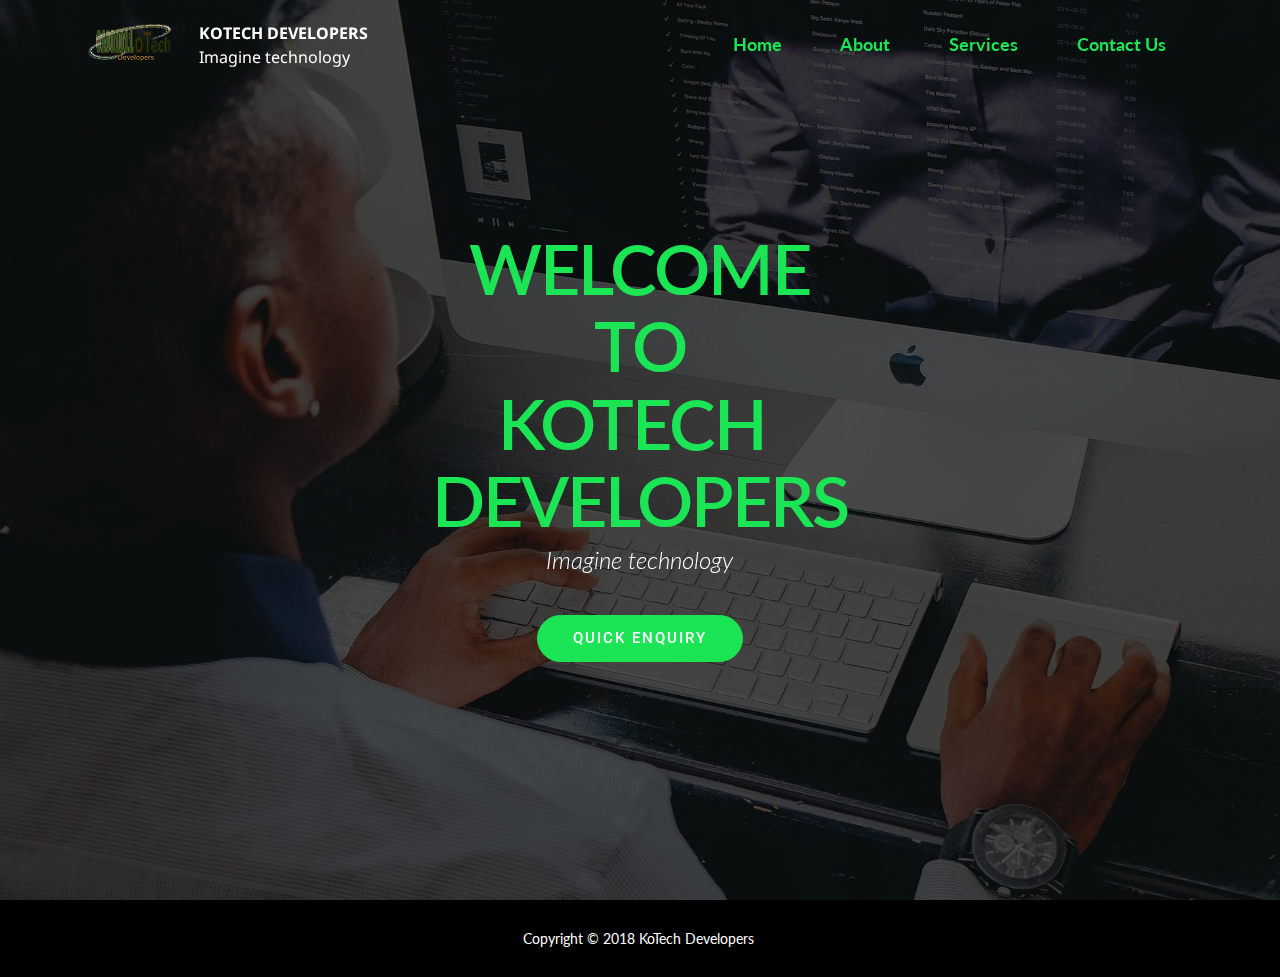
<file: index.html>
<!DOCTYPE html>
<html >
<head>
  <!-- Site made with Mobirise Website Builder v4.7.7, https://mobirise.com -->
  <meta charset="UTF-8">
  <meta http-equiv="X-UA-Compatible" content="IE=edge">
  <meta name="generator" content="Mobirise v4.7.7, mobirise.com">
  <meta name="viewport" content="width=device-width, initial-scale=1, minimum-scale=1">
  <link rel="shortcut icon" href="assets/images/fbprof-180x89.png" type="image/x-icon">
  <meta name="description" content="">
  <title>Home</title>
  <link rel="stylesheet" href="https://fonts.googleapis.com/css?family=Montserrat:400,700">
  <link rel="stylesheet" href="https://fonts.googleapis.com/css?family=Raleway:100,100i,200,200i,300,300i,400,400i,500,500i,600,600i,700,700i,800,800i,900,900i">
  <link rel="stylesheet" href="https://fonts.googleapis.com/css?family=Lora:400,700,400italic,700italic&subset=latin">
  <link rel="stylesheet" href="assets/tether/tether.min.css">
  <link rel="stylesheet" href="assets/bootstrap/css/bootstrap.min.css">
  <link rel="stylesheet" href="assets/soundcloud-plugin/style.css">
  <link rel="stylesheet" href="assets/animate.css/animate.min.css">
  <link rel="stylesheet" href="assets/dropdown/css/style.css">
  <link rel="stylesheet" href="assets/snow-plugins/style.css">
  <link rel="stylesheet" href="assets/theme/css/style.css">
  <link rel="stylesheet" href="assets/mobirise/css/mbr-additional.css" type="text/css">
  
  
  
</head>
<body>
  <section id="ext_menu-1" data-rv-view="0">

    <nav class="navbar navbar-dropdown transparent navbar-fixed-top bg-color">
        <div class="container">

            <div class="mbr-table">
                <div class="mbr-table-cell">

                    <div class="navbar-brand">
                        <a href="https://mobirise.com" class="navbar-logo"><img src="assets/images/fbprof-180x89.png" alt="Mobirise"></a>
                        <a class="navbar-caption" href="index.html">KOTECH DEVELOPERS<br><span style="font-weight: normal;">Imagine technology</span><br></a>
                    </div>

                </div>
                <div class="mbr-table-cell">

                    <button class="navbar-toggler pull-xs-right hidden-md-up" type="button" data-toggle="collapse" data-target="#exCollapsingNavbar">
                        <div class="hamburger-icon"></div>
                    </button>

                    <ul class="nav-dropdown collapse pull-xs-right nav navbar-nav navbar-toggleable-sm" id="exCollapsingNavbar"><li class="nav-item"><a class="nav-link link" href="index.html">Home</a></li><li class="nav-item"><a class="nav-link link" href="About.html">About</a></li><li class="nav-item"><a class="nav-link link" href="Services.html">Services</a></li><li class="nav-item"><a class="nav-link link" href="contact.html">Contact Us</a></li></ul>
                    <button hidden="" class="navbar-toggler navbar-close" type="button" data-toggle="collapse" data-target="#exCollapsingNavbar">
                        <div class="close-icon"></div>
                    </button>

                </div>
            </div>

        </div>
    </nav>

</section>

<section class="engine"><a href="https://mobirise.me/h">create a web page for free</a></section><section class="mbr-section mbr-section-hero mbr-section-full mbr-parallax-background mbr-after-navbar" id="header1-9" data-rv-view="4" style="background-image: url(assets/images/computer-1185569-1920-1920x1279.jpg);">

    <div class="mbr-overlay" style="opacity: 0.7; background-color: rgb(0, 0, 0);"></div>

    <div class="mbr-table-cell">

        <div class="container">
            <div class="row">
                <div class="mbr-section col-md-10 col-md-offset-1 text-xs-center">

                    <h1 class="mbr-section-title display-1">WELCOME <br>TO<br>KOTECH&nbsp;<br>DEVELOPERS</h1>
                    <p class="mbr-section-lead lead">Imagine technology</p>
                    <div class="mbr-section-btn"><a class="btn btn-lg btn-primary" href="page4.html#contacts5-2s">QUICK ENQUIRY</a> </div>
                </div>
            </div>
        </div>
    </div>

    

</section>

<footer class="mbr-small-footer mbr-section mbr-section-nopadding" id="footer1-b" data-rv-view="2" style="background-color: rgb(0, 0, 0); padding-top: 1.75rem; padding-bottom: 1.75rem;">
    
    <div class="container text-xs-center">
        <p>Copyright © 2018 KoTech Developers&nbsp;<br></p>
    </div>
</footer>


  <script src="assets/web/assets/jquery/jquery.min.js"></script>
  <script src="assets/tether/tether.min.js"></script>
  <script src="assets/bootstrap/js/bootstrap.min.js"></script>
  <script src="assets/jarallax/jarallax.js"></script>
  <script src="assets/viewport-checker/jquery.viewportchecker.js"></script>
  <script src="assets/dropdown/js/script.min.js"></script>
  <script src="assets/touch-swipe/jquery.touch-swipe.min.js"></script>
  <script src="assets/smooth-scroll/smooth-scroll.js"></script>
  <script src="assets/snow-plugins/schnee.js"></script>
  <script src="assets/theme/js/script.js"></script>
  
  
  <input name="animation" type="hidden">
  </body>
</html>
</file>
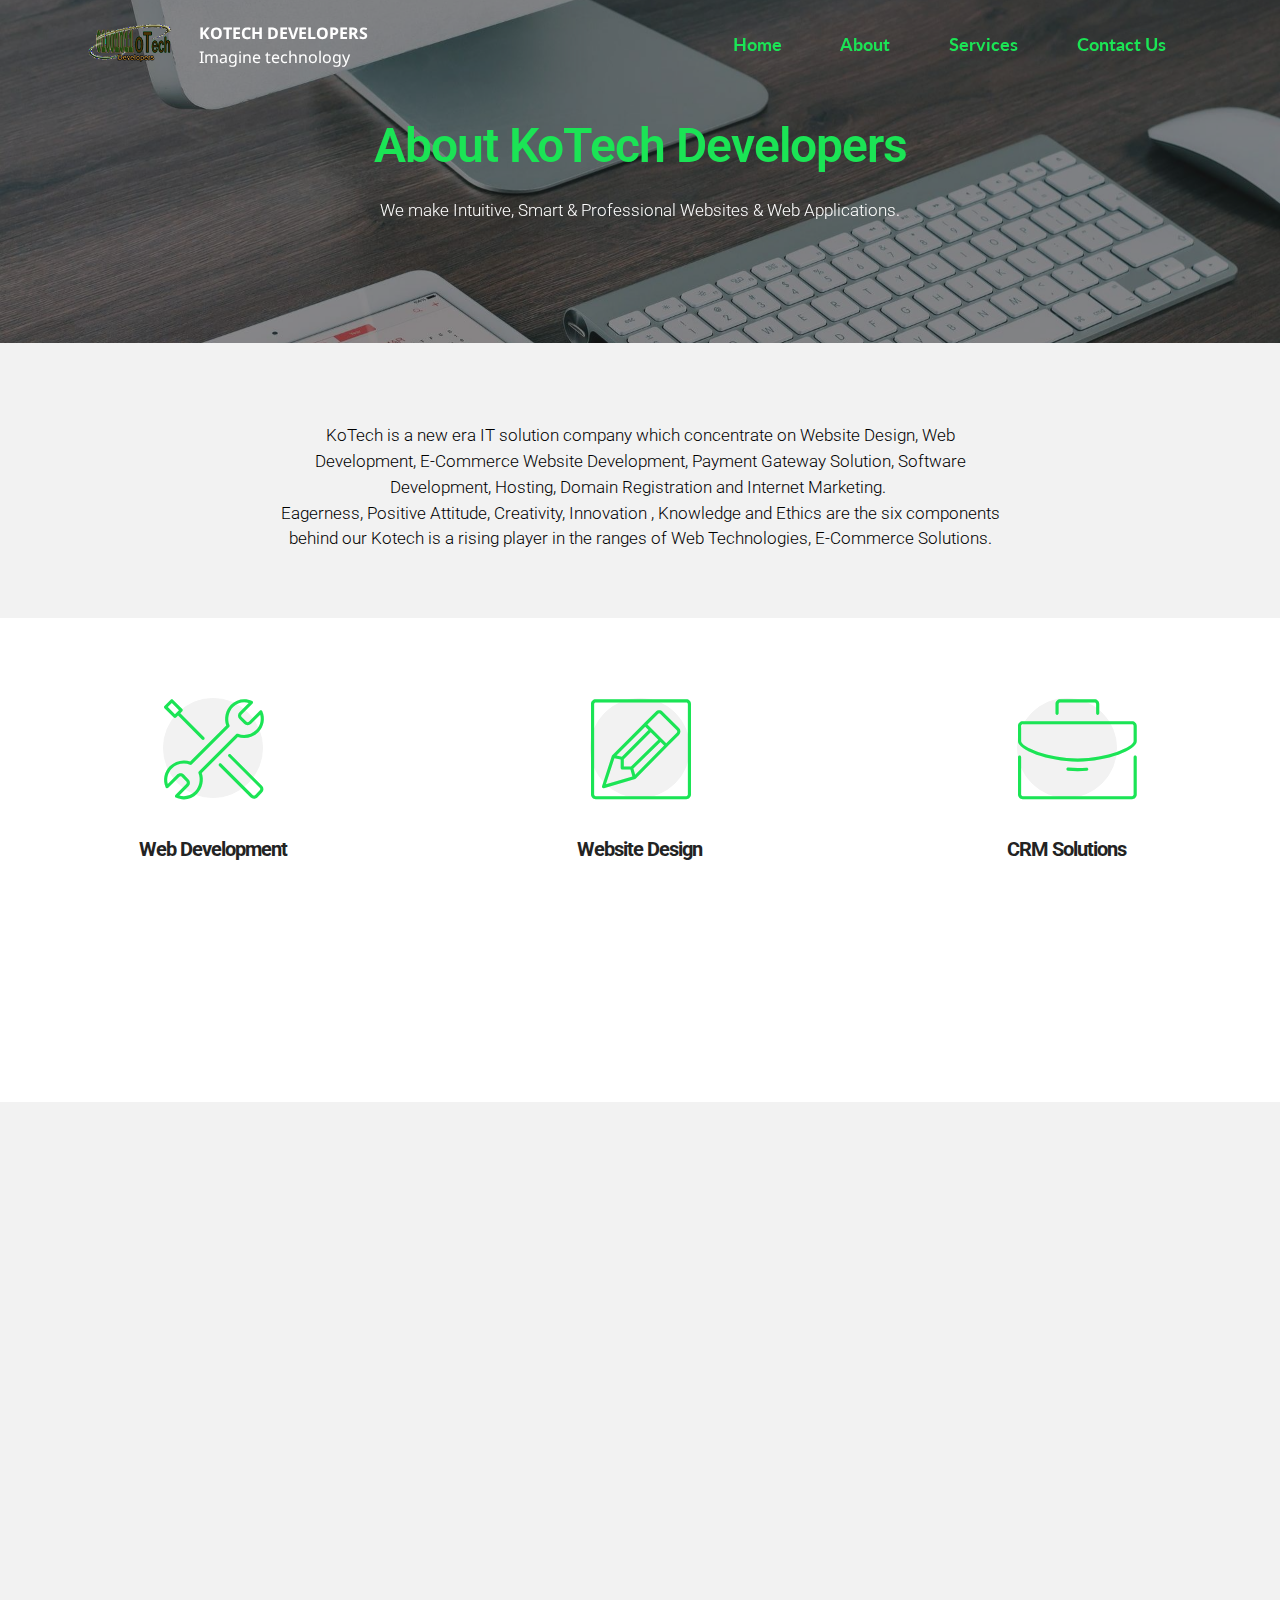
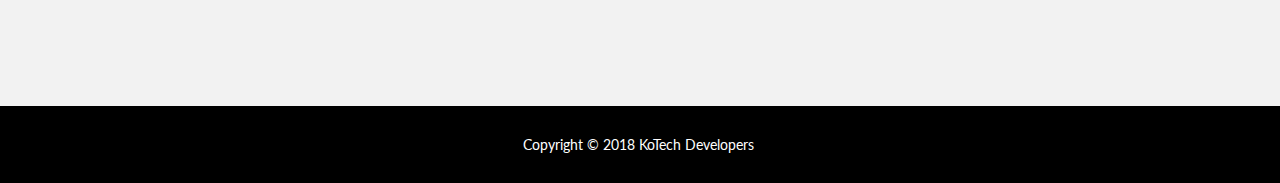
<file: About.html>
<!DOCTYPE html>
<html >
<head>
  <!-- Site made with Mobirise Website Builder v4.7.7, https://mobirise.com -->
  <meta charset="UTF-8">
  <meta http-equiv="X-UA-Compatible" content="IE=edge">
  <meta name="generator" content="Mobirise v4.7.7, mobirise.com">
  <meta name="viewport" content="width=device-width, initial-scale=1, minimum-scale=1">
  <link rel="shortcut icon" href="assets/images/fbprof-180x89.png" type="image/x-icon">
  <meta name="description" content="about">
  <title>About</title>
  <link rel="stylesheet" href="assets/et-line-font-plugin/style.css">
  <link rel="stylesheet" href="https://fonts.googleapis.com/css?family=Montserrat:400,700">
  <link rel="stylesheet" href="https://fonts.googleapis.com/css?family=Raleway:100,100i,200,200i,300,300i,400,400i,500,500i,600,600i,700,700i,800,800i,900,900i">
  <link rel="stylesheet" href="https://fonts.googleapis.com/css?family=Lora:400,700,400italic,700italic&subset=latin">
  <link rel="stylesheet" href="assets/tether/tether.min.css">
  <link rel="stylesheet" href="assets/soundcloud-plugin/style.css">
  <link rel="stylesheet" href="assets/bootstrap/css/bootstrap.min.css">
  <link rel="stylesheet" href="assets/animate.css/animate.min.css">
  <link rel="stylesheet" href="assets/dropdown/css/style.css">
  <link rel="stylesheet" href="assets/snow-plugins/style.css">
  <link rel="stylesheet" href="assets/theme/css/style.css">
  <link rel="stylesheet" href="assets/mobirise/css/mbr-additional.css" type="text/css">
  
  
  
</head>
<body>
  <section id="ext_menu-e" data-rv-view="31">

    <nav class="navbar navbar-dropdown transparent navbar-fixed-top bg-color">
        <div class="container">

            <div class="mbr-table">
                <div class="mbr-table-cell">

                    <div class="navbar-brand">
                        <a href="https://mobirise.com" class="navbar-logo"><img src="assets/images/fbprof-180x89.png" alt="Mobirise"></a>
                        <a class="navbar-caption" href="index.html">KOTECH DEVELOPERS<br><span style="font-weight: normal;">Imagine technology</span><br></a>
                    </div>

                </div>
                <div class="mbr-table-cell">

                    <button class="navbar-toggler pull-xs-right hidden-md-up" type="button" data-toggle="collapse" data-target="#exCollapsingNavbar">
                        <div class="hamburger-icon"></div>
                    </button>

                    <ul class="nav-dropdown collapse pull-xs-right nav navbar-nav navbar-toggleable-sm" id="exCollapsingNavbar"><li class="nav-item"><a class="nav-link link" href="index.html">Home</a></li><li class="nav-item"><a class="nav-link link" href="About.html">About</a></li><li class="nav-item"><a class="nav-link link" href="Services.html">Services</a></li><li class="nav-item"><a class="nav-link link" href="contact.html">Contact Us</a></li></ul>
                    <button hidden="" class="navbar-toggler navbar-close" type="button" data-toggle="collapse" data-target="#exCollapsingNavbar">
                        <div class="close-icon"></div>
                    </button>

                </div>
            </div>

        </div>
    </nav>

</section>

<section class="engine"><a href="https://mobirise.me/k">develop your own website</a></section><section class="mbr-section article mbr-parallax-background mbr-after-navbar" id="msg-box8-r" data-rv-view="35" style="background-image: url(assets/images/imac-605421-1920-1920x1275.jpg); padding-top: 120px; padding-bottom: 120px;">

    <div class="mbr-overlay" style="opacity: 0.5; background-color: rgb(34, 34, 34);">
    </div>
    <div class="container">
        <div class="row">
            <div class="col-md-8 col-md-offset-2 text-xs-center">
                <h3 class="mbr-section-title display-2">About KoTech Developers</h3>
                <div class="lead"><p>We make Intuitive, Smart &amp; Professional Websites &amp; Web Applications.</p></div>
                
            </div>
        </div>
    </div>

</section>

<section class="mbr-section article" id="msg-box3-2d" data-rv-view="38" style="background-color: rgb(242, 242, 242); padding-top: 80px; padding-bottom: 40px;">

    
    <div class="container">
        <div class="row">
            <div class="col-md-8 col-md-offset-2 text-xs-center">
                
                <div class="lead"><p>KoTech is a new era IT solution company which concentrate on Website Design, Web Development, E-Commerce Website Development, Payment Gateway Solution, Software Development, Hosting, Domain Registration and Internet Marketing.&nbsp;</p><p>Eagerness, Positive Attitude, Creativity, Innovation , Knowledge and Ethics are the six components behind our Kotech is a rising player in the ranges of Web Technologies, E-Commerce Solutions.
</p><p><br></p></div>
                
            </div>
        </div>
    </div>

</section>

<section class="mbr-cards mbr-section mbr-section-nopadding" id="features4-12" data-rv-view="41" style="background-color: rgb(255, 255, 255);">

    

    <div class="mbr-cards-row row">
        <div class="mbr-cards-col col-xs-12 col-lg-4" style="padding-top: 80px; padding-bottom: 80px;">
            <div class="container">
                <div class="card cart-block">
                    <div class="card-img iconbox"><a href="https://mobirise.com" class="etl-icon icon-tools-2 mbr-iconfont mbr-iconfont-features4" style="font-size: 100px; color: rgb(27, 228, 85);"></a></div>
                    <div class="card-block">
                        <h4 class="card-title">Web Development</h4>
                        
                        <p class="card-text">Web applications make your sites wake up with usefulness, offer energy to your clients, help you streamline and automate your procedures – absolutely affecting your incomes and in addition costs. Versatile applications help you take advantage of the quickly developing portable client base for your busines. </p>
                        
                    </div>
                </div>
            </div>
        </div>
        <div class="mbr-cards-col col-xs-12 col-lg-4" style="padding-top: 80px; padding-bottom: 80px;">
            <div class="container">
                <div class="card cart-block">
                    <div class="card-img iconbox"><a href="https://mobirise.com" class="etl-icon icon-edit mbr-iconfont mbr-iconfont-features4" style="font-size: 100px; color: rgb(27, 228, 85);"></a></div>
                    <div class="card-block">
                        <h4 class="card-title">Website Design</h4>
                        
                        <p class="card-text">You brand identity begins with outline – whether it is your website, your online networking vicinity, your logo or your image insurance. Great plans oblige a profound comprehension of your image consolidated with inventiveness, style, perception and client experienc.</p>
                        
                    </div>
                </div>
          </div>
        </div>
        <div class="mbr-cards-col col-xs-12 col-lg-4" style="padding-top: 80px; padding-bottom: 80px;">
            <div class="container">
                <div class="card cart-block">
                    <div class="card-img iconbox"><a href="https://mobirise.com" class="etl-icon icon-briefcase mbr-iconfont mbr-iconfont-features4" style="font-size: 100px; color: rgb(27, 228, 85);"></a></div>
                    <div class="card-block">
                        <h4 class="card-title">CRM Solutions</h4>
                        
                        <p class="card-text">The modules are Front end Employee administration, Product administration, Customer database, Call tracker and administration and focusing so as to show administration .Our CRM Solutions are extraordinary on deliberately critical markets/clients without looking into the entire pool. </p>
                        
                    </div>
                </div>
            </div>
        </div>
        
        
        
    </div>
</section>

<section class="mbr-section article" id="msg-box3-2g" data-rv-view="44" style="background-color: rgb(242, 242, 242); padding-top: 40px; padding-bottom: 120px;">

    
    <div class="container">
        <div class="row">
            <div class="col-md-8 col-md-offset-2 text-xs-center">
                <h3 class="mbr-section-title display-2">Our Commitment</h3>
                <div class="lead"><p><span style="font-size: 1.07rem;">We offer various kinds website designing and all our design are customize not duplicated from whatever other and effectively will open all programs and a wide range of framework like desktop, portable workstation, min tablet and also a wide range of versatile , every one of our sites are enhanced for the principle web crawlers&nbsp;</span><br></p><p>In case you are involved with a custom site diagram, please approach us for an energetic no dedication site arranging quote. Unmistakably every enquiry is surprising, so for an accurate quote on the layout of your site you ought to reach us with unpretentious components of your undertaking. You may in like manner wish to have a quick look at our groups for a general thought about our rates.
</p><p>Because we are a group of freelancers so we promise to give you best services in very cheap cost.
</p><p><br></p></div>
                
            </div>
        </div>
    </div>

</section>

<footer class="mbr-small-footer mbr-section mbr-section-nopadding" id="footer1-g" data-rv-view="33" style="background-color: rgb(0, 0, 0); padding-top: 1.75rem; padding-bottom: 1.75rem;">
    
    <div class="container text-xs-center">
        <p>Copyright © 2018 KoTech Developers&nbsp;<br></p>
    </div>
</footer>


  <script src="assets/web/assets/jquery/jquery.min.js"></script>
  <script src="assets/tether/tether.min.js"></script>
  <script src="assets/bootstrap/js/bootstrap.min.js"></script>
  <script src="assets/smooth-scroll/smooth-scroll.js"></script>
  <script src="assets/touch-swipe/jquery.touch-swipe.min.js"></script>
  <script src="assets/viewport-checker/jquery.viewportchecker.js"></script>
  <script src="assets/jarallax/jarallax.js"></script>
  <script src="assets/dropdown/js/script.min.js"></script>
  <script src="assets/snow-plugins/schnee.js"></script>
  <script src="assets/theme/js/script.js"></script>
  
  
  <input name="animation" type="hidden">
  </body>
</html>
</file>
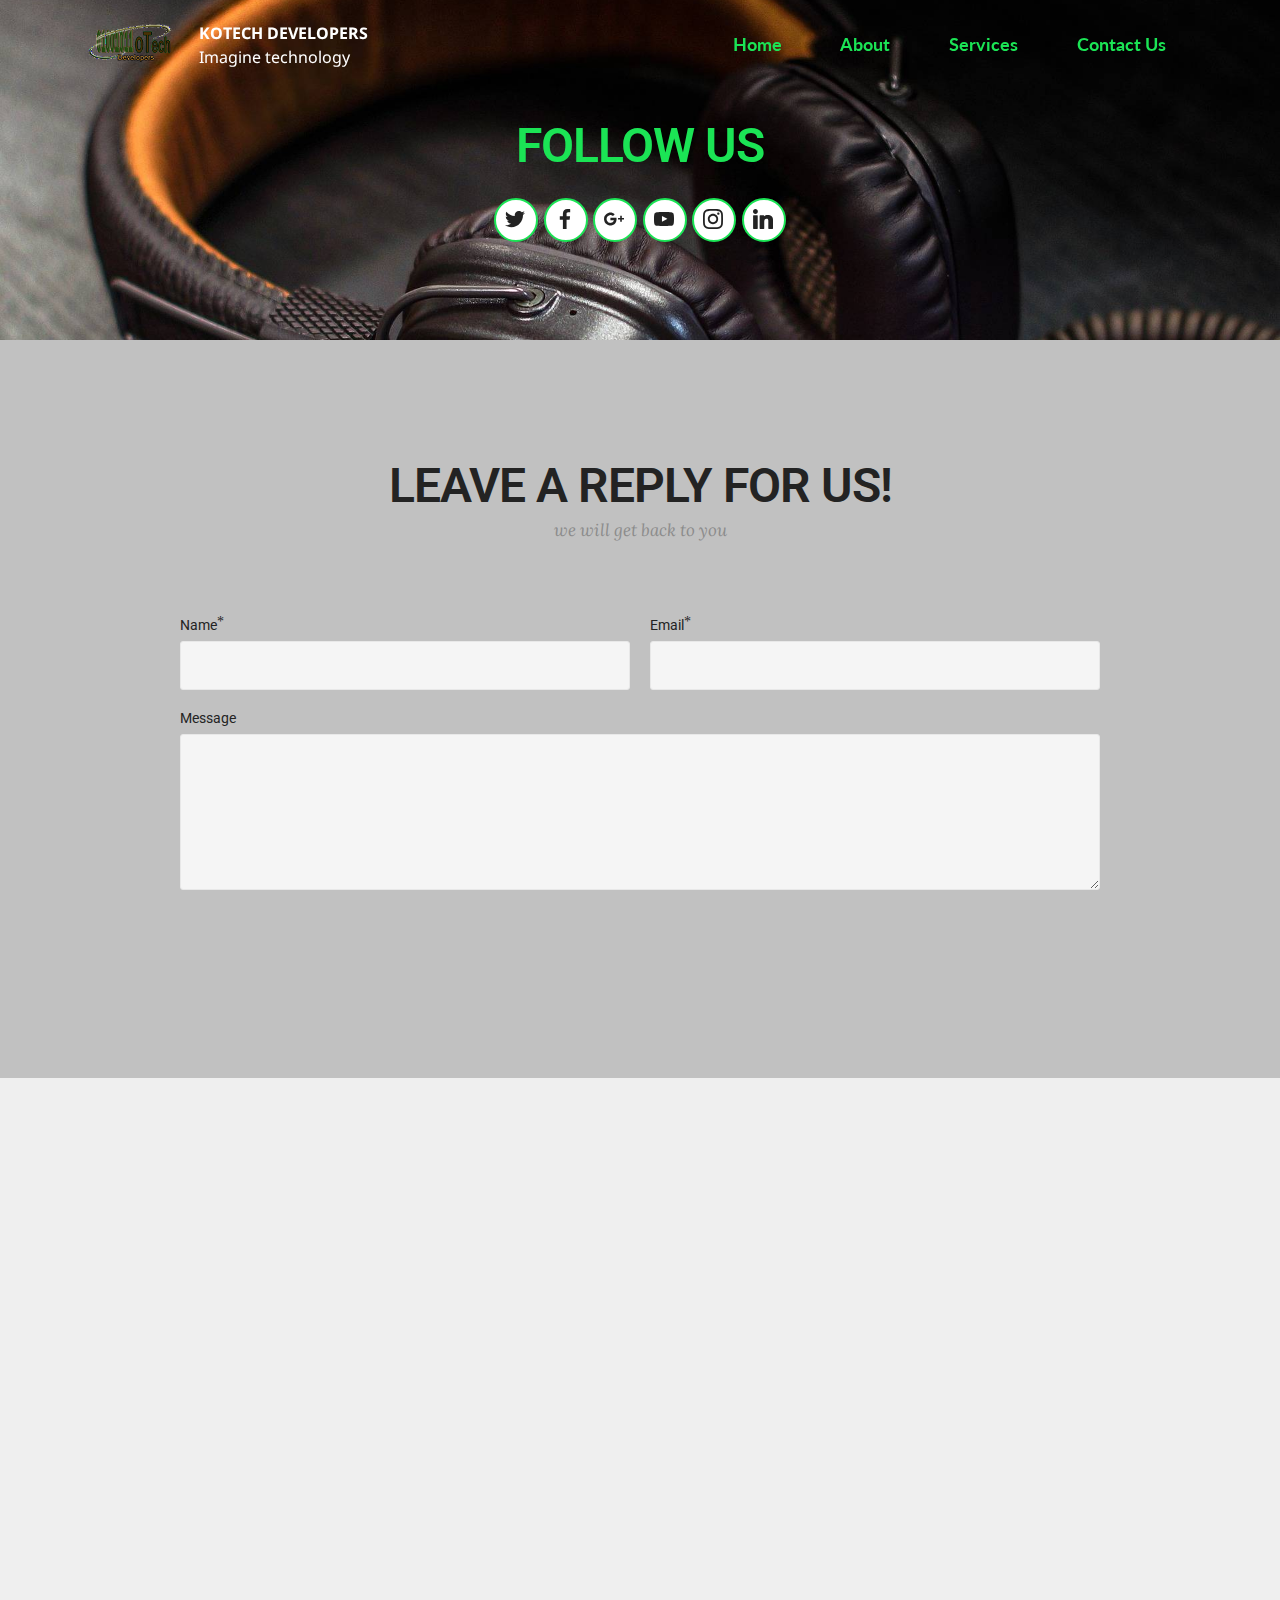
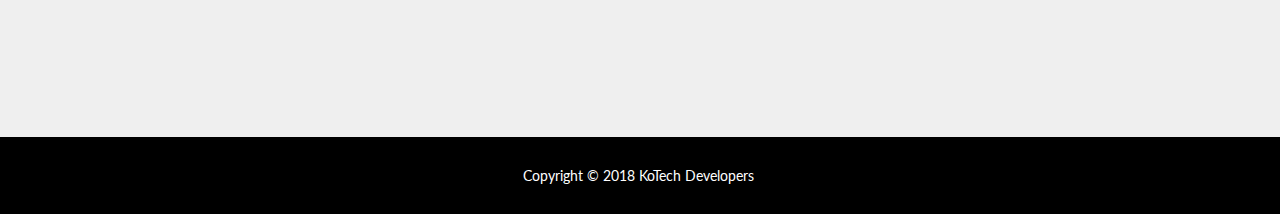
<file: contact.html>
<!DOCTYPE html>
<html >
<head>
  <!-- Site made with Mobirise Website Builder v4.7.7, https://mobirise.com -->
  <meta charset="UTF-8">
  <meta http-equiv="X-UA-Compatible" content="IE=edge">
  <meta name="generator" content="Mobirise v4.7.7, mobirise.com">
  <meta name="viewport" content="width=device-width, initial-scale=1, minimum-scale=1">
  <link rel="shortcut icon" href="assets/images/fbprof-180x89.png" type="image/x-icon">
  <meta name="description" content="Website Maker Description">
  <title>contact us</title>
  <link rel="stylesheet" href="https://fonts.googleapis.com/css?family=Raleway:100,100i,200,200i,300,300i,400,400i,500,500i,600,600i,700,700i,800,800i,900,900i">
  <link rel="stylesheet" href="assets/et-line-font-plugin/style.css">
  <link rel="stylesheet" href="https://fonts.googleapis.com/css?family=Lora:400,700,400italic,700italic&subset=latin">
  <link rel="stylesheet" href="https://fonts.googleapis.com/css?family=Montserrat:400,700">
  <link rel="stylesheet" href="assets/tether/tether.min.css">
  <link rel="stylesheet" href="assets/soundcloud-plugin/style.css">
  <link rel="stylesheet" href="assets/bootstrap/css/bootstrap.min.css">
  <link rel="stylesheet" href="assets/dropdown/css/style.css">
  <link rel="stylesheet" href="assets/animate.css/animate.min.css">
  <link rel="stylesheet" href="assets/socicon/css/styles.css">
  <link rel="stylesheet" href="assets/snow-plugins/style.css">
  <link rel="stylesheet" href="assets/theme/css/style.css">
  <link rel="stylesheet" href="assets/mobirise/css/mbr-additional.css" type="text/css">
  
  
  
</head>
<body>
  <section id="ext_menu-2l" data-rv-view="7">

    <nav class="navbar navbar-dropdown transparent navbar-fixed-top bg-color">
        <div class="container">

            <div class="mbr-table">
                <div class="mbr-table-cell">

                    <div class="navbar-brand">
                        <a href="https://mobirise.com" class="navbar-logo"><img src="assets/images/fbprof-180x89.png" alt="Mobirise"></a>
                        <a class="navbar-caption" href="index.html">KOTECH DEVELOPERS<br><span style="font-weight: normal;">Imagine technology</span><br></a>
                    </div>

                </div>
                <div class="mbr-table-cell">

                    <button class="navbar-toggler pull-xs-right hidden-md-up" type="button" data-toggle="collapse" data-target="#exCollapsingNavbar">
                        <div class="hamburger-icon"></div>
                    </button>

                    <ul class="nav-dropdown collapse pull-xs-right nav navbar-nav navbar-toggleable-sm" id="exCollapsingNavbar"><li class="nav-item"><a class="nav-link link" href="index.html">Home</a></li><li class="nav-item"><a class="nav-link link" href="About.html">About</a></li><li class="nav-item"><a class="nav-link link" href="Services.html">Services</a></li><li class="nav-item"><a class="nav-link link" href="contact.html">Contact Us</a></li></ul>
                    <button hidden="" class="navbar-toggler navbar-close" type="button" data-toggle="collapse" data-target="#exCollapsingNavbar">
                        <div class="close-icon"></div>
                    </button>

                </div>
            </div>

        </div>
    </nav>

</section>

<section class="engine"><a href="https://mobirise.me/h">how to create a web page</a></section><section class="mbr-section mbr-section-md-padding mbr-parallax-background mbr-after-navbar" id="social-buttons2-2n" data-rv-view="11" style="background-image: url(assets/images/headphone-3085681-1920-1920x1282.jpg); padding-top: 120px; padding-bottom: 90px;">
    
    <div class="container">
        <div class="row">
            <div class="col-md-8 col-md-offset-2 text-xs-center">
                <h3 class="mbr-section-title display-2">FOLLOW US</h3>
                <div><a class="btn btn-social btn-white" title="Twitter" target="_blank" href="https://twitter.com/mobirise"><i class="socicon socicon-twitter"></i></a> <a class="btn btn-social btn-white" title="Facebook" target="_blank" href="https://www.facebook.com/pages/Mobirise/1616226671953247"><i class="socicon socicon-facebook"></i></a> <a class="btn btn-social btn-white" title="Google+" target="_blank" href="https://plus.google.com/u/0/+Mobirise/posts"><i class="socicon socicon-googleplus"></i></a> <a class="btn btn-social btn-white" title="YouTube" target="_blank" href="https://www.youtube.com/channel/UCt_tncVAetpK5JeM8L-8jyw"><i class="socicon socicon-youtube"></i></a> <a class="btn btn-social btn-white" title="Instagram" target="_blank" href="https://instagram.com/mobirise/"><i class="socicon socicon-instagram"></i></a>   <a class="btn btn-social btn-white" title="LinkedIn" target="_blank" href="https://www.linkedin.com/in/mobirise"><i class="socicon socicon-linkedin"></i></a>   </div>
            </div>
        </div>
    </div>
</section>

<section class="mbr-section form1" id="form1-2r" data-rv-view="13" style="background-color: rgb(193, 193, 193); padding-top: 120px; padding-bottom: 120px;">
    
    <div class="mbr-section mbr-section__container mbr-section__container--middle">
        <div class="container">
            <div class="row">
                <div class="col-xs-12 text-xs-center">
                    <h3 class="mbr-section-title display-2">LEAVE A REPLY FOR US!</h3>
                    <small class="mbr-section-subtitle">we will get back to you</small>
                </div>
            </div>
        </div>
    </div>
    <div class="mbr-section mbr-section-nopadding">
        <div class="container">
            <div class="row">
                <div class="col-xs-12 col-lg-10 col-lg-offset-1" data-form-type="formoid">


                    <div data-form-alert="true">
                        <div hidden="" data-form-alert-success="true" class="alert alert-form alert-success text-xs-center">Thanks for filling out form!</div>
                    </div>


                    <form action="https://mobirise.com/" method="post" data-form-title="LEAVE A REPLY FOR US!">

                        <input type="hidden" value="WZVjFz1hAPt9h5oQB0wqmvflsaCdzCNbyciFWyB5eUXCDKV+I4BdOVsxiUJ8zAHAJHWtIvybSiAud3bZiX3hZjfGu1e0f3p6yIlgpqPWgjTDO/qtcjcFNdHvUVraEAiH" data-form-email="true">

                        <div class="row row-sm-offset">

                            <div class="col-xs-12 col-md-6">
                                <div class="form-group">
                                    <label class="form-control-label" for="form1-2r-name">Name<span class="form-asterisk">*</span></label>
                                    <input type="text" class="form-control" name="name" required="" data-form-field="Name" id="form1-2r-name">
                                </div>
                            </div>

                            <div class="col-xs-12 col-md-6">
                                <div class="form-group">
                                    <label class="form-control-label" for="form1-2r-email">Email<span class="form-asterisk">*</span></label>
                                    <input type="email" class="form-control" name="email" required="" data-form-field="Email" id="form1-2r-email">
                                </div>
                            </div>

                            

                        </div>

                        <div class="form-group">
                            <label class="form-control-label" for="form1-2r-message">Message</label>
                            <textarea class="form-control" name="message" rows="7" data-form-field="Message" id="form1-2r-message"></textarea>
                        </div>

                        <div><button type="submit" class="btn btn-primary">CONTACT US</button></div>

                    </form>
                </div>
            </div>
        </div>
    </div>
</section>

<section class="mbr-footer mbr-section mbr-section-md-padding" id="contacts5-2s" data-rv-view="22" style="background-color: rgb(239, 239, 239); padding-top: 90px; padding-bottom: 90px;">


    <div class="row">
    
            <div class="mbr-company col-xs-12 col-md-6 col-lg-3">

                <div class="mbr-company card">
                    <div><img src="assets/images/fbprof-180x89.png" class="card-img-top"></div>
                    <div class="card-block">
                        <p class="card-text">Thank you for visiting us . We at KoTech have got a team of professionals that will be ready to attend to you at all time. Dont forget to leave a quote or message thank you.</p>
                    </div>
                    <ul class="list-group list-group-flush">
                        <li class="list-group-item">
                            <span class="list-group-icon"><span class="etl-icon icon-phone mbr-iconfont-company-contacts5"></span></span>
                            <span class="list-group-text">+1 (0) 000 0000 001 or +1 (0) 000 0000 002</span>
                        </li>
                        <li class="list-group-item">
                            <span class="list-group-icon"><span class="etl-icon icon-map-pin mbr-iconfont-company-contacts5"></span></span>
                            <span class="list-group-text">1234 Street Name, City AA 99999</span>
                        </li>
                        <li class="list-group-item active">
                            <span class="list-group-icon"><span class="etl-icon icon-envelope mbr-iconfont-company-contacts5"></span></span>
                            <span class="list-group-text"><a href="mailto:support@mobirise.com">info@kotech.com</a></span>
                        </li>
                    </ul>
                </div>

            </div>
            <div class="mbr-footer-content col-xs-12 col-md-6 col-lg-3">
                <h4>Categories</h4>
                <ul><li><a class="text-primary" href="#">Business</a></li><li><a class="text-primary" href="#">Design</a></li><li><a class="text-primary" href="#">Realrtf</a>de</li><li><a class="text-primary" href="#">Science</a></li><li><a class="text-primary" href="#">Tech</a></li></ul>
            </div>
            <div class="mbr-footer-content col-xs-12 col-md-6 col-lg-3">
                <p><strong>Contacts</strong><br>Email: support@mobirise.com<br>Phone: +1 (0) 000 0000 001<br>Fax: +1 (0) 000 0000 002<br><br><br><strong>Address</strong><br>1234 Street Name<br>City, AA 99999</p>
            </div>
            <div class="col-xs-12 col-md-6 col-lg-3" data-form-type="formoid">

                <div data-form-alert="true">
                    <div hidden="" data-form-alert-success="true">Thanks for filling out form!</div>
                </div>

                <form action="https://mobirise.com/" method="post" data-form-title="MESSAGE">

                    <input type="hidden" value="bp+f13hjT5Beq6T/VjzdjytWZ+qAOlQuJeP4Ti9zlKFPoO9k2USfg7EI6GUGHDXJip4lvvBNQs0c7fVm0Z//v8dtWvHD6ADPi01Z/8nkInk+xMro+PO7hbfAzUKG6Xed" data-form-email="true">

                    <div class="form-group">
                        <label class="form-control-label" for="contacts5-2s-name">Name<span class="form-asterisk">*</span></label>
                        <input type="text" class="form-control input-sm input-inverse" name="name" required="" data-form-field="Name" id="contacts5-2s-name">
                    </div>

                    <div class="form-group">
                        <label class="form-control-label" for="contacts5-2s-email">Email<span class="form-asterisk">*</span></label>
                        <input type="email" class="form-control input-sm input-inverse" name="email" required="" data-form-field="Email" id="contacts5-2s-email">
                    </div>

                    <div class="form-group">
                        <label class="form-control-label" for="contacts5-2s-phone">Phone</label>
                        <input type="tel" class="form-control input-sm input-inverse" name="phone" data-form-field="Phone" id="contacts5-2s-phone">
                    </div>

                    <div class="form-group">
                        <label class="form-control-label" for="contacts5-2s-message">Message</label>
                        <textarea class="form-control input-sm input-inverse" name="message" data-form-field="Message" rows="5" id="contacts5-2s-message"></textarea>
                    </div>

                    <div><button type="submit" class="btn btn-sm btn-primary">Contact us</button></div>

                </form>

            </div>
        </div>
</section>

<footer class="mbr-small-footer mbr-section mbr-section-nopadding" id="footer1-2m" data-rv-view="9" style="background-color: rgb(0, 0, 0); padding-top: 1.75rem; padding-bottom: 1.75rem;">
    
    <div class="container text-xs-center">
        <p>Copyright © 2018 KoTech Developers&nbsp;<br></p>
    </div>
</footer>


  <script src="assets/web/assets/jquery/jquery.min.js"></script>
  <script src="assets/tether/tether.min.js"></script>
  <script src="assets/bootstrap/js/bootstrap.min.js"></script>
  <script src="assets/smooth-scroll/smooth-scroll.js"></script>
  <script src="assets/dropdown/js/script.min.js"></script>
  <script src="assets/touch-swipe/jquery.touch-swipe.min.js"></script>
  <script src="assets/viewport-checker/jquery.viewportchecker.js"></script>
  <script src="assets/jarallax/jarallax.js"></script>
  <script src="assets/snow-plugins/schnee.js"></script>
  <script src="assets/theme/js/script.js"></script>
  <script src="assets/formoid/formoid.min.js"></script>
  
  
  <input name="animation" type="hidden">
  </body>
</html>
</file>
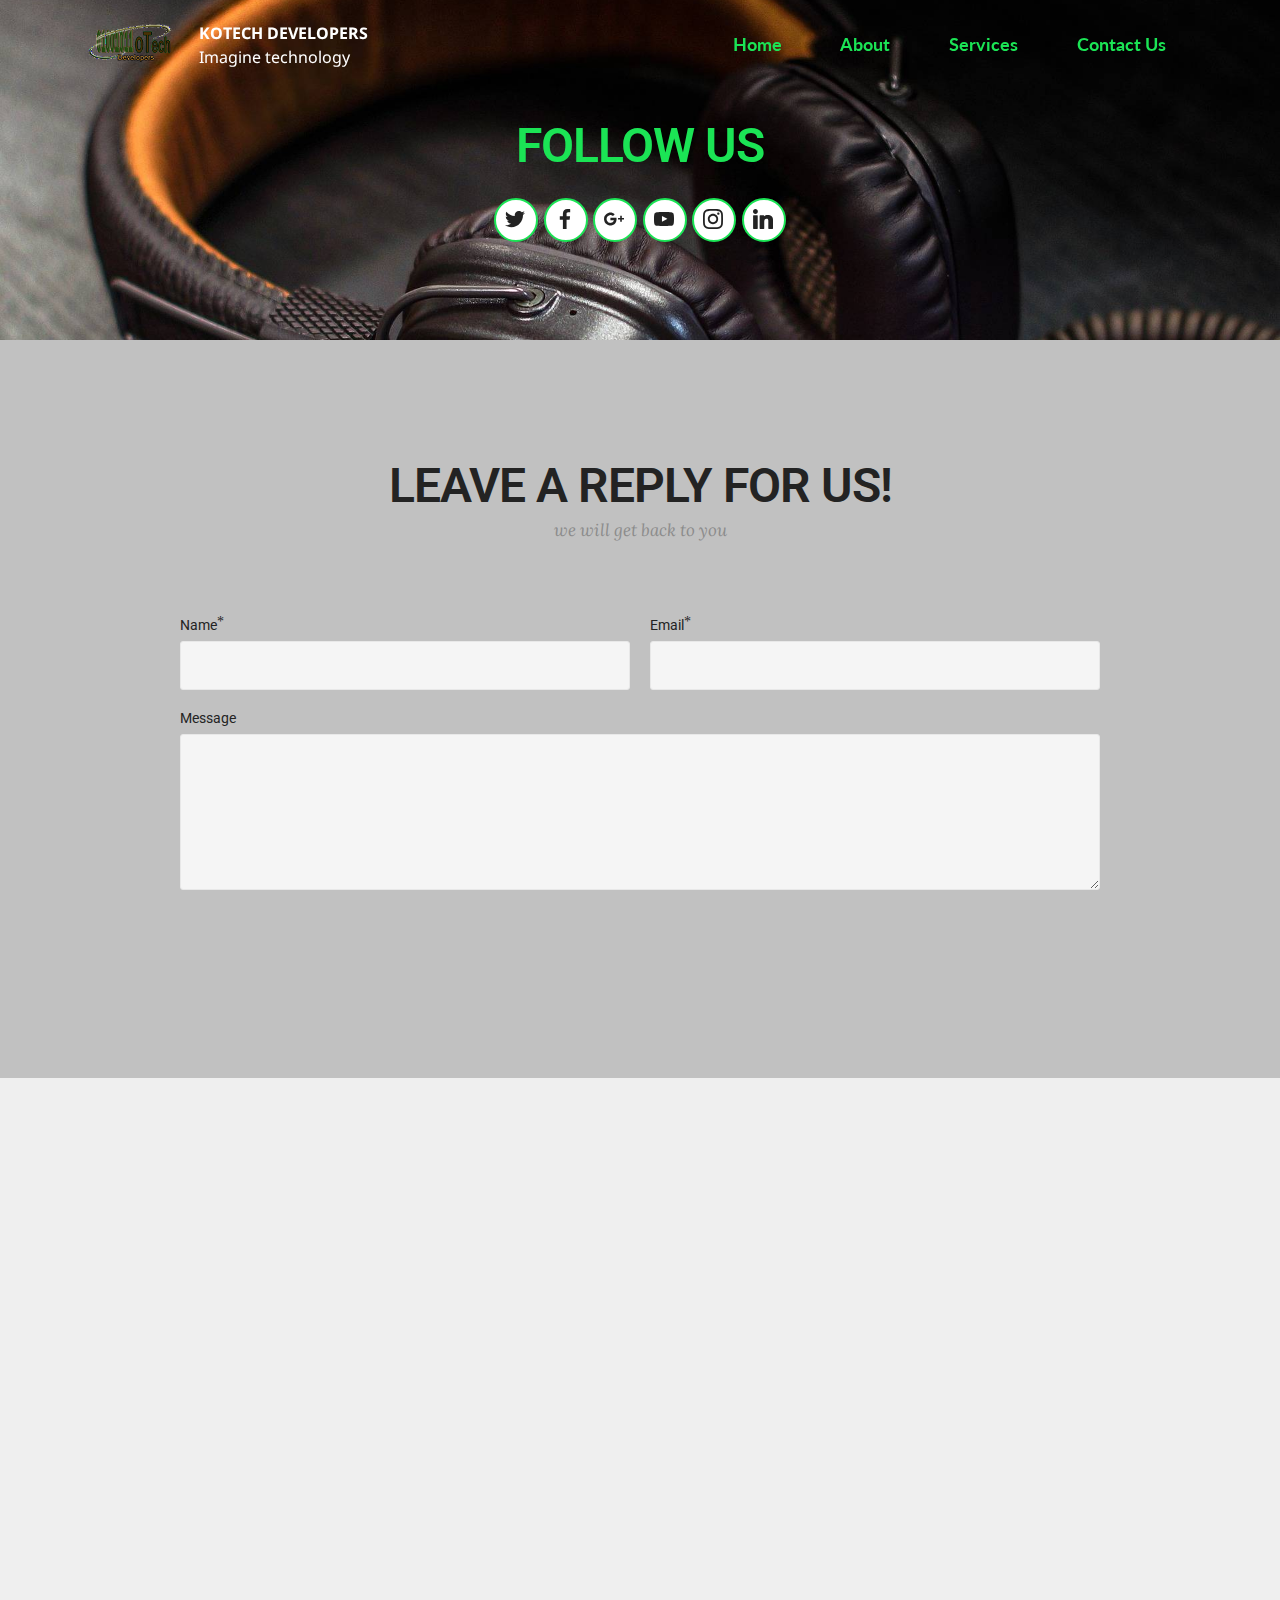
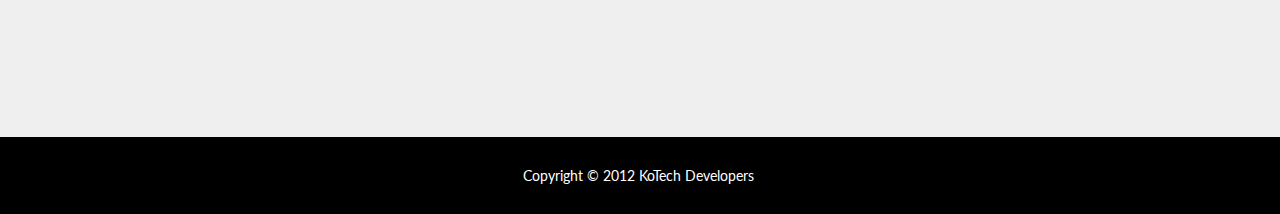
<file: page4.html>
<!DOCTYPE html>
<html >
<head>
  <!-- Site made with Mobirise Website Builder v4.6.2, https://mobirise.com -->
  <meta charset="UTF-8">
  <meta http-equiv="X-UA-Compatible" content="IE=edge">
  <meta name="generator" content="Mobirise v4.6.2, mobirise.com">
  <meta name="viewport" content="width=device-width, initial-scale=1, minimum-scale=1">
  <link rel="shortcut icon" href="assets/images/fbprof-180x89.png" type="image/x-icon">
  <meta name="description" content="Website Maker Description">
  <title>contact us</title>
  <link rel="stylesheet" href="assets/et-line-font-plugin/style.css">
  <link rel="stylesheet" href="https://fonts.googleapis.com/css?family=Montserrat:400,700">
  <link rel="stylesheet" href="https://fonts.googleapis.com/css?family=Raleway:100,100i,200,200i,300,300i,400,400i,500,500i,600,600i,700,700i,800,800i,900,900i">
  <link rel="stylesheet" href="https://fonts.googleapis.com/css?family=Lora:400,700,400italic,700italic&subset=latin">
  <link rel="stylesheet" href="assets/bootstrap-material-design-font/css/material.css">
  <link rel="stylesheet" href="assets/tether/tether.min.css">
  <link rel="stylesheet" href="assets/soundcloud-plugin/style.css">
  <link rel="stylesheet" href="assets/bootstrap/css/bootstrap.min.css">
  <link rel="stylesheet" href="assets/dropdown/css/style.css">
  <link rel="stylesheet" href="assets/animate.css/animate.min.css">
  <link rel="stylesheet" href="assets/socicon/css/styles.css">
  <link rel="stylesheet" href="assets/snow-plugins/style.css">
  <link rel="stylesheet" href="assets/theme/css/style.css">
  <link rel="stylesheet" href="assets/mobirise/css/mbr-additional.css" type="text/css">
  
  
  
</head>
<body>
  <section id="ext_menu-2l" data-rv-view="49">

    <nav class="navbar navbar-dropdown transparent navbar-fixed-top bg-color">
        <div class="container">

            <div class="mbr-table">
                <div class="mbr-table-cell">

                    <div class="navbar-brand">
                        <a href="https://mobirise.com" class="navbar-logo"><img src="assets/images/fbprof-180x89.png" alt="Mobirise"></a>
                        <a class="navbar-caption" href="index.html">KOTECH DEVELOPERS<br><span style="font-weight: normal;">Imagine technology</span><br></a>
                    </div>

                </div>
                <div class="mbr-table-cell">

                    <button class="navbar-toggler pull-xs-right hidden-md-up" type="button" data-toggle="collapse" data-target="#exCollapsingNavbar">
                        <div class="hamburger-icon"></div>
                    </button>

                    <ul class="nav-dropdown collapse pull-xs-right nav navbar-nav navbar-toggleable-sm" id="exCollapsingNavbar"><li class="nav-item"><a class="nav-link link" href="index.html">Home</a></li><li class="nav-item"><a class="nav-link link" href="About.html">About</a></li><li class="nav-item"><a class="nav-link link" href="Services.html">Services</a></li><li class="nav-item"><a class="nav-link link" href="page4.html">Contact Us</a></li></ul>
                    <button hidden="" class="navbar-toggler navbar-close" type="button" data-toggle="collapse" data-target="#exCollapsingNavbar">
                        <div class="close-icon"></div>
                    </button>

                </div>
            </div>

        </div>
    </nav>

</section>

<section class="engine"><a href="https://mobirise.ws/f">simple site builder</a></section><section class="mbr-section mbr-section-md-padding mbr-parallax-background mbr-after-navbar" id="social-buttons2-2n" data-rv-view="53" style="background-image: url(assets/images/headphone-3085681-1920-1920x1282.jpg); padding-top: 120px; padding-bottom: 90px;">
    
    <div class="container">
        <div class="row">
            <div class="col-md-8 col-md-offset-2 text-xs-center">
                <h3 class="mbr-section-title display-2">FOLLOW US</h3>
                <div><a class="btn btn-social btn-white" title="Twitter" target="_blank" href="https://twitter.com/mobirise"><i class="socicon socicon-twitter"></i></a> <a class="btn btn-social btn-white" title="Facebook" target="_blank" href="https://www.facebook.com/pages/Mobirise/1616226671953247"><i class="socicon socicon-facebook"></i></a> <a class="btn btn-social btn-white" title="Google+" target="_blank" href="https://plus.google.com/u/0/+Mobirise/posts"><i class="socicon socicon-googleplus"></i></a> <a class="btn btn-social btn-white" title="YouTube" target="_blank" href="https://www.youtube.com/channel/UCt_tncVAetpK5JeM8L-8jyw"><i class="socicon socicon-youtube"></i></a> <a class="btn btn-social btn-white" title="Instagram" target="_blank" href="https://instagram.com/mobirise/"><i class="socicon socicon-instagram"></i></a>   <a class="btn btn-social btn-white" title="LinkedIn" target="_blank" href="https://www.linkedin.com/in/mobirise"><i class="socicon socicon-linkedin"></i></a>   </div>
            </div>
        </div>
    </div>
</section>

<section class="mbr-section form1" id="form1-2r" data-rv-view="55" style="background-color: rgb(193, 193, 193); padding-top: 120px; padding-bottom: 120px;">
    
    <div class="mbr-section mbr-section__container mbr-section__container--middle">
        <div class="container">
            <div class="row">
                <div class="col-xs-12 text-xs-center">
                    <h3 class="mbr-section-title display-2">LEAVE A REPLY FOR US!</h3>
                    <small class="mbr-section-subtitle">we will get back to you</small>
                </div>
            </div>
        </div>
    </div>
    <div class="mbr-section mbr-section-nopadding">
        <div class="container">
            <div class="row">
                <div class="col-xs-12 col-lg-10 col-lg-offset-1" data-form-type="formoid">


                    <div data-form-alert="true">
                        <div hidden="" data-form-alert-success="true" class="alert alert-form alert-success text-xs-center">Thanks for filling out form!</div>
                    </div>


                    <form action="https://mobirise.com/" method="post" data-form-title="LEAVE A REPLY FOR US!">

                        <input type="hidden" value="pFWCqvSvWrIyJhNaMnxVENmro22iFqHpd7pB3e25ZTbXzR+ZsMNRUpE2xfRGUSr6H0ku59ms0HHyNvidRhl6OM1epSjkwmijEU8pfp0ie7DEeidW5tJcXD/pN0aqTBcq" data-form-email="true">

                        <div class="row row-sm-offset">

                            <div class="col-xs-12 col-md-6">
                                <div class="form-group">
                                    <label class="form-control-label" for="form1-2r-name">Name<span class="form-asterisk">*</span></label>
                                    <input type="text" class="form-control" name="name" required="" data-form-field="Name" id="form1-2r-name">
                                </div>
                            </div>

                            <div class="col-xs-12 col-md-6">
                                <div class="form-group">
                                    <label class="form-control-label" for="form1-2r-email">Email<span class="form-asterisk">*</span></label>
                                    <input type="email" class="form-control" name="email" required="" data-form-field="Email" id="form1-2r-email">
                                </div>
                            </div>

                            

                        </div>

                        <div class="form-group">
                            <label class="form-control-label" for="form1-2r-message">Message</label>
                            <textarea class="form-control" name="message" rows="7" data-form-field="Message" id="form1-2r-message"></textarea>
                        </div>

                        <div><button type="submit" class="btn btn-primary">CONTACT US</button></div>

                    </form>
                </div>
            </div>
        </div>
    </div>
</section>

<section class="mbr-footer mbr-section mbr-section-md-padding" id="contacts5-2s" data-rv-view="64" style="background-color: rgb(239, 239, 239); padding-top: 90px; padding-bottom: 90px;">


    <div class="row">
    
            <div class="mbr-company col-xs-12 col-md-6 col-lg-3">

                <div class="mbr-company card">
                    <div><img src="assets/images/fbprof-180x89.png" class="card-img-top"></div>
                    <div class="card-block">
                        <p class="card-text">Thank you for visiting us . We at KoTech have got a team of professionals that will be ready to attend to you at all time. Dont forget to leave a quote or message thank you.</p>
                    </div>
                    <ul class="list-group list-group-flush">
                        <li class="list-group-item">
                            <span class="list-group-icon"><span class="etl-icon icon-phone mbr-iconfont-company-contacts5"></span></span>
                            <span class="list-group-text">+1 (0) 000 0000 001 or +1 (0) 000 0000 002</span>
                        </li>
                        <li class="list-group-item">
                            <span class="list-group-icon"><span class="etl-icon icon-map-pin mbr-iconfont-company-contacts5"></span></span>
                            <span class="list-group-text">1234 Street Name, City AA 99999</span>
                        </li>
                        <li class="list-group-item active">
                            <span class="list-group-icon"><span class="etl-icon icon-envelope mbr-iconfont-company-contacts5"></span></span>
                            <span class="list-group-text"><a href="mailto:support@mobirise.com">info@kotech.com</a></span>
                        </li>
                    </ul>
                </div>

            </div>
            <div class="mbr-footer-content col-xs-12 col-md-6 col-lg-3">
                <h4>Categories</h4>
                <ul><li><a class="text-primary" href="#">Business</a></li><li><a class="text-primary" href="#">Design</a></li><li><a class="text-primary" href="#">Realrtf</a>de</li><li><a class="text-primary" href="#">Science</a></li><li><a class="text-primary" href="#">Tech</a></li></ul>
            </div>
            <div class="mbr-footer-content col-xs-12 col-md-6 col-lg-3">
                <p><strong>Contacts</strong><br>Email: support@mobirise.com<br>Phone: +1 (0) 000 0000 001<br>Fax: +1 (0) 000 0000 002<br><br><br><strong>Address</strong><br>1234 Street Name<br>City, AA 99999</p>
            </div>
            <div class="col-xs-12 col-md-6 col-lg-3" data-form-type="formoid">

                <div data-form-alert="true">
                    <div hidden="" data-form-alert-success="true">Thanks for filling out form!</div>
                </div>

                <form action="https://mobirise.com/" method="post" data-form-title="MESSAGE">

                    <input type="hidden" value="e5xnLcYo4ZLn9Qq5h+Fa8UA5vDxEKppsokE1riysB9WW7Q6gmvg/fyCO7OOx2bruDydWkk6USR8FDBgjyXIx4qBQyJCsF0xrLQvyfFcPKUvmgxpsaHyKvXSRQTZ6iGKp" data-form-email="true">

                    <div class="form-group">
                        <label class="form-control-label" for="contacts5-2s-name">Name<span class="form-asterisk">*</span></label>
                        <input type="text" class="form-control input-sm input-inverse" name="name" required="" data-form-field="Name" id="contacts5-2s-name">
                    </div>

                    <div class="form-group">
                        <label class="form-control-label" for="contacts5-2s-email">Email<span class="form-asterisk">*</span></label>
                        <input type="email" class="form-control input-sm input-inverse" name="email" required="" data-form-field="Email" id="contacts5-2s-email">
                    </div>

                    <div class="form-group">
                        <label class="form-control-label" for="contacts5-2s-phone">Phone</label>
                        <input type="tel" class="form-control input-sm input-inverse" name="phone" data-form-field="Phone" id="contacts5-2s-phone">
                    </div>

                    <div class="form-group">
                        <label class="form-control-label" for="contacts5-2s-message">Message</label>
                        <textarea class="form-control input-sm input-inverse" name="message" data-form-field="Message" rows="5" id="contacts5-2s-message"></textarea>
                    </div>

                    <div><button type="submit" class="btn btn-sm btn-primary">Contact us</button></div>

                </form>

            </div>
        </div>
</section>

<footer class="mbr-small-footer mbr-section mbr-section-nopadding" id="footer1-2m" data-rv-view="51" style="background-color: rgb(0, 0, 0); padding-top: 1.75rem; padding-bottom: 1.75rem;">
    
    <div class="container text-xs-center">
        <p>Copyright © 2012 KoTech Developers&nbsp;<br></p>
    </div>
</footer>


  <script src="assets/web/assets/jquery/jquery.min.js"></script>
  <script src="assets/tether/tether.min.js"></script>
  <script src="assets/bootstrap/js/bootstrap.min.js"></script>
  <script src="assets/touch-swipe/jquery.touch-swipe.min.js"></script>
  <script src="assets/jarallax/jarallax.js"></script>
  <script src="assets/dropdown/js/script.min.js"></script>
  <script src="assets/smooth-scroll/smooth-scroll.js"></script>
  <script src="assets/viewport-checker/jquery.viewportchecker.js"></script>
  <script src="assets/snow-plugins/schnee.js"></script>
  <script src="assets/theme/js/script.js"></script>
  <script src="assets/formoid/formoid.min.js"></script>
  
  
  <input name="animation" type="hidden">
  </body>
</html>
</file>
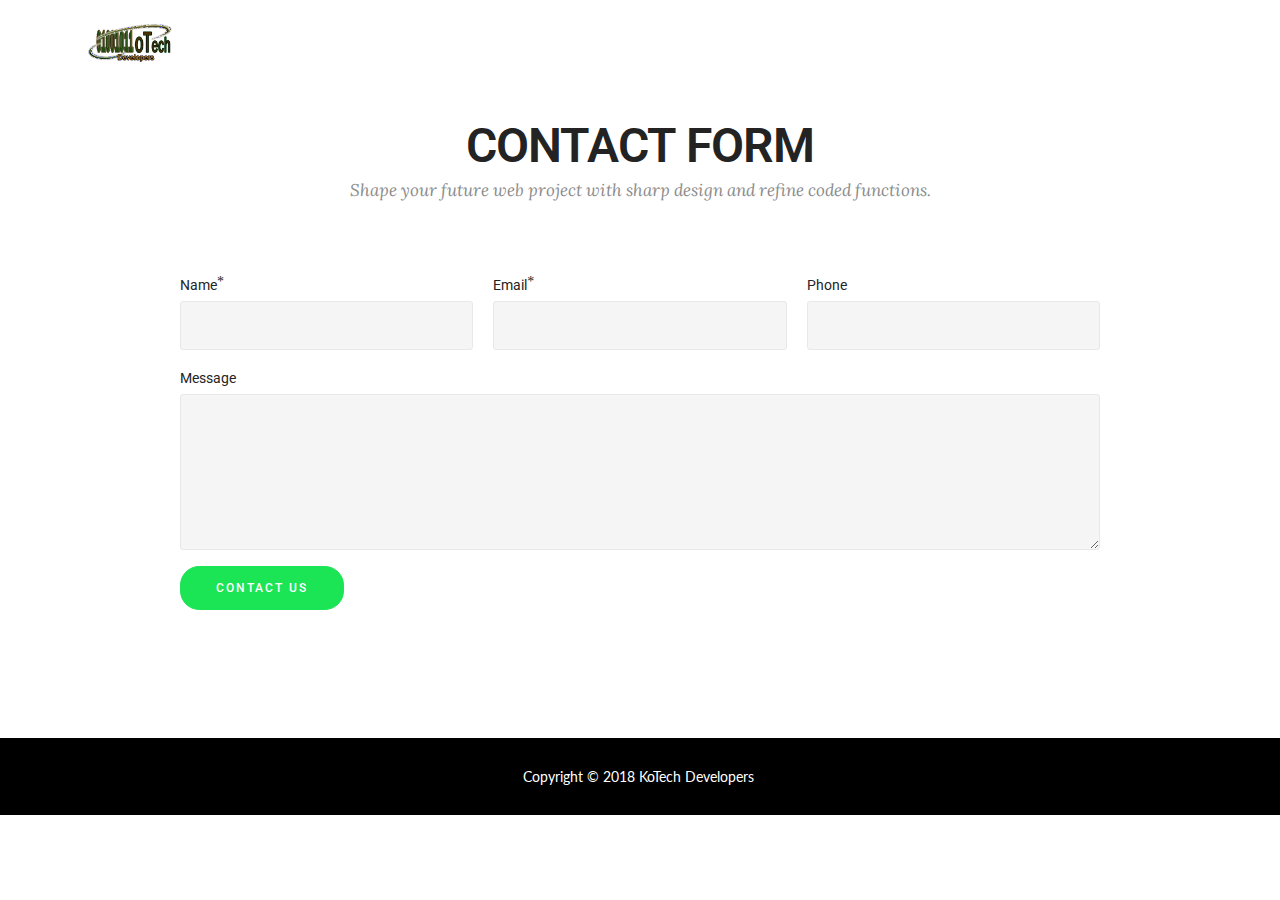
<file: quote.html>
<!DOCTYPE html>
<html >
<head>
  <!-- Site made with Mobirise Website Builder v4.7.7, https://mobirise.com -->
  <meta charset="UTF-8">
  <meta http-equiv="X-UA-Compatible" content="IE=edge">
  <meta name="generator" content="Mobirise v4.7.7, mobirise.com">
  <meta name="viewport" content="width=device-width, initial-scale=1, minimum-scale=1">
  <link rel="shortcut icon" href="assets/images/fbprof-180x89.png" type="image/x-icon">
  <meta name="description" content="quote">
  <title>quote</title>
  <link rel="stylesheet" href="https://fonts.googleapis.com/css?family=Montserrat:400,700">
  <link rel="stylesheet" href="https://fonts.googleapis.com/css?family=Raleway:100,100i,200,200i,300,300i,400,400i,500,500i,600,600i,700,700i,800,800i,900,900i">
  <link rel="stylesheet" href="https://fonts.googleapis.com/css?family=Lora:400,700,400italic,700italic&subset=latin">
  <link rel="stylesheet" href="assets/tether/tether.min.css">
  <link rel="stylesheet" href="assets/bootstrap/css/bootstrap.min.css">
  <link rel="stylesheet" href="assets/soundcloud-plugin/style.css">
  <link rel="stylesheet" href="assets/animate.css/animate.min.css">
  <link rel="stylesheet" href="assets/dropdown/css/style.css">
  <link rel="stylesheet" href="assets/snow-plugins/style.css">
  <link rel="stylesheet" href="assets/theme/css/style.css">
  <link rel="stylesheet" href="assets/mobirise/css/mbr-additional.css" type="text/css">
  
  
  
</head>
<body>
  <section id="ext_menu-1f" data-rv-view="60">

    <nav class="navbar navbar-dropdown transparent navbar-fixed-top bg-color">
        <div class="container">

            <div class="mbr-table">
                <div class="mbr-table-cell">

                    <div class="navbar-brand">
                        <a href="https://mobirise.com" class="navbar-logo"><img src="assets/images/fbprof-180x89.png" alt="Mobirise"></a>
                        <a class="navbar-caption" href="index.html">KOTECH DEVELOPERS<br><span style="font-weight: normal;">Imagine technology</span><br></a>
                    </div>

                </div>
                <div class="mbr-table-cell">

                    <button class="navbar-toggler pull-xs-right hidden-md-up" type="button" data-toggle="collapse" data-target="#exCollapsingNavbar">
                        <div class="hamburger-icon"></div>
                    </button>

                    <ul class="nav-dropdown collapse pull-xs-right nav navbar-nav navbar-toggleable-sm" id="exCollapsingNavbar"><li class="nav-item"><a class="nav-link link" href="index.html">Home</a></li><li class="nav-item"><a class="nav-link link" href="About.html">About</a></li><li class="nav-item"><a class="nav-link link" href="Services.html">Services</a></li><li class="nav-item"><a class="nav-link link" href="contact.html">Contact Us</a></li></ul>
                    <button hidden="" class="navbar-toggler navbar-close" type="button" data-toggle="collapse" data-target="#exCollapsingNavbar">
                        <div class="close-icon"></div>
                    </button>

                </div>
            </div>

        </div>
    </nav>

</section>

<section class="engine"><a href="https://mobirise.me">Mobirise</a></section><section class="mbr-section form1 mbr-after-navbar" id="form1-1h" data-rv-view="62" style="background-color: rgb(255, 255, 255); padding-top: 120px; padding-bottom: 120px;">
    
    <div class="mbr-section mbr-section__container mbr-section__container--middle">
        <div class="container">
            <div class="row">
                <div class="col-xs-12 text-xs-center">
                    <h3 class="mbr-section-title display-2">CONTACT FORM</h3>
                    <small class="mbr-section-subtitle">Shape your future web project with sharp design and refine coded functions.</small>
                </div>
            </div>
        </div>
    </div>
    <div class="mbr-section mbr-section-nopadding">
        <div class="container">
            <div class="row">
                <div class="col-xs-12 col-lg-10 col-lg-offset-1" data-form-type="formoid">


                    <div data-form-alert="true">
                        <div hidden="" data-form-alert-success="true" class="alert alert-form alert-success text-xs-center">Thanks for filling out form! We will get back to you.</div>
                    </div>


                    <form action="https://mobirise.com/" method="post" data-form-title="CONTACT FORM">

                        <input type="hidden" value="DTsJp4+d3rleCGQ4IgnsEBBUaLBzGTeYbsxpJCXONY6jAFiy2OrVxxn+dHuxfaZFL/7B8w+xEe88DTfUQbV0K5jFHmnMHadWC0qms86JHYreumkZUDsDF17jG4XvrBaV" data-form-email="true">

                        <div class="row row-sm-offset">

                            <div class="col-xs-12 col-md-4">
                                <div class="form-group">
                                    <label class="form-control-label" for="form1-1h-name">Name<span class="form-asterisk">*</span></label>
                                    <input type="text" class="form-control" name="name" required="" data-form-field="Name" id="form1-1h-name">
                                </div>
                            </div>

                            <div class="col-xs-12 col-md-4">
                                <div class="form-group">
                                    <label class="form-control-label" for="form1-1h-email">Email<span class="form-asterisk">*</span></label>
                                    <input type="email" class="form-control" name="email" required="" data-form-field="Email" id="form1-1h-email">
                                </div>
                            </div>

                            <div class="col-xs-12 col-md-4">
                                <div class="form-group">
                                    <label class="form-control-label" for="form1-1h-phone">Phone</label>
                                    <input type="tel" class="form-control" name="phone" data-form-field="Phone" id="form1-1h-phone">
                                </div>
                            </div>

                        </div>

                        <div class="form-group">
                            <label class="form-control-label" for="form1-1h-message">Message</label>
                            <textarea class="form-control" name="message" rows="7" data-form-field="Message" id="form1-1h-message"></textarea>
                        </div>

                        <div><button type="submit" class="btn btn-primary">CONTACT US</button></div>

                    </form>
                </div>
            </div>
        </div>
    </div>
</section>

<footer class="mbr-small-footer mbr-section mbr-section-nopadding" id="footer1-1g" data-rv-view="71" style="background-color: rgb(0, 0, 0); padding-top: 1.75rem; padding-bottom: 1.75rem;">
    
    <div class="container text-xs-center">
        <p>Copyright © 2018 KoTech Developers&nbsp;<br></p>
    </div>
</footer>


  <script src="assets/web/assets/jquery/jquery.min.js"></script>
  <script src="assets/tether/tether.min.js"></script>
  <script src="assets/bootstrap/js/bootstrap.min.js"></script>
  <script src="assets/smooth-scroll/smooth-scroll.js"></script>
  <script src="assets/viewport-checker/jquery.viewportchecker.js"></script>
  <script src="assets/dropdown/js/script.min.js"></script>
  <script src="assets/touch-swipe/jquery.touch-swipe.min.js"></script>
  <script src="assets/snow-plugins/schnee.js"></script>
  <script src="assets/theme/js/script.js"></script>
  <script src="assets/formoid/formoid.min.js"></script>
  
  
  <input name="animation" type="hidden">
  </body>
</html>
</file>
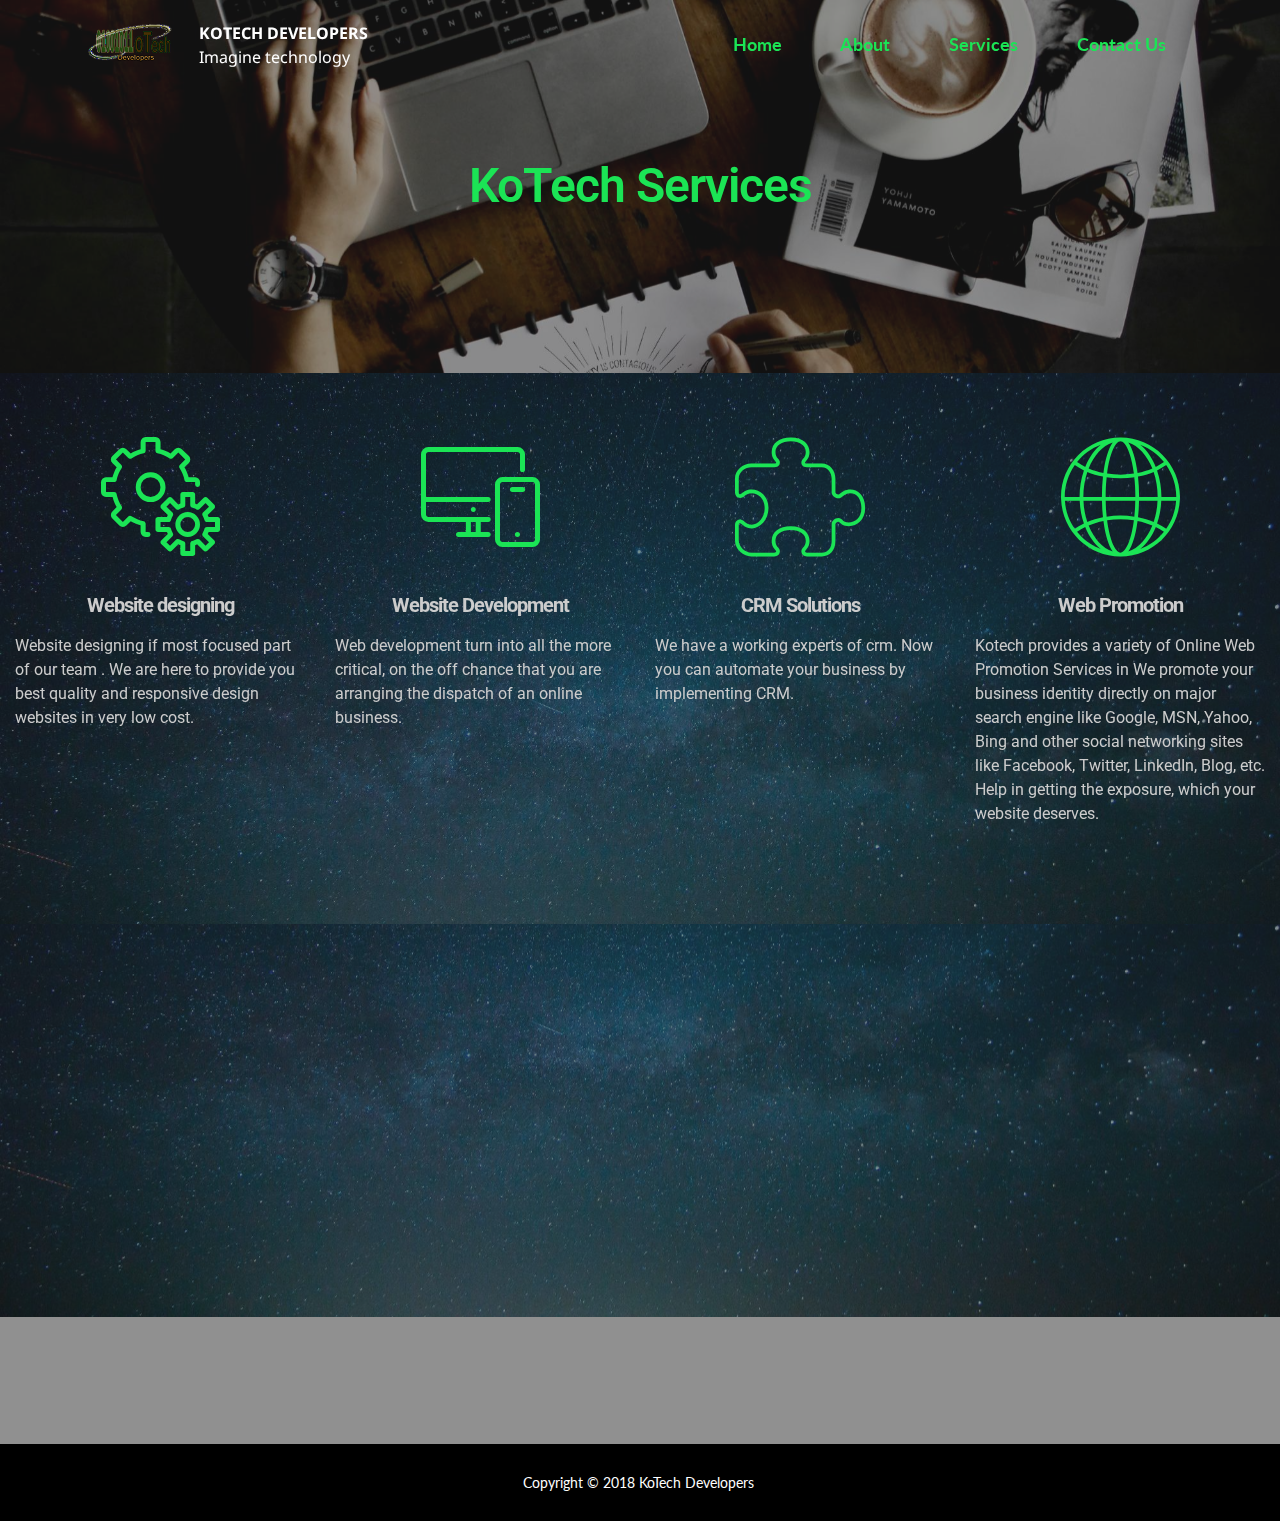
<file: Services.html>
<!DOCTYPE html>
<html >
<head>
  <!-- Site made with Mobirise Website Builder v4.7.7, https://mobirise.com -->
  <meta charset="UTF-8">
  <meta http-equiv="X-UA-Compatible" content="IE=edge">
  <meta name="generator" content="Mobirise v4.7.7, mobirise.com">
  <meta name="viewport" content="width=device-width, initial-scale=1, minimum-scale=1">
  <link rel="shortcut icon" href="assets/images/fbprof-180x89.png" type="image/x-icon">
  <meta name="description" content="Site Builder Description">
  <title>Services</title>
  <link rel="stylesheet" href="assets/et-line-font-plugin/style.css">
  <link rel="stylesheet" href="https://fonts.googleapis.com/css?family=Montserrat:400,700">
  <link rel="stylesheet" href="https://fonts.googleapis.com/css?family=Raleway:100,100i,200,200i,300,300i,400,400i,500,500i,600,600i,700,700i,800,800i,900,900i">
  <link rel="stylesheet" href="assets/web/assets/mobirise-icons/mobirise-icons.css">
  <link rel="stylesheet" href="https://fonts.googleapis.com/css?family=Lora:400,700,400italic,700italic&subset=latin">
  <link rel="stylesheet" href="assets/tether/tether.min.css">
  <link rel="stylesheet" href="assets/soundcloud-plugin/style.css">
  <link rel="stylesheet" href="assets/bootstrap/css/bootstrap.min.css">
  <link rel="stylesheet" href="assets/dropdown/css/style.css">
  <link rel="stylesheet" href="assets/animate.css/animate.min.css">
  <link rel="stylesheet" href="assets/snow-plugins/style.css">
  <link rel="stylesheet" href="assets/theme/css/style.css">
  <link rel="stylesheet" href="assets/mobirise/css/mbr-additional.css" type="text/css">
  
  
  
</head>
<body>
  <section id="ext_menu-14" data-rv-view="47">

    <nav class="navbar navbar-dropdown transparent navbar-fixed-top bg-color">
        <div class="container">

            <div class="mbr-table">
                <div class="mbr-table-cell">

                    <div class="navbar-brand">
                        <a href="https://mobirise.com" class="navbar-logo"><img src="assets/images/fbprof-180x89.png" alt="Mobirise"></a>
                        <a class="navbar-caption" href="index.html">KOTECH DEVELOPERS<br><span style="font-weight: normal;">Imagine technology</span><br></a>
                    </div>

                </div>
                <div class="mbr-table-cell">

                    <button class="navbar-toggler pull-xs-right hidden-md-up" type="button" data-toggle="collapse" data-target="#exCollapsingNavbar">
                        <div class="hamburger-icon"></div>
                    </button>

                    <ul class="nav-dropdown collapse pull-xs-right nav navbar-nav navbar-toggleable-sm" id="exCollapsingNavbar"><li class="nav-item"><a class="nav-link link" href="index.html">Home</a></li><li class="nav-item"><a class="nav-link link" href="About.html">About</a></li><li class="nav-item"><a class="nav-link link" href="Services.html">Services</a></li><li class="nav-item"><a class="nav-link link" href="contact.html">Contact Us</a></li></ul>
                    <button hidden="" class="navbar-toggler navbar-close" type="button" data-toggle="collapse" data-target="#exCollapsingNavbar">
                        <div class="close-icon"></div>
                    </button>

                </div>
            </div>

        </div>
    </nav>

</section>

<section class="engine"><a href="https://mobirise.me/l">free web templates</a></section><section class="mbr-section article mbr-parallax-background mbr-after-navbar" id="msg-box8-16" data-rv-view="49" style="background-image: url(assets/images/stocksnap-64htsuarqx-2000x2000.jpg); padding-top: 160px; padding-bottom: 160px;">

    <div class="mbr-overlay" style="opacity: 0.5; background-color: rgb(34, 34, 34);">
    </div>
    <div class="container">
        <div class="row">
            <div class="col-md-8 col-md-offset-2 text-xs-center">
                <h3 class="mbr-section-title display-2">KoTech Services</h3>
                
                
            </div>
        </div>
    </div>

</section>

<section class="mbr-cards mbr-section mbr-section-nopadding mbr-parallax-background" id="features6-17" data-rv-view="54" style="background-image: url(assets/images/stocksnap-3o51v5q49q-2000x1333.jpg);">

    <div class="mbr-overlay" style="opacity: 0.5; background-color: rgb(34, 34, 34);">
    </div>

    <div class="mbr-cards-row row">
        <div class="mbr-cards-col col-xs-12 col-lg-3" style="padding-top: 40px; padding-bottom: 0px;">
            <div class="container">
              <div class="card cart-block">
                  <div class="card-img"><a href="https://mobirise.com" class="mbri-setting mbr-iconfont mbr-iconfont-features3" style="color: rgb(27, 228, 85);"></a></div>
                  <div class="card-block">
                    <h4 class="card-title">Website designing</h4>
                    
                    <p class="card-text">Website designing if most focused part of our team . We are here to provide you best quality and responsive design websites in very low cost.&nbsp;<br><br><br><br><br><br></p>
                    <div class="card-btn"><a href="page4.html#contacts5-2s" class="btn btn-primary">ENQUIRE</a></div>
                    </div>
                </div>
            </div>
        </div>
        <div class="mbr-cards-col col-xs-12 col-lg-3" style="padding-top: 40px; padding-bottom: 0px;">
            <div class="container">
                <div class="card cart-block">
                    <div class="card-img"><a href="https://mobirise.com" class="mbri-responsive mbr-iconfont mbr-iconfont-features3" style="color: rgb(27, 228, 85);"></a></div>
                    <div class="card-block">
                        <h4 class="card-title">Website Development</h4>
                        
                        <p class="card-text">Web development turn into all the more critical, on the off chance that you are arranging the dispatch of an online business.&nbsp;<br><br><br><br><br><br></p>
                        <div class="card-btn"><a href="page4.html#contacts5-2s" class="btn btn-primary">ENQUIRE</a></div>
                    </div>
                </div>
            </div>
        </div>
        <div class="mbr-cards-col col-xs-12 col-lg-3" style="padding-top: 40px; padding-bottom: 0px;">
            <div class="container">
                <div class="card cart-block">
                    <div class="card-img"><a href="https://mobirise.com" class="etl-icon icon-puzzle mbr-iconfont mbr-iconfont-features3" style="color: rgb(27, 228, 85);"></a></div>
                    <div class="card-block">
                        <h4 class="card-title">CRM Solutions</h4>
                        
                        <p class="card-text">We have a working experts of crm. Now you can automate your business by implementing CRM.<br><br><br><br><br><br><br></p>
                        <div class="card-btn"><a href="page4.html#contacts5-2s" class="btn btn-primary">ENQUIRE</a></div>
                    </div>
                </div>
            </div>
        </div>
        <div class="mbr-cards-col col-xs-12 col-lg-3" style="padding-top: 40px; padding-bottom: 0px;">
            <div class="container">
                <div class="card cart-block">
                    <div class="card-img"><a href="https://mobirise.com" class="etl-icon icon-global mbr-iconfont mbr-iconfont-features3" style="color: rgb(27, 228, 85);"></a></div>
                    <div class="card-block">
                        <h4 class="card-title">Web Promotion</h4>
                        
                        <p class="card-text">Kotech provides a variety of Online Web Promotion Services in We promote your business identity directly on major search engine like Google, MSN, Yahoo, Bing and other social networking sites like Facebook, Twitter, LinkedIn, Blog, etc. Help in getting the exposure, which your website deserves.&nbsp;<br><br></p>
                        <div class="card-btn"><a href="page4.html#contacts5-2s" class="btn btn-primary">ENQUIRE</a></div>
                    </div>
                </div>
            </div>
        </div>
        
        
    </div>
</section>

<section class="mbr-cards mbr-section mbr-section-nopadding mbr-parallax-background" id="features6-19" data-rv-view="57" style="background-image: url(assets/images/stocksnap-3o51v5q49q-2000x1333.jpg);">

    <div class="mbr-overlay" style="opacity: 0.5; background-color: rgb(34, 34, 34);">
    </div>

    <div class="mbr-cards-row row">
        <div class="mbr-cards-col col-xs-12 col-lg-3" style="padding-top: 40px; padding-bottom: 40px;">
            <div class="container">
              <div class="card cart-block">
                  <div class="card-img"><a href="https://mobirise.com" class="etl-icon icon-briefcase mbr-iconfont mbr-iconfont-features3" style="color: rgb(27, 228, 85);"></a></div>
                  <div class="card-block">
                    <h4 class="card-title">E-Commerce Solutions</h4>
                    
                    <p class="card-text">Are you looking for a robust eCommerce solution? With Magento community and enterprise solutions, we can build a store that is attractive and geared for sales.<br><br><br></p>
                    <div class="card-btn"><a href="page4.html#contacts5-2s" class="btn btn-primary">ENQUIRE</a></div>
                    </div>
                </div>
            </div>
        </div>
        <div class="mbr-cards-col col-xs-12 col-lg-3" style="padding-top: 40px; padding-bottom: 40px;">
            <div class="container">
                <div class="card cart-block">
                    <div class="card-img"><a href="https://mobirise.com" class="mbri-cloud mbr-iconfont mbr-iconfont-features3" style="color: rgb(27, 228, 85);"></a></div>
                    <div class="card-block">
                        <h4 class="card-title">Website Maintenance</h4>
                        
                        <p class="card-text">If we have developed your project then maintenance for 2 years is totally free else we charge for that.<br><br><br><br></p>
                        <div class="card-btn"><a href="page4.html#contacts5-2s" class="btn btn-primary">ENQUIRE</a></div>
                    </div>
                </div>
            </div>
        </div>
        <div class="mbr-cards-col col-xs-12 col-lg-3" style="padding-top: 40px; padding-bottom: 40px;">
            <div class="container">
                <div class="card cart-block">
                    <div class="card-img"><a href="https://mobirise.com" class="etl-icon icon-refresh mbr-iconfont mbr-iconfont-features3" style="color: rgb(27, 228, 85);"></a></div>
                    <div class="card-block">
                        <h4 class="card-title">Api Integration</h4>
                        
                        <p class="card-text">Custom API integration is primarily used by the enterprises or organizations in their business websites or web applications and they allow them to take advantage of two complex software systems in connected manner.<br> </p>
                        <div class="card-btn"><a href="page4.html#contacts5-2s" class="btn btn-primary">ENQUIRE</a></div>
                    </div>
                </div>
            </div>
        </div>
        <div class="mbr-cards-col col-xs-12 col-lg-3" style="padding-top: 40px; padding-bottom: 40px;">
            <div class="container">
                <div class="card cart-block">
                    <div class="card-img"><a href="https://mobirise.com" class="etl-icon icon-wallet mbr-iconfont mbr-iconfont-features3" style="color: rgb(27, 228, 85);"></a></div>
                    <div class="card-block">
                        <h4 class="card-title">Payment Gateway Integration</h4>
                        
                        <p class="card-text">If you're a business that wants to sell goods and services online, we can help accelerate your revenues with our state-of-the-art online payment gateway integration solutions.<br><br></p>
                        <div class="card-btn"><a href="page4.html#contacts5-2s" class="btn btn-primary">ENQUIRE</a></div>
                    </div>
                </div>
            </div>
        </div>
        
        
    </div>
</section>

<footer class="mbr-small-footer mbr-section mbr-section-nopadding" id="footer1-15" data-rv-view="52" style="background-color: rgb(0, 0, 0); padding-top: 1.75rem; padding-bottom: 1.75rem;">
    
    <div class="container text-xs-center">
        <p>Copyright © 2018 KoTech Developers&nbsp;<br></p>
    </div>
</footer>


  <script src="assets/web/assets/jquery/jquery.min.js"></script>
  <script src="assets/tether/tether.min.js"></script>
  <script src="assets/bootstrap/js/bootstrap.min.js"></script>
  <script src="assets/touch-swipe/jquery.touch-swipe.min.js"></script>
  <script src="assets/dropdown/js/script.min.js"></script>
  <script src="assets/smooth-scroll/smooth-scroll.js"></script>
  <script src="assets/viewport-checker/jquery.viewportchecker.js"></script>
  <script src="assets/jarallax/jarallax.js"></script>
  <script src="assets/snow-plugins/schnee.js"></script>
  <script src="assets/theme/js/script.js"></script>
  
  
  <input name="animation" type="hidden">
  </body>
</html>
</file>
<file: assets/soundcloud-plugin/style.css>
.addons-container {
  position: relative;
  margin-left: auto;
  margin-right: auto;
  padding-right: 15px;
  padding-left: 15px; }
  @media (min-width: 576px) {
    .addons-container {
      padding-right: 15px;
      padding-left: 15px; } }
  @media (min-width: 768px) {
    .addons-container {
      padding-right: 15px;
      padding-left: 15px; } }
  @media (min-width: 992px) {
    .addons-container {
      padding-right: 15px;
      padding-left: 15px; } }
  @media (min-width: 1200px) {
    .addons-container {
      padding-right: 15px;
      padding-left: 15px; } }
  @media (min-width: 576px) {
    .addons-container {
      width: 540px;
      max-width: 100%; } }
  @media (min-width: 768px) {
    .addons-container {
      width: 720px;
      max-width: 100%; } }
  @media (min-width: 992px) {
    .addons-container {
      width: 960px;
      max-width: 100%; } }
  @media (min-width: 1200px) {
    .addons-container {
      width: 1140px;
      max-width: 100%; } }

.addons-container-inner{
    position: relative;
    width: 100%;
    min-height: 1px;
    padding-right: 15px;
    padding-left: 15px;
}
@media (min-width: 567px) {
    .addons-container-inner{
        -ms-flex: 0 0 66.666667%;
        flex: 0 0 66.666667%;
        max-width: 66.666667%;
    }
}
.addons-row{
    display: flex;
    justify-content:center;
}
</file>
<file: assets/dropdown/css/style.css>
.navbar-dropdown {
  left: 0;
  padding: 0;
  position: absolute;
  right: 0;
  top: 0;
  transition: all 0.45s ease;
  z-index: 1030; }
  .navbar-dropdown .navbar-brand {
    float: none;
    font-size: 0;
    padding: 1.25rem 0;
    position: relative;
    transition: padding 0.25s ease;
    white-space: nowrap; }
    .navbar-dropdown .navbar-brand::before {
      content: "";
      display: inline-block;
      height: 100%;
      vertical-align: middle; }
  .navbar-dropdown .navbar-logo,
  .navbar-dropdown .navbar-caption {
    display: inline-block;
    vertical-align: middle; }
  .navbar-dropdown .navbar-logo {
    margin-right: 0.8rem;
    transition: margin 0.3s ease-in-out; }
    .navbar-dropdown .navbar-logo img {
      height: 3.125rem;
      transition: all 0.3s ease-in-out; }
  .navbar-dropdown .mbr-table-cell {
    height: 5.625rem; }
  .navbar-dropdown .navbar-caption {
    font-family: "Montserrat";
    font-size: 1rem;
    font-weight: 700;
    white-space: normal; }
    .navbar-dropdown .navbar-caption, .navbar-dropdown .navbar-caption:hover {
      color: inherit;
      text-decoration: none; }
  .navbar-dropdown.navbar-fixed-top {
    position: fixed; }
  .navbar-dropdown.bg-color.transparent {
    background: none !important; }
  .navbar-dropdown.navbar-short .navbar-brand {
    padding: 0.625rem 0; }
  .navbar-dropdown.navbar-short .navbar-logo {
    margin-right: 0.5rem; }
    .navbar-dropdown.navbar-short .navbar-logo img {
      height: 2.375rem; }
  .navbar-dropdown.navbar-short .mbr-table-cell {
    height: 3.625rem; }
  .navbar-dropdown .navbar-close {
    left: 0.6875rem;
    position: fixed;
    top: 0.75rem;
    z-index: 1000; }
  .navbar-dropdown.opened {
    background: none !important; }
    .navbar-dropdown.opened .navbar-brand,
    .navbar-dropdown.opened .navbar-toggler {
      display: none; }
  .navbar-dropdown .hamburger-icon {
    content: "";
    width: 16px;
    -webkit-box-shadow: 0 -6px 0 1px,0 0 0 1px,0 6px 0 1px;
    -moz-box-shadow: 0 -6px 0 1px,0 0 0 1px,0 6px 0 1px;
    box-shadow: 0 -6px 0 1px,0 0 0 1px,0 6px 0 1px; }
  .navbar-dropdown .close-icon {
    position: relative;
    width: 21px;
    height: 21px;
    overflow: hidden; }
    .navbar-dropdown .close-icon::before, .navbar-dropdown .close-icon::after {
      content: '';
      position: absolute;
      height: 2px;
      width: 100%;
      top: 50%;
      left: 0;
      margin-top: -1px; }
    .navbar-dropdown .close-icon::before {
      transform: rotate(45deg);
      -ms-transform: rotate(45deg);
      -webkit-transform: rotate(45deg); }
    .navbar-dropdown .close-icon::after {
      transform: rotate(-45deg);
      -ms-transform: rotate(-45deg);
      -webkit-transform: rotate(-45deg); }

.dropdown-menu .dropdown-toggle[data-toggle="dropdown-submenu"]::after {
  border-bottom: 0.35em solid transparent;
  border-left: 0.35em solid;
  border-right: 0;
  border-top: 0.35em solid transparent;
  margin-left: 0.3rem; }

.dropdown-menu .dropdown-item:focus {
  outline: 0; }

.nav-dropdown {
  display: table !important;
  font-family: "Montserrat";
  font-size: 0.75rem;
  font-weight: 700;
  height: auto !important; }
  .nav-dropdown .nav-item {
    display: table-cell;
    float: none;
    vertical-align: middle; }
  .nav-dropdown .nav-btn {
    padding-left: 1rem; }
  .nav-dropdown .link {
    margin: 1.667em;
    padding: 0;
    transition: color .2s ease-in-out; }
    .nav-dropdown .link.dropdown-toggle {
      margin-right: 2.583em; }
      .nav-dropdown .link.dropdown-toggle::after {
        margin-left: .25rem;
        border-top: 0.35em solid;
        border-right: 0.35em solid transparent;
        border-left: 0.35em solid transparent;
        border-bottom: 0; }
      .nav-dropdown .link.dropdown-toggle::after {
        display: block;
        margin-top: -0.1667em;
        position: absolute;
        right: 1.3333em;
        top: 50%; }
      .nav-dropdown .link.dropdown-toggle[aria-expanded="true"] {
        margin: 0;
        padding: 1.667em 2.583em 1.667em 1.667em; }
  .nav-dropdown .link::after,
  .nav-dropdown .dropdown-item::after {
    color: inherit; }
  .nav-dropdown .btn {
    font-size: 0.75rem;
    font-weight: 700;
    letter-spacing: 0;
    margin-bottom: 0;
    padding-left: 1.25rem;
    padding-right: 1.25rem; }
  .nav-dropdown .dropdown-menu {
    border-radius: 0;
    border: 0;
    left: 0;
    margin: 0;
    padding-bottom: 1.25rem;
    padding-top: 1.25rem; }
  .nav-dropdown .dropdown-submenu {
    left: 100%;
    margin-left: 0.125rem;
    margin-top: -1.25rem;
    top: 0; }
  .nav-dropdown .dropdown-item {
    font-size: 0.8125rem;
    font-weight: 500;
    line-height: 2;
    padding: 0.3846em 4.615em 0.3846em 1.5385em;
    position: relative;
    transition: color .2s ease-in-out, background-color .2s ease-in-out; }
    .nav-dropdown .dropdown-item::after {
      margin-top: -0.3077em;
      position: absolute;
      right: 1.1538em;
      top: 50%; }
    .nav-dropdown .dropdown-item:focus, .nav-dropdown .dropdown-item:hover {
      background: none; }

@media (max-width: 767px) {
  .nav-dropdown.navbar-toggleable-sm {
    bottom: 0;
    display: none;
    left: 0;
    overflow-x: hidden;
    position: fixed;
    top: 0;
    transform: translateX(-100%);
    -ms-transform: translateX(-100%);
    -webkit-transform: translateX(-100%);
    width: 18.75rem;
    z-index: 999; } }
.nav-dropdown.navbar-toggleable-xl {
  bottom: 0;
  display: none;
  left: 0;
  overflow-x: hidden;
  position: fixed;
  top: 0;
  transform: translateX(-100%);
  -ms-transform: translateX(-100%);
  -webkit-transform: translateX(-100%);
  width: 18.75rem;
  z-index: 999; }

.nav-dropdown-sm {
  display: block !important;
  overflow-x: hidden;
  overflow: auto;
  padding-top: 3.875rem; }
  .nav-dropdown-sm::after {
    content: "";
    display: block;
    height: 3rem;
    width: 100%; }
  .nav-dropdown-sm.collapse.in ~ .navbar-close {
    display: block !important; }
  .nav-dropdown-sm.collapsing, .nav-dropdown-sm.collapse.in {
    transform: translateX(0);
    -ms-transform: translateX(0);
    -webkit-transform: translateX(0);
    transition: all 0.25s ease-out;
    -webkit-transition: all 0.25s ease-out; }
  .nav-dropdown-sm.collapsing[aria-expanded="false"] {
    transform: translateX(-100%);
    -ms-transform: translateX(-100%);
    -webkit-transform: translateX(-100%); }
  .nav-dropdown-sm .nav-item {
    display: block;
    margin-left: 0 !important;
    padding-left: 0; }
  .nav-dropdown-sm .link,
  .nav-dropdown-sm .dropdown-item {
    border-top: 1px dotted rgba(255, 255, 255, 0.1);
    font-size: 0.8125rem;
    line-height: 1.6;
    margin: 0 !important;
    padding: 0.875rem 2.4rem 0.875rem 1.5625rem !important;
    position: relative;
    white-space: normal; }
    .nav-dropdown-sm .link:focus, .nav-dropdown-sm .link:hover,
    .nav-dropdown-sm .dropdown-item:focus,
    .nav-dropdown-sm .dropdown-item:hover {
      background: rgba(0, 0, 0, 0.2) !important; }
  .nav-dropdown-sm .nav-btn {
    position: relative;
    padding: 1.5625rem 1.5625rem 0 1.5625rem; }
    .nav-dropdown-sm .nav-btn::before {
      border-top: 1px dotted rgba(255, 255, 255, 0.1);
      content: "";
      left: 0;
      position: absolute;
      top: 0;
      width: 100%; }
    .nav-dropdown-sm .nav-btn + .nav-btn {
      padding-top: 0.625rem; }
      .nav-dropdown-sm .nav-btn + .nav-btn::before {
        display: none; }
  .nav-dropdown-sm .btn {
    padding: 0.625rem 0; }
  .nav-dropdown-sm .dropdown-toggle::after {
    position: absolute;
    right: 1.25rem;
    top: 50%;
    margin-top: -0.154em; }
  .nav-dropdown-sm .dropdown-toggle[data-toggle="dropdown-submenu"]::after {
    margin-left: .25rem;
    border-top: 0.35em solid;
    border-right: 0.35em solid transparent;
    border-left: 0.35em solid transparent;
    border-bottom: 0; }
  .nav-dropdown-sm .dropdown-toggle[data-toggle="dropdown-submenu"][aria-expanded="true"]::after {
    border-top: 0;
    border-right: 0.35em solid transparent;
    border-left: 0.35em solid transparent;
    border-bottom: 0.35em solid; }
  .nav-dropdown-sm .dropdown-menu {
    margin: 0;
    padding: 0;
    position: relative;
    top: 0;
    left: 0;
    width: 100%;
    border: 0;
    float: none;
    border-radius: 0;
    background: none; }

.is-builder .nav-dropdown.collapsing {
  transition: none !important; }

/*# sourceMappingURL=style.css.map */
</file>
<file: assets/snow-plugins/style.css>
#wintertime {
	border: 4px dotted #FFCC22;
	border-bottom-color: #BB8800;
	border-right-color: #BB8800;
	width: 400px;
	height: 300px;
	text-align: center;
	margin: auto;
	padding-top: 100px;
	background-color: #00CCFF;
}
</file>
<file: assets/mobirise/css/mbr-additional.css>
@import url(https://fonts.googleapis.com/css?family=Noto+Sans:400,700);
@import url(https://fonts.googleapis.com/css?family=Lato:400,300,700);
@import url(https://fonts.googleapis.com/css?family=Roboto:400,300,700);
@import url(https://fonts.googleapis.com/css?family=Lora:400,700);








body,
input,
textarea,
.mbr-company .list-group-text {
  font-family: 'Roboto', sans-serif;
}
.mbr-footer-content li,
.mbr-footer .mbr-contacts li {
  font-family: 'Roboto', sans-serif;
}
.btn,
.alert,
h1,
h2,
h3,
h4,
h5,
h6,
.h1,
.h2,
.h3,
.h4,
.h5,
.h6,
.display-1,
.display-2,
.display-3,
.display-4,
.mbr-figure .mbr-figure-caption,
.mbr-gallery-title,
.mbr-map [data-state-details],
.mbr-price {
  font-family: 'Roboto', sans-serif;
}
.mbr-footer-content h1,
.mbr-footer .mbr-contacts h1,
.mbr-footer-content h2,
.mbr-footer .mbr-contacts h2,
.mbr-footer-content h3,
.mbr-footer .mbr-contacts h3,
.mbr-footer-content h4,
.mbr-footer .mbr-contacts h4,
.mbr-footer-content p strong,
.mbr-footer .mbr-contacts p strong,
.mbr-footer-content strong,
.mbr-footer .mbr-contacts strong {
  font-family: 'Roboto', sans-serif;
}
.btn {
  border-radius: 1.6em;
}
.mbr-subscribe .btn {
  border-radius: 1.6em !important;
}
.btn-sm,
.lead a,
.lead blockquote,
.mbr-section-subtitle,
.mbr-section-hero .mbr-section-lead,
.mbr-cards .card-subtitle,
.mbr-testimonial .card-block {
  font-family: 'Lora', serif;
}
.mbr-author-name {
  font-family: 'Roboto', sans-serif;
}
.mbr-author-desc {
  font-family: 'Lora', serif;
}
.mbr-plan-title {
  font-family: 'Roboto', sans-serif;
}
.mbr-plan-subtitle,
.mbr-plan-price-desc {
  font-family: 'Lora', serif;
}
.bg-primary {
  background-color: #1be455 !important;
}
.bg-success {
  background-color: #90a878 !important;
}
.bg-info {
  background-color: #7e9b9f !important;
}
.bg-warning {
  background-color: #f3c649 !important;
}
.bg-danger {
  background-color: #f28281 !important;
}
.btn-primary {
  background-color: #1be455;
  border-color: #1be455;
  color: #ffffff;
}
.btn-primary:hover,
.btn-primary:focus,
.btn-primary.focus,
.btn-primary:active,
.btn-primary.active {
  color: #ffffff;
  background-color: #13a03c;
  border-color: #13a03c;
}
.btn-primary.disabled,
.btn-primary:disabled {
  color: #ffffff !important;
  background-color: #13a03c !important;
  border-color: #13a03c !important;
}
.btn-secondary {
  background-color: #1d1a23;
  border-color: #1d1a23;
  color: #ffffff;
}
.btn-secondary:hover,
.btn-secondary:focus,
.btn-secondary.focus,
.btn-secondary:active,
.btn-secondary.active {
  color: #ffffff;
  background-color: #000000;
  border-color: #000000;
}
.btn-secondary.disabled,
.btn-secondary:disabled {
  color: #ffffff !important;
  background-color: #000000 !important;
  border-color: #000000 !important;
}
.btn-info {
  background-color: #7e9b9f;
  border-color: #7e9b9f;
  color: #ffffff;
}
.btn-info:hover,
.btn-info:focus,
.btn-info.focus,
.btn-info:active,
.btn-info.active {
  color: #ffffff;
  background-color: #597478;
  border-color: #597478;
}
.btn-info.disabled,
.btn-info:disabled {
  color: #ffffff !important;
  background-color: #597478 !important;
  border-color: #597478 !important;
}
.btn-success {
  background-color: #90a878;
  border-color: #90a878;
  color: #ffffff;
}
.btn-success:hover,
.btn-success:focus,
.btn-success.focus,
.btn-success:active,
.btn-success.active {
  color: #ffffff;
  background-color: #6a8153;
  border-color: #6a8153;
}
.btn-success.disabled,
.btn-success:disabled {
  color: #ffffff !important;
  background-color: #6a8153 !important;
  border-color: #6a8153 !important;
}
.btn-warning {
  background-color: #f3c649;
  border-color: #f3c649;
  color: #ffffff;
}
.btn-warning:hover,
.btn-warning:focus,
.btn-warning.focus,
.btn-warning:active,
.btn-warning.active {
  color: #ffffff;
  background-color: #e1a90f;
  border-color: #e1a90f;
}
.btn-warning.disabled,
.btn-warning:disabled {
  color: #ffffff !important;
  background-color: #e1a90f !important;
  border-color: #e1a90f !important;
}
.btn-danger {
  background-color: #f28281;
  border-color: #f28281;
  color: #ffffff;
}
.btn-danger:hover,
.btn-danger:focus,
.btn-danger.focus,
.btn-danger:active,
.btn-danger.active {
  color: #ffffff;
  background-color: #eb3d3c;
  border-color: #eb3d3c;
}
.btn-danger.disabled,
.btn-danger:disabled {
  color: #ffffff !important;
  background-color: #eb3d3c !important;
  border-color: #eb3d3c !important;
}
.btn-primary-outline {
  background: none;
  border-color: #108933;
  color: #108933;
}
.btn-primary-outline:hover,
.btn-primary-outline:focus,
.btn-primary-outline.focus,
.btn-primary-outline:active,
.btn-primary-outline.active {
  color: #ffffff;
  background-color: #1be455;
  border-color: #1be455;
}
.btn-primary-outline.disabled,
.btn-primary-outline:disabled {
  color: #ffffff !important;
  background-color: #1be455 !important;
  border-color: #1be455 !important;
}
.btn-secondary-outline {
  background: none;
  border-color: #000000;
  color: #000000;
}
.btn-secondary-outline:hover,
.btn-secondary-outline:focus,
.btn-secondary-outline.focus,
.btn-secondary-outline:active,
.btn-secondary-outline.active {
  color: #ffffff;
  background-color: #1d1a23;
  border-color: #1d1a23;
}
.btn-secondary-outline.disabled,
.btn-secondary-outline:disabled {
  color: #ffffff !important;
  background-color: #1d1a23 !important;
  border-color: #1d1a23 !important;
}
.btn-info-outline {
  background: none;
  border-color: #4e6669;
  color: #4e6669;
}
.btn-info-outline:hover,
.btn-info-outline:focus,
.btn-info-outline.focus,
.btn-info-outline:active,
.btn-info-outline.active {
  color: #ffffff;
  background-color: #7e9b9f;
  border-color: #7e9b9f;
}
.btn-info-outline.disabled,
.btn-info-outline:disabled {
  color: #ffffff !important;
  background-color: #7e9b9f !important;
  border-color: #7e9b9f !important;
}
.btn-success-outline {
  background: none;
  border-color: #5d7149;
  color: #5d7149;
}
.btn-success-outline:hover,
.btn-success-outline:focus,
.btn-success-outline.focus,
.btn-success-outline:active,
.btn-success-outline.active {
  color: #ffffff;
  background-color: #90a878;
  border-color: #90a878;
}
.btn-success-outline.disabled,
.btn-success-outline:disabled {
  color: #ffffff !important;
  background-color: #90a878 !important;
  border-color: #90a878 !important;
}
.btn-warning-outline {
  background: none;
  border-color: #c9970d;
  color: #c9970d;
}
.btn-warning-outline:hover,
.btn-warning-outline:focus,
.btn-warning-outline.focus,
.btn-warning-outline:active,
.btn-warning-outline.active {
  color: #ffffff;
  background-color: #f3c649;
  border-color: #f3c649;
}
.btn-warning-outline.disabled,
.btn-warning-outline:disabled {
  color: #ffffff !important;
  background-color: #f3c649 !important;
  border-color: #f3c649 !important;
}
.btn-danger-outline {
  background: none;
  border-color: #e82625;
  color: #e82625;
}
.btn-danger-outline:hover,
.btn-danger-outline:focus,
.btn-danger-outline.focus,
.btn-danger-outline:active,
.btn-danger-outline.active {
  color: #ffffff;
  background-color: #f28281;
  border-color: #f28281;
}
.btn-danger-outline.disabled,
.btn-danger-outline:disabled {
  color: #ffffff !important;
  background-color: #f28281 !important;
  border-color: #f28281 !important;
}
.text-primary {
  color: #1be455 !important;
}
.text-success {
  color: #90a878 !important;
}
.text-info {
  color: #7e9b9f !important;
}
.text-warning {
  color: #f3c649 !important;
}
.text-danger {
  color: #f28281 !important;
}
.alert-success {
  background-color: #90a878;
}
.alert-info {
  background-color: #7e9b9f;
}
.alert-warning {
  background-color: #f3c649;
}
.alert-danger {
  background-color: #f28281;
}
.btn-social {
  border-color: #1be455;
}
.btn-social:hover {
  background: #1be455;
}
.mbr-company .list-group-item.active .list-group-text {
  color: #1be455;
}
.mbr-footer p a,
.mbr-footer ul a {
  color: #1be455;
}
.mbr-footer-content li::before,
.mbr-footer .mbr-contacts li::before {
  background: #1be455;
}
.mbr-footer-content li a:hover,
.mbr-footer .mbr-contacts li a:hover {
  color: #1be455;
}
.lead a,
.lead a:hover {
  color: #1be455;
}
.lead blockquote {
  border-color: #1be455;
}
.mbr-plan-header.bg-primary .mbr-plan-subtitle,
.mbr-plan-header.bg-primary .mbr-plan-price-desc {
  color: #d1fadd;
}
.mbr-plan-header.bg-success .mbr-plan-subtitle,
.mbr-plan-header.bg-success .mbr-plan-price-desc {
  color: #d0dac6;
}
.mbr-plan-header.bg-info .mbr-plan-subtitle,
.mbr-plan-header.bg-info .mbr-plan-price-desc {
  color: #c7d4d5;
}
.mbr-plan-header.bg-warning .mbr-plan-subtitle,
.mbr-plan-header.bg-warning .mbr-plan-price-desc {
  color: #ffffff;
}
.mbr-plan-header.bg-danger .mbr-plan-subtitle,
.mbr-plan-header.bg-danger .mbr-plan-price-desc {
  color: #ffffff;
}
.mbr-small-footer a,
.mbr-gallery-filter li:hover {
  color: #1be455;
}
.scrollToTop_wraper {
  display: none;
}
#ext_menu-1 .hide-buttons .nav-btn {
  display: none !important;
}
#ext_menu-1 .navbar-caption {
  color: #ffffff;
  font-family: 'Noto Sans', sans-serif;
}
#ext_menu-1 .navbar-toggler {
  color: #1be455;
}
#ext_menu-1 .close-icon::before,
#ext_menu-1 .close-icon::after {
  background-color: #1be455;
}
#ext_menu-1 .link,
#ext_menu-1 .dropdown-item {
  color: #1be455;
  font-family: 'Lato', sans-serif;
}
#ext_menu-1 .link {
  font-size: 1.1rem;
}
#ext_menu-1 .dropdown-item,
#ext_menu-1 .nav-dropdown-sm .link {
  font-size: 1.191rem;
}
#ext_menu-1 .link:hover,
#ext_menu-1 .dropdown-item:hover,
#ext_menu-1 .link:focus,
#ext_menu-1 .dropdown-item:focus {
  color: #1be455;
}
#ext_menu-1 .link[aria-expanded="true"],
#ext_menu-1 .dropdown-menu {
  background: #000000;
}
#ext_menu-1 .nav-dropdown-sm .link:focus,
#ext_menu-1 .nav-dropdown-sm .link:hover,
#ext_menu-1 .nav-dropdown-sm .dropdown-item:focus,
#ext_menu-1 .nav-dropdown-sm .dropdown-item:hover {
  background: #000000!important;
}
#ext_menu-1 .navbar,
#ext_menu-1 .nav-dropdown-sm,
#ext_menu-1 .nav-dropdown-sm .link[aria-expanded="true"],
#ext_menu-1 .nav-dropdown-sm .dropdown-menu {
  background: #000000;
}
#ext_menu-1 .bg-color.transparent .link {
  color: #1be455;
  transition: none;
}
#ext_menu-1 .bg-color.transparent.opened .link {
  transition: color 0.2s ease-in-out;
}
#ext_menu-1 .bg-color.transparent.opened .link:hover,
#ext_menu-1 .bg-color.transparent.opened .link:focus {
  color: #1be455;
}
#ext_menu-1 .link[aria-expanded="true"],
#ext_menu-1 .dropdown-item[aria-expanded="true"] {
  color: #1be455!important;
}
#header1-9 .mbr-section-title {
  color: #1be455;
  font-family: 'Lato', sans-serif;
  text-align: center;
}
#header1-9 .mbr-section-lead {
  font-family: 'Lato', sans-serif;
}
#footer1-b P {
  color: #ffffff;
  font-family: 'Lato', sans-serif;
  text-align: center;
  font-size: 14px;
}




#ext_menu-e .hide-buttons .nav-btn {
  display: none !important;
}
#ext_menu-e .navbar-caption {
  color: #ffffff;
  font-family: 'Noto Sans', sans-serif;
}
#ext_menu-e .navbar-toggler {
  color: #1be455;
}
#ext_menu-e .close-icon::before,
#ext_menu-e .close-icon::after {
  background-color: #1be455;
}
#ext_menu-e .link,
#ext_menu-e .dropdown-item {
  color: #1be455;
  font-family: 'Lato', sans-serif;
}
#ext_menu-e .link {
  font-size: 1.1rem;
}
#ext_menu-e .dropdown-item,
#ext_menu-e .nav-dropdown-sm .link {
  font-size: 1.191rem;
}
#ext_menu-e .link:hover,
#ext_menu-e .dropdown-item:hover,
#ext_menu-e .link:focus,
#ext_menu-e .dropdown-item:focus {
  color: #1be455;
}
#ext_menu-e .link[aria-expanded="true"],
#ext_menu-e .dropdown-menu {
  background: #000000;
}
#ext_menu-e .nav-dropdown-sm .link:focus,
#ext_menu-e .nav-dropdown-sm .link:hover,
#ext_menu-e .nav-dropdown-sm .dropdown-item:focus,
#ext_menu-e .nav-dropdown-sm .dropdown-item:hover {
  background: #000000!important;
}
#ext_menu-e .navbar,
#ext_menu-e .nav-dropdown-sm,
#ext_menu-e .nav-dropdown-sm .link[aria-expanded="true"],
#ext_menu-e .nav-dropdown-sm .dropdown-menu {
  background: #000000;
}
#ext_menu-e .bg-color.transparent .link {
  color: #1be455;
  transition: none;
}
#ext_menu-e .bg-color.transparent.opened .link {
  transition: color 0.2s ease-in-out;
}
#ext_menu-e .bg-color.transparent.opened .link:hover,
#ext_menu-e .bg-color.transparent.opened .link:focus {
  color: #1be455;
}
#ext_menu-e .link[aria-expanded="true"],
#ext_menu-e .dropdown-item[aria-expanded="true"] {
  color: #1be455!important;
}
#footer1-g P {
  color: #ffffff;
  font-family: 'Lato', sans-serif;
  text-align: center;
  font-size: 14px;
}
#msg-box8-r .mbr-section-title,
#msg-box8-r p {
  color: #fff;
}
#msg-box8-r .mbr-section-title {
  color: #1be455;
}
#msg-box3-2d .mbr-section-title,
#msg-box3-2d p {
  color: #000;
}
#features4-12 .card-subtitle {
  color: #bcbcbc;
}
#features4-12 .iconbox {
  background-color: #f2f2f2;
  border-color: #f2f2f2;
}
#features4-12 P {
  text-align: left;
}
#msg-box3-2g .mbr-section-title,
#msg-box3-2g p {
  color: #000;
}
#msg-box3-2g .mbr-section-title {
  text-align: center;
  font-size: 32px;
  font-family: 'Roboto', sans-serif;
}
#msg-box3-2g .lead P {
  text-align: left;
}



#ext_menu-14 .hide-buttons .nav-btn {
  display: none !important;
}
#ext_menu-14 .navbar-caption {
  color: #ffffff;
  font-family: 'Noto Sans', sans-serif;
}
#ext_menu-14 .navbar-toggler {
  color: #1be455;
}
#ext_menu-14 .close-icon::before,
#ext_menu-14 .close-icon::after {
  background-color: #1be455;
}
#ext_menu-14 .link,
#ext_menu-14 .dropdown-item {
  color: #1be455;
  font-family: 'Lato', sans-serif;
}
#ext_menu-14 .link {
  font-size: 1.1rem;
}
#ext_menu-14 .dropdown-item,
#ext_menu-14 .nav-dropdown-sm .link {
  font-size: 1.191rem;
}
#ext_menu-14 .link:hover,
#ext_menu-14 .dropdown-item:hover,
#ext_menu-14 .link:focus,
#ext_menu-14 .dropdown-item:focus {
  color: #1be455;
}
#ext_menu-14 .link[aria-expanded="true"],
#ext_menu-14 .dropdown-menu {
  background: #000000;
}
#ext_menu-14 .nav-dropdown-sm .link:focus,
#ext_menu-14 .nav-dropdown-sm .link:hover,
#ext_menu-14 .nav-dropdown-sm .dropdown-item:focus,
#ext_menu-14 .nav-dropdown-sm .dropdown-item:hover {
  background: #000000!important;
}
#ext_menu-14 .navbar,
#ext_menu-14 .nav-dropdown-sm,
#ext_menu-14 .nav-dropdown-sm .link[aria-expanded="true"],
#ext_menu-14 .nav-dropdown-sm .dropdown-menu {
  background: #000000;
}
#ext_menu-14 .bg-color.transparent .link {
  color: #1be455;
  transition: none;
}
#ext_menu-14 .bg-color.transparent.opened .link {
  transition: color 0.2s ease-in-out;
}
#ext_menu-14 .bg-color.transparent.opened .link:hover,
#ext_menu-14 .bg-color.transparent.opened .link:focus {
  color: #1be455;
}
#ext_menu-14 .link[aria-expanded="true"],
#ext_menu-14 .dropdown-item[aria-expanded="true"] {
  color: #1be455!important;
}
#msg-box8-16 .mbr-section-title,
#msg-box8-16 p {
  color: #fff;
}
#msg-box8-16 .mbr-section-title {
  color: #1be455;
}
#footer1-15 P {
  color: #ffffff;
  font-family: 'Lato', sans-serif;
  text-align: center;
  font-size: 14px;
}
#features6-17 P {
  text-align: left;
  color: #cccccc;
}
#features6-17 H4 {
  color: #cccccc;
}
#features6-19 P {
  text-align: left;
  color: #cccccc;
}
#features6-19 H4 {
  color: #cccccc;
}



#ext_menu-1f .hide-buttons .nav-btn {
  display: none !important;
}
#ext_menu-1f .navbar-caption {
  color: #ffffff;
  font-family: 'Noto Sans', sans-serif;
}
#ext_menu-1f .navbar-toggler {
  color: #ffffff;
}
#ext_menu-1f .close-icon::before,
#ext_menu-1f .close-icon::after {
  background-color: #ffffff;
}
#ext_menu-1f .link,
#ext_menu-1f .dropdown-item {
  color: #ffffff;
  font-family: 'Lato', sans-serif;
}
#ext_menu-1f .link {
  font-size: 1.1rem;
}
#ext_menu-1f .dropdown-item,
#ext_menu-1f .nav-dropdown-sm .link {
  font-size: 1.191rem;
}
#ext_menu-1f .link:hover,
#ext_menu-1f .dropdown-item:hover,
#ext_menu-1f .link:focus,
#ext_menu-1f .dropdown-item:focus {
  color: #1be455;
}
#ext_menu-1f .link[aria-expanded="true"],
#ext_menu-1f .dropdown-menu {
  background: #000000;
}
#ext_menu-1f .nav-dropdown-sm .link:focus,
#ext_menu-1f .nav-dropdown-sm .link:hover,
#ext_menu-1f .nav-dropdown-sm .dropdown-item:focus,
#ext_menu-1f .nav-dropdown-sm .dropdown-item:hover {
  background: #000000!important;
}
#ext_menu-1f .navbar,
#ext_menu-1f .nav-dropdown-sm,
#ext_menu-1f .nav-dropdown-sm .link[aria-expanded="true"],
#ext_menu-1f .nav-dropdown-sm .dropdown-menu {
  background: #000000;
}
#ext_menu-1f .bg-color.transparent .link {
  color: #ffffff;
  transition: none;
}
#ext_menu-1f .bg-color.transparent.opened .link {
  transition: color 0.2s ease-in-out;
}
#ext_menu-1f .bg-color.transparent.opened .link:hover,
#ext_menu-1f .bg-color.transparent.opened .link:focus {
  color: #1be455;
}
#ext_menu-1f .link[aria-expanded="true"],
#ext_menu-1f .dropdown-item[aria-expanded="true"] {
  color: #00a885!important;
}
#form1-1h .form-control-label {
  color: #232323;
}
#footer1-1g P {
  color: #ffffff;
  font-family: 'Lato', sans-serif;
  text-align: center;
  font-size: 14px;
}



#ext_menu-2l .hide-buttons .nav-btn {
  display: none !important;
}
#ext_menu-2l .navbar-caption {
  color: #ffffff;
  font-family: 'Noto Sans', sans-serif;
}
#ext_menu-2l .navbar-toggler {
  color: #1be455;
}
#ext_menu-2l .close-icon::before,
#ext_menu-2l .close-icon::after {
  background-color: #1be455;
}
#ext_menu-2l .link,
#ext_menu-2l .dropdown-item {
  color: #1be455;
  font-family: 'Lato', sans-serif;
}
#ext_menu-2l .link {
  font-size: 1.1rem;
}
#ext_menu-2l .dropdown-item,
#ext_menu-2l .nav-dropdown-sm .link {
  font-size: 1.191rem;
}
#ext_menu-2l .link:hover,
#ext_menu-2l .dropdown-item:hover,
#ext_menu-2l .link:focus,
#ext_menu-2l .dropdown-item:focus {
  color: #1be455;
}
#ext_menu-2l .link[aria-expanded="true"],
#ext_menu-2l .dropdown-menu {
  background: #000000;
}
#ext_menu-2l .nav-dropdown-sm .link:focus,
#ext_menu-2l .nav-dropdown-sm .link:hover,
#ext_menu-2l .nav-dropdown-sm .dropdown-item:focus,
#ext_menu-2l .nav-dropdown-sm .dropdown-item:hover {
  background: #000000!important;
}
#ext_menu-2l .navbar,
#ext_menu-2l .nav-dropdown-sm,
#ext_menu-2l .nav-dropdown-sm .link[aria-expanded="true"],
#ext_menu-2l .nav-dropdown-sm .dropdown-menu {
  background: #000000;
}
#ext_menu-2l .bg-color.transparent .link {
  color: #1be455;
  transition: none;
}
#ext_menu-2l .bg-color.transparent.opened .link {
  transition: color 0.2s ease-in-out;
}
#ext_menu-2l .bg-color.transparent.opened .link:hover,
#ext_menu-2l .bg-color.transparent.opened .link:focus {
  color: #1be455;
}
#ext_menu-2l .link[aria-expanded="true"],
#ext_menu-2l .dropdown-item[aria-expanded="true"] {
  color: #1be455!important;
}
#footer1-2m P {
  color: #ffffff;
  font-family: 'Lato', sans-serif;
  text-align: center;
  font-size: 14px;
}
#social-buttons2-2n .mbr-section-title,
#social-buttons2-2n .btn-social {
  color: #232323;
}
#social-buttons2-2n .mbr-section-title {
  color: #1be455;
  text-align: center;
}
#form1-2r .form-control-label {
  color: #232323;
}
#contacts5-2s p,
#contacts5-2s .list-group-text,
#contacts5-2s .form-control-label {
  color: #000;
}
#contacts5-2s strong,
#contacts5-2s h4 {
  color: #7e9b9f;
}
#contacts5-2s form .form-control {
  border-color: rgba(0, 0, 0, 0.2);
  color: #565656;
}
#contacts5-2s .mbr-footer-content li {
  border-bottom: 1px dotted rgba(0, 0, 0, 0.1);
}
#contacts5-2s .mbr-company .list-group-text::after {
  border-bottom: 1px dotted rgba(0, 0, 0, 0.2);
}
</file>
<file: assets/et-line-font-plugin/style.css>
@font-face {
	font-family: 'et-line';
	src:url('fonts/et-line.eot');
	src:url('fonts/et-line.eot?#iefix') format('embedded-opentype'),
		url('fonts/et-line.woff') format('woff'),
		url('fonts/et-line.ttf') format('truetype'),
		url('fonts/et-line.svg#et-line') format('svg');
	font-weight: normal;
	font-style: normal;
}

/* Use the following CSS code if you want to use data attributes for inserting your icons */
.etl-icon, [data-icon]:before {
	font-family: 'et-line';
	content: attr(data-icon);
	speak: none;
	font-weight: normal;
	font-variant: normal;
	text-transform: none;
	line-height: 1;
	-webkit-font-smoothing: antialiased;
	-moz-osx-font-smoothing: grayscale;
	display:inline-block;
}

/* Use the following CSS code if you want to have a class per icon */
/*
Instead of a list of all class selectors,
you can use the generic selector below, but it's slower:
[class*="icon-"] {
*/
.icon-mobile, .icon-laptop, .icon-desktop, .icon-tablet, .icon-phone, .icon-document, .icon-documents, .icon-search, .icon-clipboard, .icon-newspaper, .icon-notebook, .icon-book-open, .icon-browser, .icon-calendar, .icon-presentation, .icon-picture, .icon-pictures, .icon-video, .icon-camera, .icon-printer, .icon-toolbox, .icon-briefcase, .icon-wallet, .icon-gift, .icon-bargraph, .icon-grid, .icon-expand, .icon-focus, .icon-edit, .icon-adjustments, .icon-ribbon, .icon-hourglass, .icon-lock, .icon-megaphone, .icon-shield, .icon-trophy, .icon-flag, .icon-map, .icon-puzzle, .icon-basket, .icon-envelope, .icon-streetsign, .icon-telescope, .icon-gears, .icon-key, .icon-paperclip, .icon-attachment, .icon-pricetags, .icon-lightbulb, .icon-layers, .icon-pencil, .icon-tools, .icon-tools-2, .icon-scissors, .icon-paintbrush, .icon-magnifying-glass, .icon-circle-compass, .icon-linegraph, .icon-mic, .icon-strategy, .icon-beaker, .icon-caution, .icon-recycle, .icon-anchor, .icon-profile-male, .icon-profile-female, .icon-bike, .icon-wine, .icon-hotairballoon, .icon-globe, .icon-genius, .icon-map-pin, .icon-dial, .icon-chat, .icon-heart, .icon-cloud, .icon-upload, .icon-download, .icon-target, .icon-hazardous, .icon-piechart, .icon-speedometer, .icon-global, .icon-compass, .icon-lifesaver, .icon-clock, .icon-aperture, .icon-quote, .icon-scope, .icon-alarmclock, .icon-refresh, .icon-happy, .icon-sad, .icon-facebook, .icon-twitter, .icon-googleplus, .icon-rss, .icon-tumblr, .icon-linkedin, .icon-dribbble {
	font-family: 'et-line';
	speak: none;
	font-style: normal;
	font-weight: normal;
	font-variant: normal;
	text-transform: none;
	line-height: 1;
	-webkit-font-smoothing: antialiased;
	-moz-osx-font-smoothing: grayscale;
	display:inline-block;
}
.icon-mobile:before {
	content: "\e000";
}
.icon-laptop:before {
	content: "\e001";
}
.icon-desktop:before {
	content: "\e002";
}
.icon-tablet:before {
	content: "\e003";
}
.icon-phone:before {
	content: "\e004";
}
.icon-document:before {
	content: "\e005";
}
.icon-documents:before {
	content: "\e006";
}
.icon-search:before {
	content: "\e007";
}
.icon-clipboard:before {
	content: "\e008";
}
.icon-newspaper:before {
	content: "\e009";
}
.icon-notebook:before {
	content: "\e00a";
}
.icon-book-open:before {
	content: "\e00b";
}
.icon-browser:before {
	content: "\e00c";
}
.icon-calendar:before {
	content: "\e00d";
}
.icon-presentation:before {
	content: "\e00e";
}
.icon-picture:before {
	content: "\e00f";
}
.icon-pictures:before {
	content: "\e010";
}
.icon-video:before {
	content: "\e011";
}
.icon-camera:before {
	content: "\e012";
}
.icon-printer:before {
	content: "\e013";
}
.icon-toolbox:before {
	content: "\e014";
}
.icon-briefcase:before {
	content: "\e015";
}
.icon-wallet:before {
	content: "\e016";
}
.icon-gift:before {
	content: "\e017";
}
.icon-bargraph:before {
	content: "\e018";
}
.icon-grid:before {
	content: "\e019";
}
.icon-expand:before {
	content: "\e01a";
}
.icon-focus:before {
	content: "\e01b";
}
.icon-edit:before {
	content: "\e01c";
}
.icon-adjustments:before {
	content: "\e01d";
}
.icon-ribbon:before {
	content: "\e01e";
}
.icon-hourglass:before {
	content: "\e01f";
}
.icon-lock:before {
	content: "\e020";
}
.icon-megaphone:before {
	content: "\e021";
}
.icon-shield:before {
	content: "\e022";
}
.icon-trophy:before {
	content: "\e023";
}
.icon-flag:before {
	content: "\e024";
}
.icon-map:before {
	content: "\e025";
}
.icon-puzzle:before {
	content: "\e026";
}
.icon-basket:before {
	content: "\e027";
}
.icon-envelope:before {
	content: "\e028";
}
.icon-streetsign:before {
	content: "\e029";
}
.icon-telescope:before {
	content: "\e02a";
}
.icon-gears:before {
	content: "\e02b";
}
.icon-key:before {
	content: "\e02c";
}
.icon-paperclip:before {
	content: "\e02d";
}
.icon-attachment:before {
	content: "\e02e";
}
.icon-pricetags:before {
	content: "\e02f";
}
.icon-lightbulb:before {
	content: "\e030";
}
.icon-layers:before {
	content: "\e031";
}
.icon-pencil:before {
	content: "\e032";
}
.icon-tools:before {
	content: "\e033";
}
.icon-tools-2:before {
	content: "\e034";
}
.icon-scissors:before {
	content: "\e035";
}
.icon-paintbrush:before {
	content: "\e036";
}
.icon-magnifying-glass:before {
	content: "\e037";
}
.icon-circle-compass:before {
	content: "\e038";
}
.icon-linegraph:before {
	content: "\e039";
}
.icon-mic:before {
	content: "\e03a";
}
.icon-strategy:before {
	content: "\e03b";
}
.icon-beaker:before {
	content: "\e03c";
}
.icon-caution:before {
	content: "\e03d";
}
.icon-recycle:before {
	content: "\e03e";
}
.icon-anchor:before {
	content: "\e03f";
}
.icon-profile-male:before {
	content: "\e040";
}
.icon-profile-female:before {
	content: "\e041";
}
.icon-bike:before {
	content: "\e042";
}
.icon-wine:before {
	content: "\e043";
}
.icon-hotairballoon:before {
	content: "\e044";
}
.icon-globe:before {
	content: "\e045";
}
.icon-genius:before {
	content: "\e046";
}
.icon-map-pin:before {
	content: "\e047";
}
.icon-dial:before {
	content: "\e048";
}
.icon-chat:before {
	content: "\e049";
}
.icon-heart:before {
	content: "\e04a";
}
.icon-cloud:before {
	content: "\e04b";
}
.icon-upload:before {
	content: "\e04c";
}
.icon-download:before {
	content: "\e04d";
}
.icon-target:before {
	content: "\e04e";
}
.icon-hazardous:before {
	content: "\e04f";
}
.icon-piechart:before {
	content: "\e050";
}
.icon-speedometer:before {
	content: "\e051";
}
.icon-global:before {
	content: "\e052";
}
.icon-compass:before {
	content: "\e053";
}
.icon-lifesaver:before {
	content: "\e054";
}
.icon-clock:before {
	content: "\e055";
}
.icon-aperture:before {
	content: "\e056";
}
.icon-quote:before {
	content: "\e057";
}
.icon-scope:before {
	content: "\e058";
}
.icon-alarmclock:before {
	content: "\e059";
}
.icon-refresh:before {
	content: "\e05a";
}
.icon-happy:before {
	content: "\e05b";
}
.icon-sad:before {
	content: "\e05c";
}
.icon-facebook:before {
	content: "\e05d";
}
.icon-twitter:before {
	content: "\e05e";
}
.icon-googleplus:before {
	content: "\e05f";
}
.icon-rss:before {
	content: "\e060";
}
.icon-tumblr:before {
	content: "\e061";
}
.icon-linkedin:before {
	content: "\e062";
}
.icon-dribbble:before {
	content: "\e063";
}
</file>
<file: assets/socicon/css/styles.css>
@charset "UTF-8";

@font-face {
  font-family: "socicon";
  src:url("../fonts/socicon.eot");
  src:url("../fonts/socicon.eot?#iefix") format("embedded-opentype"),
    url("../fonts/socicon.woff") format("woff"),
    url("../fonts/socicon.ttf") format("truetype"),
    url("../fonts/socicon.svg#socicon") format("svg");
  font-weight: normal;
  font-style: normal;

}

[data-icon]:before {
  font-family: "socicon" !important;
  content: attr(data-icon);
  font-style: normal !important;
  font-weight: normal !important;
  font-variant: normal !important;
  text-transform: none !important;
  speak: none;
  line-height: 1;
  -webkit-font-smoothing: antialiased;
  -moz-osx-font-smoothing: grayscale;
}

[class^="socicon-"]:before,
[class*=" socicon-"]:before {
  font-family: "socicon" !important;
  font-style: normal !important;
  font-weight: normal !important;
  font-variant: normal !important;
  text-transform: none !important;
  speak: none;
  line-height: 1;
  -webkit-font-smoothing: antialiased;
  -moz-osx-font-smoothing: grayscale;
}

.socicon-modelmayhem:before {
  content: "\e000";
}
.socicon-mixcloud:before {
  content: "\e001";
}
.socicon-drupal:before {
  content: "\e002";
}
.socicon-swarm:before {
  content: "\e003";
}
.socicon-istock:before {
  content: "\e004";
}
.socicon-yammer:before {
  content: "\e005";
}
.socicon-ello:before {
  content: "\e006";
}
.socicon-stackoverflow:before {
  content: "\e007";
}
.socicon-persona:before {
  content: "\e008";
}
.socicon-triplej:before {
  content: "\e009";
}
.socicon-houzz:before {
  content: "\e00a";
}
.socicon-rss:before {
  content: "\e00b";
}
.socicon-paypal:before {
  content: "\e00c";
}
.socicon-odnoklassniki:before {
  content: "\e00d";
}
.socicon-airbnb:before {
  content: "\e00e";
}
.socicon-periscope:before {
  content: "\e00f";
}
.socicon-outlook:before {
  content: "\e010";
}
.socicon-coderwall:before {
  content: "\e011";
}
.socicon-tripadvisor:before {
  content: "\e012";
}
.socicon-appnet:before {
  content: "\e013";
}
.socicon-goodreads:before {
  content: "\e014";
}
.socicon-tripit:before {
  content: "\e015";
}
.socicon-lanyrd:before {
  content: "\e016";
}
.socicon-slideshare:before {
  content: "\e017";
}
.socicon-buffer:before {
  content: "\e018";
}
.socicon-disqus:before {
  content: "\e019";
}
.socicon-vkontakte:before {
  content: "\e01a";
}
.socicon-whatsapp:before {
  content: "\e01b";
}
.socicon-patreon:before {
  content: "\e01c";
}
.socicon-storehouse:before {
  content: "\e01d";
}
.socicon-pocket:before {
  content: "\e01e";
}
.socicon-mail:before {
  content: "\e01f";
}
.socicon-blogger:before {
  content: "\e020";
}
.socicon-technorati:before {
  content: "\e021";
}
.socicon-reddit:before {
  content: "\e022";
}
.socicon-dribbble:before {
  content: "\e023";
}
.socicon-stumbleupon:before {
  content: "\e024";
}
.socicon-digg:before {
  content: "\e025";
}
.socicon-envato:before {
  content: "\e026";
}
.socicon-behance:before {
  content: "\e027";
}
.socicon-delicious:before {
  content: "\e028";
}
.socicon-deviantart:before {
  content: "\e029";
}
.socicon-forrst:before {
  content: "\e02a";
}
.socicon-play:before {
  content: "\e02b";
}
.socicon-zerply:before {
  content: "\e02c";
}
.socicon-wikipedia:before {
  content: "\e02d";
}
.socicon-apple:before {
  content: "\e02e";
}
.socicon-flattr:before {
  content: "\e02f";
}
.socicon-github:before {
  content: "\e030";
}
.socicon-renren:before {
  content: "\e031";
}
.socicon-friendfeed:before {
  content: "\e032";
}
.socicon-newsvine:before {
  content: "\e033";
}
.socicon-identica:before {
  content: "\e034";
}
.socicon-bebo:before {
  content: "\e035";
}
.socicon-zynga:before {
  content: "\e036";
}
.socicon-steam:before {
  content: "\e037";
}
.socicon-xbox:before {
  content: "\e038";
}
.socicon-windows:before {
  content: "\e039";
}
.socicon-qq:before {
  content: "\e03a";
}
.socicon-douban:before {
  content: "\e03b";
}
.socicon-meetup:before {
  content: "\e03c";
}
.socicon-playstation:before {
  content: "\e03d";
}
.socicon-android:before {
  content: "\e03e";
}
.socicon-snapchat:before {
  content: "\e03f";
}
.socicon-twitter:before {
  content: "\e040";
}
.socicon-facebook:before {
  content: "\e041";
}
.socicon-googleplus:before {
  content: "\e042";
}
.socicon-pinterest:before {
  content: "\e043";
}
.socicon-foursquare:before {
  content: "\e044";
}
.socicon-yahoo:before {
  content: "\e045";
}
.socicon-skype:before {
  content: "\e046";
}
.socicon-yelp:before {
  content: "\e047";
}
.socicon-feedburner:before {
  content: "\e048";
}
.socicon-linkedin:before {
  content: "\e049";
}
.socicon-viadeo:before {
  content: "\e04a";
}
.socicon-xing:before {
  content: "\e04b";
}
.socicon-myspace:before {
  content: "\e04c";
}
.socicon-soundcloud:before {
  content: "\e04d";
}
.socicon-spotify:before {
  content: "\e04e";
}
.socicon-grooveshark:before {
  content: "\e04f";
}
.socicon-lastfm:before {
  content: "\e050";
}
.socicon-youtube:before {
  content: "\e051";
}
.socicon-vimeo:before {
  content: "\e052";
}
.socicon-dailymotion:before {
  content: "\e053";
}
.socicon-vine:before {
  content: "\e054";
}
.socicon-flickr:before {
  content: "\e055";
}
.socicon-500px:before {
  content: "\e056";
}
.socicon-wordpress:before {
  content: "\e058";
}
.socicon-tumblr:before {
  content: "\e059";
}
.socicon-twitch:before {
  content: "\e05a";
}
.socicon-8tracks:before {
  content: "\e05b";
}
.socicon-amazon:before {
  content: "\e05c";
}
.socicon-icq:before {
  content: "\e05d";
}
.socicon-smugmug:before {
  content: "\e05e";
}
.socicon-ravelry:before {
  content: "\e05f";
}
.socicon-weibo:before {
  content: "\e060";
}
.socicon-baidu:before {
  content: "\e061";
}
.socicon-angellist:before {
  content: "\e062";
}
.socicon-ebay:before {
  content: "\e063";
}
.socicon-imdb:before {
  content: "\e064";
}
.socicon-stayfriends:before {
  content: "\e065";
}
.socicon-residentadvisor:before {
  content: "\e066";
}
.socicon-google:before {
  content: "\e067";
}
.socicon-yandex:before {
  content: "\e068";
}
.socicon-sharethis:before {
  content: "\e069";
}
.socicon-bandcamp:before {
  content: "\e06a";
}
.socicon-itunes:before {
  content: "\e06b";
}
.socicon-deezer:before {
  content: "\e06c";
}
.socicon-telegram:before {
  content: "\e06e";
}
.socicon-openid:before {
  content: "\e06f";
}
.socicon-amplement:before {
  content: "\e070";
}
.socicon-viber:before {
  content: "\e071";
}
.socicon-zomato:before {
  content: "\e072";
}
.socicon-draugiem:before {
  content: "\e074";
}
.socicon-endomodo:before {
  content: "\e075";
}
.socicon-filmweb:before {
  content: "\e076";
}
.socicon-stackexchange:before {
  content: "\e077";
}
.socicon-wykop:before {
  content: "\e078";
}
.socicon-teamspeak:before {
  content: "\e079";
}
.socicon-teamviewer:before {
  content: "\e07a";
}
.socicon-ventrilo:before {
  content: "\e07b";
}
.socicon-younow:before {
  content: "\e07c";
}
.socicon-raidcall:before {
  content: "\e07d";
}
.socicon-mumble:before {
  content: "\e07e";
}
.socicon-medium:before {
  content: "\e06d";
}
.socicon-bebee:before {
  content: "\e07f";
}
.socicon-hitbox:before {
  content: "\e080";
}
.socicon-reverbnation:before {
  content: "\e081";
}
.socicon-formulr:before {
  content: "\e082";
}
.socicon-instagram:before {
  content: "\e057";
}
.socicon-battlenet:before {
  content: "\e083";
}
.socicon-chrome:before {
  content: "\e084";
}
.socicon-discord:before {
  content: "\e086";
}
.socicon-issuu:before {
  content: "\e087";
}
.socicon-macos:before {
  content: "\e088";
}
.socicon-firefox:before {
  content: "\e089";
}
.socicon-opera:before {
  content: "\e08d";
}
.socicon-keybase:before {
  content: "\e090";
}
.socicon-alliance:before {
  content: "\e091";
}
.socicon-livejournal:before {
  content: "\e092";
}
.socicon-googlephotos:before {
  content: "\e093";
}
.socicon-horde:before {
  content: "\e094";
}
.socicon-etsy:before {
  content: "\e095";
}
.socicon-zapier:before {
  content: "\e096";
}
.socicon-google-scholar:before {
  content: "\e097";
}
.socicon-researchgate:before {
  content: "\e098";
}
.socicon-wechat:before {
  content: "\e099";
}
.socicon-strava:before {
  content: "\e09a";
}
.socicon-line:before {
  content: "\e09b";
}
.socicon-lyft:before {
  content: "\e09c";
}
.socicon-uber:before {
  content: "\e09d";
}
.socicon-songkick:before {
  content: "\e09e";
}
.socicon-viewbug:before {
  content: "\e09f";
}
.socicon-googlegroups:before {
  content: "\e0a0";
}
.socicon-quora:before {
  content: "\e073";
}
.socicon-diablo:before {
  content: "\e085";
}
.socicon-blizzard:before {
  content: "\e0a1";
}
.socicon-hearthstone:before {
  content: "\e08b";
}
.socicon-heroes:before {
  content: "\e08a";
}
.socicon-overwatch:before {
  content: "\e08c";
}
.socicon-warcraft:before {
  content: "\e08e";
}
.socicon-starcraft:before {
  content: "\e08f";
}
.socicon-beam:before {
  content: "\e0a2";
}
.socicon-curse:before {
  content: "\e0a3";
}
.socicon-player:before {
  content: "\e0a4";
}
.socicon-streamjar:before {
  content: "\e0a5";
}
.socicon-nintendo:before {
  content: "\e0a6";
}
.socicon-hellocoton:before {
  content: "\e0a7";
}
</file>
<file: assets/bootstrap-material-design-font/css/material.css>
@font-face {
  font-family: 'Material-Design-Icons';
  src: url('../fonts/Material-Design-Icons.eot?3ocs8m');
  src: url('../fonts/Material-Design-Icons.eot?#iefix3ocs8m') format('embedded-opentype'), url('../fonts/Material-Design-Icons.woff?3ocs8m') format('woff'), url('../fonts/Material-Design-Icons.ttf?3ocs8m') format('truetype'), url('../fonts/Material-Design-Icons.svg?3ocs8m#Material-Design-Icons') format('svg');
  font-weight: normal;
  font-style: normal;
}
[class^="mdi-"],
[class*="mdi-"] {
  speak: none;
  display: inline-block;
  font-style: normal;
  font-variant:normal;
  font-weight:normal;
  /*font-size:24px;*/
  line-height:1;
  font-family:'Material-Design-Icons' !important;
  text-rendering: auto;
  
  -webkit-font-smoothing: antialiased;
  -moz-osx-font-smoothing: grayscale;
  -webkit-transform: translate(0, 0);
      -ms-transform: translate(0, 0);
          transform: translate(0, 0);
}
[class^="mdi-"]:before,
[class*="mdi-"]:before {
  display: inline-block;
  speak: none;
  text-decoration: inherit;
}
[class^="mdi-"].pull-left,
[class*="mdi-"].pull-left {
  margin-right: .3em;
}
[class^="mdi-"].pull-right,
[class*="mdi-"].pull-right {
  margin-left: .3em;
}
[class^="mdi-"].mdi-lg:before,
[class*="mdi-"].mdi-lg:before,
[class^="mdi-"].mdi-lg:after,
[class*="mdi-"].mdi-lg:after {
  font-size: 1.33333333em;
  line-height: 0.75em;
  vertical-align: -15%;
}
[class^="mdi-"].mdi-2x:before,
[class*="mdi-"].mdi-2x:before,
[class^="mdi-"].mdi-2x:after,
[class*="mdi-"].mdi-2x:after {
  font-size: 2em;
}
[class^="mdi-"].mdi-3x:before,
[class*="mdi-"].mdi-3x:before,
[class^="mdi-"].mdi-3x:after,
[class*="mdi-"].mdi-3x:after {
  font-size: 3em;
}
[class^="mdi-"].mdi-4x:before,
[class*="mdi-"].mdi-4x:before,
[class^="mdi-"].mdi-4x:after,
[class*="mdi-"].mdi-4x:after {
  font-size: 4em;
}
[class^="mdi-"].mdi-5x:before,
[class*="mdi-"].mdi-5x:before,
[class^="mdi-"].mdi-5x:after,
[class*="mdi-"].mdi-5x:after {
  font-size: 5em;
}
[class^="mdi-device-signal-cellular-"]:after,
[class^="mdi-device-battery-"]:after,
[class^="mdi-device-battery-charging-"]:after,
[class^="mdi-device-signal-cellular-connected-no-internet-"]:after,
[class^="mdi-device-signal-wifi-"]:after,
[class^="mdi-device-signal-wifi-statusbar-not-connected"]:after,
.mdi-device-network-wifi:after {
  opacity: .3;
  position: absolute;
  left: 0;
  top: 0;
  z-index: 1;
  display: inline-block;
  speak: none;
  text-decoration: inherit;
}
[class^="mdi-device-signal-cellular-"]:after {
  content: "\e758";
}
[class^="mdi-device-battery-"]:after {
  content: "\e735";
}
[class^="mdi-device-battery-charging-"]:after {
  content: "\e733";
}
[class^="mdi-device-signal-cellular-connected-no-internet-"]:after {
  content: "\e75d";
}
[class^="mdi-device-signal-wifi-"]:after,
.mdi-device-network-wifi:after {
  content: "\e765";
}
[class^="mdi-device-signal-wifi-statusbasr-not-connected"]:after {
  content: "\e8f7";
}
.mdi-device-signal-cellular-off:after,
.mdi-device-signal-cellular-null:after,
.mdi-device-signal-cellular-no-sim:after,
.mdi-device-signal-wifi-off:after,
.mdi-device-signal-wifi-4-bar:after,
.mdi-device-signal-cellular-4-bar:after,
.mdi-device-battery-alert:after,
.mdi-device-signal-cellular-connected-no-internet-4-bar:after,
.mdi-device-battery-std:after,
.mdi-device-battery-full .mdi-device-battery-unknown:after {
  content: "";
}
.mdi-fw {
  width: 1.28571429em;
  text-align: center;
}
.mdi-ul {
  padding-left: 0;
  margin-left: 2.14285714em;
  list-style-type: none;
}
.mdi-ul > li {
  position: relative;
}
.mdi-li {
  position: absolute;
  left: -2.14285714em;
  width: 2.14285714em;
  top: 0.14285714em;
  text-align: center;
}
.mdi-li.mdi-lg {
  left: -1.85714286em;
}
.mdi-border {
  padding: .2em .25em .15em;
  border: solid 0.08em #eeeeee;
  border-radius: .1em;
}
.mdi-spin {
  -webkit-animation: mdi-spin 2s infinite linear;
  animation: mdi-spin 2s infinite linear;
  -webkit-transform-origin: 50% 50%;
  -ms-transform-origin: 50% 50%;
      transform-origin: 50% 50%;
}
.mdi-pulse {
  -webkit-animation: mdi-spin 1s steps(8) infinite;
  animation: mdi-spin 1s steps(8) infinite;
  -webkit-transform-origin: 50% 50%;
  -ms-transform-origin: 50% 50%;
      transform-origin: 50% 50%;
}
@-webkit-keyframes mdi-spin {
  0% {
    -webkit-transform: rotate(0deg);
    transform: rotate(0deg);
  }
  100% {
    -webkit-transform: rotate(359deg);
    transform: rotate(359deg);
  }
}
@keyframes mdi-spin {
  0% {
    -webkit-transform: rotate(0deg);
    transform: rotate(0deg);
  }
  100% {
    -webkit-transform: rotate(359deg);
    transform: rotate(359deg);
  }
}
.mdi-rotate-90 {
  filter: progid:DXImageTransform.Microsoft.BasicImage(rotation=1);
  -webkit-transform: rotate(90deg);
  -ms-transform: rotate(90deg);
  transform: rotate(90deg);
}
.mdi-rotate-180 {
  filter: progid:DXImageTransform.Microsoft.BasicImage(rotation=2);
  -webkit-transform: rotate(180deg);
  -ms-transform: rotate(180deg);
  transform: rotate(180deg);
}
.mdi-rotate-270 {
  filter: progid:DXImageTransform.Microsoft.BasicImage(rotation=3);
  -webkit-transform: rotate(270deg);
  -ms-transform: rotate(270deg);
  transform: rotate(270deg);
}
.mdi-flip-horizontal {
  filter: progid:DXImageTransform.Microsoft.BasicImage(rotation=0, mirror=1);
  -webkit-transform: scale(-1, 1);
  -ms-transform: scale(-1, 1);
  transform: scale(-1, 1);
}
.mdi-flip-vertical {
  filter: progid:DXImageTransform.Microsoft.BasicImage(rotation=2, mirror=1);
  -webkit-transform: scale(1, -1);
  -ms-transform: scale(1, -1);
  transform: scale(1, -1);
}
:root .mdi-rotate-90,
:root .mdi-rotate-180,
:root .mdi-rotate-270,
:root .mdi-flip-horizontal,
:root .mdi-flip-vertical {
  -webkit-filter: none;
          filter: none;
}
.mdi-stack {
  position: relative;
  display: inline-block;
  width: 2em;
  height: 2em;
  line-height: 2em;
  vertical-align: middle;
}
.mdi-stack-1x,
.mdi-stack-2x {
  position: absolute;
  left: 0;
  width: 100%;
  text-align: center;
}
.mdi-stack-1x {
  line-height: inherit;
}
.mdi-stack-2x {
  font-size: 2em;
}
.mdi-inverse {
  color: #ffffff;
}
/* Start Icons */
.mdi-action-3d-rotation:before {
  content: "\e600";
}
.mdi-action-accessibility:before {
  content: "\e601";
}
.mdi-action-account-balance-wallet:before {
  content: "\e602";
}
.mdi-action-account-balance:before {
  content: "\e603";
}
.mdi-action-account-box:before {
  content: "\e604";
}
.mdi-action-account-child:before {
  content: "\e605";
}
.mdi-action-account-circle:before {
  content: "\e606";
}
.mdi-action-add-shopping-cart:before {
  content: "\e607";
}
.mdi-action-alarm-add:before {
  content: "\e608";
}
.mdi-action-alarm-off:before {
  content: "\e609";
}
.mdi-action-alarm-on:before {
  content: "\e60a";
}
.mdi-action-alarm:before {
  content: "\e60b";
}
.mdi-action-android:before {
  content: "\e60c";
}
.mdi-action-announcement:before {
  content: "\e60d";
}
.mdi-action-aspect-ratio:before {
  content: "\e60e";
}
.mdi-action-assessment:before {
  content: "\e60f";
}
.mdi-action-assignment-ind:before {
  content: "\e610";
}
.mdi-action-assignment-late:before {
  content: "\e611";
}
.mdi-action-assignment-return:before {
  content: "\e612";
}
.mdi-action-assignment-returned:before {
  content: "\e613";
}
.mdi-action-assignment-turned-in:before {
  content: "\e614";
}
.mdi-action-assignment:before {
  content: "\e615";
}
.mdi-action-autorenew:before {
  content: "\e616";
}
.mdi-action-backup:before {
  content: "\e617";
}
.mdi-action-book:before {
  content: "\e618";
}
.mdi-action-bookmark-outline:before {
  content: "\e619";
}
.mdi-action-bookmark:before {
  content: "\e61a";
}
.mdi-action-bug-report:before {
  content: "\e61b";
}
.mdi-action-cached:before {
  content: "\e61c";
}
.mdi-action-check-circle:before {
  content: "\e61d";
}
.mdi-action-class:before {
  content: "\e61e";
}
.mdi-action-credit-card:before {
  content: "\e61f";
}
.mdi-action-dashboard:before {
  content: "\e620";
}
.mdi-action-delete:before {
  content: "\e621";
}
.mdi-action-description:before {
  content: "\e622";
}
.mdi-action-dns:before {
  content: "\e623";
}
.mdi-action-done-all:before {
  content: "\e624";
}
.mdi-action-done:before {
  content: "\e625";
}
.mdi-action-event:before {
  content: "\e626";
}
.mdi-action-exit-to-app:before {
  content: "\e627";
}
.mdi-action-explore:before {
  content: "\e628";
}
.mdi-action-extension:before {
  content: "\e629";
}
.mdi-action-face-unlock:before {
  content: "\e62a";
}
.mdi-action-favorite-outline:before {
  content: "\e62b";
}
.mdi-action-favorite:before {
  content: "\e62c";
}
.mdi-action-find-in-page:before {
  content: "\e62d";
}
.mdi-action-find-replace:before {
  content: "\e62e";
}
.mdi-action-flip-to-back:before {
  content: "\e62f";
}
.mdi-action-flip-to-front:before {
  content: "\e630";
}
.mdi-action-get-app:before {
  content: "\e631";
}
.mdi-action-grade:before {
  content: "\e632";
}
.mdi-action-group-work:before {
  content: "\e633";
}
.mdi-action-help:before {
  content: "\e634";
}
.mdi-action-highlight-remove:before {
  content: "\e635";
}
.mdi-action-history:before {
  content: "\e636";
}
.mdi-action-home:before {
  content: "\e637";
}
.mdi-action-https:before {
  content: "\e638";
}
.mdi-action-info-outline:before {
  content: "\e639";
}
.mdi-action-info:before {
  content: "\e63a";
}
.mdi-action-input:before {
  content: "\e63b";
}
.mdi-action-invert-colors:before {
  content: "\e63c";
}
.mdi-action-label-outline:before {
  content: "\e63d";
}
.mdi-action-label:before {
  content: "\e63e";
}
.mdi-action-language:before {
  content: "\e63f";
}
.mdi-action-launch:before {
  content: "\e640";
}
.mdi-action-list:before {
  content: "\e641";
}
.mdi-action-lock-open:before {
  content: "\e642";
}
.mdi-action-lock-outline:before {
  content: "\e643";
}
.mdi-action-lock:before {
  content: "\e644";
}
.mdi-action-loyalty:before {
  content: "\e645";
}
.mdi-action-markunread-mailbox:before {
  content: "\e646";
}
.mdi-action-note-add:before {
  content: "\e647";
}
.mdi-action-open-in-browser:before {
  content: "\e648";
}
.mdi-action-open-in-new:before {
  content: "\e649";
}
.mdi-action-open-with:before {
  content: "\e64a";
}
.mdi-action-pageview:before {
  content: "\e64b";
}
.mdi-action-payment:before {
  content: "\e64c";
}
.mdi-action-perm-camera-mic:before {
  content: "\e64d";
}
.mdi-action-perm-contact-cal:before {
  content: "\e64e";
}
.mdi-action-perm-data-setting:before {
  content: "\e64f";
}
.mdi-action-perm-device-info:before {
  content: "\e650";
}
.mdi-action-perm-identity:before {
  content: "\e651";
}
.mdi-action-perm-media:before {
  content: "\e652";
}
.mdi-action-perm-phone-msg:before {
  content: "\e653";
}
.mdi-action-perm-scan-wifi:before {
  content: "\e654";
}
.mdi-action-picture-in-picture:before {
  content: "\e655";
}
.mdi-action-polymer:before {
  content: "\e656";
}
.mdi-action-print:before {
  content: "\e657";
}
.mdi-action-query-builder:before {
  content: "\e658";
}
.mdi-action-question-answer:before {
  content: "\e659";
}
.mdi-action-receipt:before {
  content: "\e65a";
}
.mdi-action-redeem:before {
  content: "\e65b";
}
.mdi-action-reorder:before {
  content: "\e65c";
}
.mdi-action-report-problem:before {
  content: "\e65d";
}
.mdi-action-restore:before {
  content: "\e65e";
}
.mdi-action-room:before {
  content: "\e65f";
}
.mdi-action-schedule:before {
  content: "\e660";
}
.mdi-action-search:before {
  content: "\e661";
}
.mdi-action-settings-applications:before {
  content: "\e662";
}
.mdi-action-settings-backup-restore:before {
  content: "\e663";
}
.mdi-action-settings-bluetooth:before {
  content: "\e664";
}
.mdi-action-settings-cell:before {
  content: "\e665";
}
.mdi-action-settings-display:before {
  content: "\e666";
}
.mdi-action-settings-ethernet:before {
  content: "\e667";
}
.mdi-action-settings-input-antenna:before {
  content: "\e668";
}
.mdi-action-settings-input-component:before {
  content: "\e669";
}
.mdi-action-settings-input-composite:before {
  content: "\e66a";
}
.mdi-action-settings-input-hdmi:before {
  content: "\e66b";
}
.mdi-action-settings-input-svideo:before {
  content: "\e66c";
}
.mdi-action-settings-overscan:before {
  content: "\e66d";
}
.mdi-action-settings-phone:before {
  content: "\e66e";
}
.mdi-action-settings-power:before {
  content: "\e66f";
}
.mdi-action-settings-remote:before {
  content: "\e670";
}
.mdi-action-settings-voice:before {
  content: "\e671";
}
.mdi-action-settings:before {
  content: "\e672";
}
.mdi-action-shop-two:before {
  content: "\e673";
}
.mdi-action-shop:before {
  content: "\e674";
}
.mdi-action-shopping-basket:before {
  content: "\e675";
}
.mdi-action-shopping-cart:before {
  content: "\e676";
}
.mdi-action-speaker-notes:before {
  content: "\e677";
}
.mdi-action-spellcheck:before {
  content: "\e678";
}
.mdi-action-star-rate:before {
  content: "\e679";
}
.mdi-action-stars:before {
  content: "\e67a";
}
.mdi-action-store:before {
  content: "\e67b";
}
.mdi-action-subject:before {
  content: "\e67c";
}
.mdi-action-supervisor-account:before {
  content: "\e67d";
}
.mdi-action-swap-horiz:before {
  content: "\e67e";
}
.mdi-action-swap-vert-circle:before {
  content: "\e67f";
}
.mdi-action-swap-vert:before {
  content: "\e680";
}
.mdi-action-system-update-tv:before {
  content: "\e681";
}
.mdi-action-tab-unselected:before {
  content: "\e682";
}
.mdi-action-tab:before {
  content: "\e683";
}
.mdi-action-theaters:before {
  content: "\e684";
}
.mdi-action-thumb-down:before {
  content: "\e685";
}
.mdi-action-thumb-up:before {
  content: "\e686";
}
.mdi-action-thumbs-up-down:before {
  content: "\e687";
}
.mdi-action-toc:before {
  content: "\e688";
}
.mdi-action-today:before {
  content: "\e689";
}
.mdi-action-track-changes:before {
  content: "\e68a";
}
.mdi-action-translate:before {
  content: "\e68b";
}
.mdi-action-trending-down:before {
  content: "\e68c";
}
.mdi-action-trending-neutral:before {
  content: "\e68d";
}
.mdi-action-trending-up:before {
  content: "\e68e";
}
.mdi-action-turned-in-not:before {
  content: "\e68f";
}
.mdi-action-turned-in:before {
  content: "\e690";
}
.mdi-action-verified-user:before {
  content: "\e691";
}
.mdi-action-view-agenda:before {
  content: "\e692";
}
.mdi-action-view-array:before {
  content: "\e693";
}
.mdi-action-view-carousel:before {
  content: "\e694";
}
.mdi-action-view-column:before {
  content: "\e695";
}
.mdi-action-view-day:before {
  content: "\e696";
}
.mdi-action-view-headline:before {
  content: "\e697";
}
.mdi-action-view-list:before {
  content: "\e698";
}
.mdi-action-view-module:before {
  content: "\e699";
}
.mdi-action-view-quilt:before {
  content: "\e69a";
}
.mdi-action-view-stream:before {
  content: "\e69b";
}
.mdi-action-view-week:before {
  content: "\e69c";
}
.mdi-action-visibility-off:before {
  content: "\e69d";
}
.mdi-action-visibility:before {
  content: "\e69e";
}
.mdi-action-wallet-giftcard:before {
  content: "\e69f";
}
.mdi-action-wallet-membership:before {
  content: "\e6a0";
}
.mdi-action-wallet-travel:before {
  content: "\e6a1";
}
.mdi-action-work:before {
  content: "\e6a2";
}
.mdi-alert-error:before {
  content: "\e6a3";
}
.mdi-alert-warning:before {
  content: "\e6a4";
}
.mdi-av-album:before {
  content: "\e6a5";
}
.mdi-av-closed-caption:before {
  content: "\e6a6";
}
.mdi-av-equalizer:before {
  content: "\e6a7";
}
.mdi-av-explicit:before {
  content: "\e6a8";
}
.mdi-av-fast-forward:before {
  content: "\e6a9";
}
.mdi-av-fast-rewind:before {
  content: "\e6aa";
}
.mdi-av-games:before {
  content: "\e6ab";
}
.mdi-av-hearing:before {
  content: "\e6ac";
}
.mdi-av-high-quality:before {
  content: "\e6ad";
}
.mdi-av-loop:before {
  content: "\e6ae";
}
.mdi-av-mic-none:before {
  content: "\e6af";
}
.mdi-av-mic-off:before {
  content: "\e6b0";
}
.mdi-av-mic:before {
  content: "\e6b1";
}
.mdi-av-movie:before {
  content: "\e6b2";
}
.mdi-av-my-library-add:before {
  content: "\e6b3";
}
.mdi-av-my-library-books:before {
  content: "\e6b4";
}
.mdi-av-my-library-music:before {
  content: "\e6b5";
}
.mdi-av-new-releases:before {
  content: "\e6b6";
}
.mdi-av-not-interested:before {
  content: "\e6b7";
}
.mdi-av-pause-circle-fill:before {
  content: "\e6b8";
}
.mdi-av-pause-circle-outline:before {
  content: "\e6b9";
}
.mdi-av-pause:before {
  content: "\e6ba";
}
.mdi-av-play-arrow:before {
  content: "\e6bb";
}
.mdi-av-play-circle-fill:before {
  content: "\e6bc";
}
.mdi-av-play-circle-outline:before {
  content: "\e6bd";
}
.mdi-av-play-shopping-bag:before {
  content: "\e6be";
}
.mdi-av-playlist-add:before {
  content: "\e6bf";
}
.mdi-av-queue-music:before {
  content: "\e6c0";
}
.mdi-av-queue:before {
  content: "\e6c1";
}
.mdi-av-radio:before {
  content: "\e6c2";
}
.mdi-av-recent-actors:before {
  content: "\e6c3";
}
.mdi-av-repeat-one:before {
  content: "\e6c4";
}
.mdi-av-repeat:before {
  content: "\e6c5";
}
.mdi-av-replay:before {
  content: "\e6c6";
}
.mdi-av-shuffle:before {
  content: "\e6c7";
}
.mdi-av-skip-next:before {
  content: "\e6c8";
}
.mdi-av-skip-previous:before {
  content: "\e6c9";
}
.mdi-av-snooze:before {
  content: "\e6ca";
}
.mdi-av-stop:before {
  content: "\e6cb";
}
.mdi-av-subtitles:before {
  content: "\e6cc";
}
.mdi-av-surround-sound:before {
  content: "\e6cd";
}
.mdi-av-timer:before {
  content: "\e6ce";
}
.mdi-av-video-collection:before {
  content: "\e6cf";
}
.mdi-av-videocam-off:before {
  content: "\e6d0";
}
.mdi-av-videocam:before {
  content: "\e6d1";
}
.mdi-av-volume-down:before {
  content: "\e6d2";
}
.mdi-av-volume-mute:before {
  content: "\e6d3";
}
.mdi-av-volume-off:before {
  content: "\e6d4";
}
.mdi-av-volume-up:before {
  content: "\e6d5";
}
.mdi-av-web:before {
  content: "\e6d6";
}
.mdi-communication-business:before {
  content: "\e6d7";
}
.mdi-communication-call-end:before {
  content: "\e6d8";
}
.mdi-communication-call-made:before {
  content: "\e6d9";
}
.mdi-communication-call-merge:before {
  content: "\e6da";
}
.mdi-communication-call-missed:before {
  content: "\e6db";
}
.mdi-communication-call-received:before {
  content: "\e6dc";
}
.mdi-communication-call-split:before {
  content: "\e6dd";
}
.mdi-communication-call:before {
  content: "\e6de";
}
.mdi-communication-chat:before {
  content: "\e6df";
}
.mdi-communication-clear-all:before {
  content: "\e6e0";
}
.mdi-communication-comment:before {
  content: "\e6e1";
}
.mdi-communication-contacts:before {
  content: "\e6e2";
}
.mdi-communication-dialer-sip:before {
  content: "\e6e3";
}
.mdi-communication-dialpad:before {
  content: "\e6e4";
}
.mdi-communication-dnd-on:before {
  content: "\e6e5";
}
.mdi-communication-email:before {
  content: "\e6e6";
}
.mdi-communication-forum:before {
  content: "\e6e7";
}
.mdi-communication-import-export:before {
  content: "\e6e8";
}
.mdi-communication-invert-colors-off:before {
  content: "\e6e9";
}
.mdi-communication-invert-colors-on:before {
  content: "\e6ea";
}
.mdi-communication-live-help:before {
  content: "\e6eb";
}
.mdi-communication-location-off:before {
  content: "\e6ec";
}
.mdi-communication-location-on:before {
  content: "\e6ed";
}
.mdi-communication-message:before {
  content: "\e6ee";
}
.mdi-communication-messenger:before {
  content: "\e6ef";
}
.mdi-communication-no-sim:before {
  content: "\e6f0";
}
.mdi-communication-phone:before {
  content: "\e6f1";
}
.mdi-communication-portable-wifi-off:before {
  content: "\e6f2";
}
.mdi-communication-quick-contacts-dialer:before {
  content: "\e6f3";
}
.mdi-communication-quick-contacts-mail:before {
  content: "\e6f4";
}
.mdi-communication-ring-volume:before {
  content: "\e6f5";
}
.mdi-communication-stay-current-landscape:before {
  content: "\e6f6";
}
.mdi-communication-stay-current-portrait:before {
  content: "\e6f7";
}
.mdi-communication-stay-primary-landscape:before {
  content: "\e6f8";
}
.mdi-communication-stay-primary-portrait:before {
  content: "\e6f9";
}
.mdi-communication-swap-calls:before {
  content: "\e6fa";
}
.mdi-communication-textsms:before {
  content: "\e6fb";
}
.mdi-communication-voicemail:before {
  content: "\e6fc";
}
.mdi-communication-vpn-key:before {
  content: "\e6fd";
}
.mdi-content-add-box:before {
  content: "\e6fe";
}
.mdi-content-add-circle-outline:before {
  content: "\e6ff";
}
.mdi-content-add-circle:before {
  content: "\e700";
}
.mdi-content-add:before {
  content: "\e701";
}
.mdi-content-archive:before {
  content: "\e702";
}
.mdi-content-backspace:before {
  content: "\e703";
}
.mdi-content-block:before {
  content: "\e704";
}
.mdi-content-clear:before {
  content: "\e705";
}
.mdi-content-content-copy:before {
  content: "\e706";
}
.mdi-content-content-cut:before {
  content: "\e707";
}
.mdi-content-content-paste:before {
  content: "\e708";
}
.mdi-content-create:before {
  content: "\e709";
}
.mdi-content-drafts:before {
  content: "\e70a";
}
.mdi-content-filter-list:before {
  content: "\e70b";
}
.mdi-content-flag:before {
  content: "\e70c";
}
.mdi-content-forward:before {
  content: "\e70d";
}
.mdi-content-gesture:before {
  content: "\e70e";
}
.mdi-content-inbox:before {
  content: "\e70f";
}
.mdi-content-link:before {
  content: "\e710";
}
.mdi-content-mail:before {
  content: "\e711";
}
.mdi-content-markunread:before {
  content: "\e712";
}
.mdi-content-redo:before {
  content: "\e713";
}
.mdi-content-remove-circle-outline:before {
  content: "\e714";
}
.mdi-content-remove-circle:before {
  content: "\e715";
}
.mdi-content-remove:before {
  content: "\e716";
}
.mdi-content-reply-all:before {
  content: "\e717";
}
.mdi-content-reply:before {
  content: "\e718";
}
.mdi-content-report:before {
  content: "\e719";
}
.mdi-content-save:before {
  content: "\e71a";
}
.mdi-content-select-all:before {
  content: "\e71b";
}
.mdi-content-send:before {
  content: "\e71c";
}
.mdi-content-sort:before {
  content: "\e71d";
}
.mdi-content-text-format:before {
  content: "\e71e";
}
.mdi-content-undo:before {
  content: "\e71f";
}
.mdi-editor-attach-file:before {
  content: "\e776";
}
.mdi-editor-attach-money:before {
  content: "\e777";
}
.mdi-editor-border-all:before {
  content: "\e778";
}
.mdi-editor-border-bottom:before {
  content: "\e779";
}
.mdi-editor-border-clear:before {
  content: "\e77a";
}
.mdi-editor-border-color:before {
  content: "\e77b";
}
.mdi-editor-border-horizontal:before {
  content: "\e77c";
}
.mdi-editor-border-inner:before {
  content: "\e77d";
}
.mdi-editor-border-left:before {
  content: "\e77e";
}
.mdi-editor-border-outer:before {
  content: "\e77f";
}
.mdi-editor-border-right:before {
  content: "\e780";
}
.mdi-editor-border-style:before {
  content: "\e781";
}
.mdi-editor-border-top:before {
  content: "\e782";
}
.mdi-editor-border-vertical:before {
  content: "\e783";
}
.mdi-editor-format-align-center:before {
  content: "\e784";
}
.mdi-editor-format-align-justify:before {
  content: "\e785";
}
.mdi-editor-format-align-left:before {
  content: "\e786";
}
.mdi-editor-format-align-right:before {
  content: "\e787";
}
.mdi-editor-format-bold:before {
  content: "\e788";
}
.mdi-editor-format-clear:before {
  content: "\e789";
}
.mdi-editor-format-color-fill:before {
  content: "\e78a";
}
.mdi-editor-format-color-reset:before {
  content: "\e78b";
}
.mdi-editor-format-color-text:before {
  content: "\e78c";
}
.mdi-editor-format-indent-decrease:before {
  content: "\e78d";
}
.mdi-editor-format-indent-increase:before {
  content: "\e78e";
}
.mdi-editor-format-italic:before {
  content: "\e78f";
}
.mdi-editor-format-line-spacing:before {
  content: "\e790";
}
.mdi-editor-format-list-bulleted:before {
  content: "\e791";
}
.mdi-editor-format-list-numbered:before {
  content: "\e792";
}
.mdi-editor-format-paint:before {
  content: "\e793";
}
.mdi-editor-format-quote:before {
  content: "\e794";
}
.mdi-editor-format-size:before {
  content: "\e795";
}
.mdi-editor-format-strikethrough:before {
  content: "\e796";
}
.mdi-editor-format-textdirection-l-to-r:before {
  content: "\e797";
}
.mdi-editor-format-textdirection-r-to-l:before {
  content: "\e798";
}
.mdi-editor-format-underline:before {
  content: "\e799";
}
.mdi-editor-functions:before {
  content: "\e79a";
}
.mdi-editor-insert-chart:before {
  content: "\e79b";
}
.mdi-editor-insert-comment:before {
  content: "\e79c";
}
.mdi-editor-insert-drive-file:before {
  content: "\e79d";
}
.mdi-editor-insert-emoticon:before {
  content: "\e79e";
}
.mdi-editor-insert-invitation:before {
  content: "\e79f";
}
.mdi-editor-insert-link:before {
  content: "\e7a0";
}
.mdi-editor-insert-photo:before {
  content: "\e7a1";
}
.mdi-editor-merge-type:before {
  content: "\e7a2";
}
.mdi-editor-mode-comment:before {
  content: "\e7a3";
}
.mdi-editor-mode-edit:before {
  content: "\e7a4";
}
.mdi-editor-publish:before {
  content: "\e7a5";
}
.mdi-editor-vertical-align-bottom:before {
  content: "\e7a6";
}
.mdi-editor-vertical-align-center:before {
  content: "\e7a7";
}
.mdi-editor-vertical-align-top:before {
  content: "\e7a8";
}
.mdi-editor-wrap-text:before {
  content: "\e7a9";
}
.mdi-file-attachment:before {
  content: "\e7aa";
}
.mdi-file-cloud-circle:before {
  content: "\e7ab";
}
.mdi-file-cloud-done:before {
  content: "\e7ac";
}
.mdi-file-cloud-download:before {
  content: "\e7ad";
}
.mdi-file-cloud-off:before {
  content: "\e7ae";
}
.mdi-file-cloud-queue:before {
  content: "\e7af";
}
.mdi-file-cloud-upload:before {
  content: "\e7b0";
}
.mdi-file-cloud:before {
  content: "\e7b1";
}
.mdi-file-file-download:before {
  content: "\e7b2";
}
.mdi-file-file-upload:before {
  content: "\e7b3";
}
.mdi-file-folder-open:before {
  content: "\e7b4";
}
.mdi-file-folder-shared:before {
  content: "\e7b5";
}
.mdi-file-folder:before {
  content: "\e7b6";
}
.mdi-device-access-alarm:before {
  content: "\e720";
}
.mdi-device-access-alarms:before {
  content: "\e721";
}
.mdi-device-access-time:before {
  content: "\e722";
}
.mdi-device-add-alarm:before {
  content: "\e723";
}
.mdi-device-airplanemode-off:before {
  content: "\e724";
}
.mdi-device-airplanemode-on:before {
  content: "\e725";
}
.mdi-device-battery-20:before {
  content: "\e726";
}
.mdi-device-battery-30:before {
  content: "\e727";
}
.mdi-device-battery-50:before {
  content: "\e728";
}
.mdi-device-battery-60:before {
  content: "\e729";
}
.mdi-device-battery-80:before {
  content: "\e72a";
}
.mdi-device-battery-90:before {
  content: "\e72b";
}
.mdi-device-battery-alert:before {
  content: "\e72c";
}
.mdi-device-battery-charging-20:before {
  content: "\e72d";
}
.mdi-device-battery-charging-30:before {
  content: "\e72e";
}
.mdi-device-battery-charging-50:before {
  content: "\e72f";
}
.mdi-device-battery-charging-60:before {
  content: "\e730";
}
.mdi-device-battery-charging-80:before {
  content: "\e731";
}
.mdi-device-battery-charging-90:before {
  content: "\e732";
}
.mdi-device-battery-charging-full:before {
  content: "\e733";
}
.mdi-device-battery-full:before {
  content: "\e734";
}
.mdi-device-battery-std:before {
  content: "\e735";
}
.mdi-device-battery-unknown:before {
  content: "\e736";
}
.mdi-device-bluetooth-connected:before {
  content: "\e737";
}
.mdi-device-bluetooth-disabled:before {
  content: "\e738";
}
.mdi-device-bluetooth-searching:before {
  content: "\e739";
}
.mdi-device-bluetooth:before {
  content: "\e73a";
}
.mdi-device-brightness-auto:before {
  content: "\e73b";
}
.mdi-device-brightness-high:before {
  content: "\e73c";
}
.mdi-device-brightness-low:before {
  content: "\e73d";
}
.mdi-device-brightness-medium:before {
  content: "\e73e";
}
.mdi-device-data-usage:before {
  content: "\e73f";
}
.mdi-device-developer-mode:before {
  content: "\e740";
}
.mdi-device-devices:before {
  content: "\e741";
}
.mdi-device-dvr:before {
  content: "\e742";
}
.mdi-device-gps-fixed:before {
  content: "\e743";
}
.mdi-device-gps-not-fixed:before {
  content: "\e744";
}
.mdi-device-gps-off:before {
  content: "\e745";
}
.mdi-device-location-disabled:before {
  content: "\e746";
}
.mdi-device-location-searching:before {
  content: "\e747";
}
.mdi-device-multitrack-audio:before {
  content: "\e748";
}
.mdi-device-network-cell:before {
  content: "\e749";
}
.mdi-device-network-wifi:before {
  content: "\e74a";
}
.mdi-device-nfc:before {
  content: "\e74b";
}
.mdi-device-now-wallpaper:before {
  content: "\e74c";
}
.mdi-device-now-widgets:before {
  content: "\e74d";
}
.mdi-device-screen-lock-landscape:before {
  content: "\e74e";
}
.mdi-device-screen-lock-portrait:before {
  content: "\e74f";
}
.mdi-device-screen-lock-rotation:before {
  content: "\e750";
}
.mdi-device-screen-rotation:before {
  content: "\e751";
}
.mdi-device-sd-storage:before {
  content: "\e752";
}
.mdi-device-settings-system-daydream:before {
  content: "\e753";
}
.mdi-device-signal-cellular-0-bar:before {
  content: "\e754";
}
.mdi-device-signal-cellular-1-bar:before {
  content: "\e755";
}
.mdi-device-signal-cellular-2-bar:before {
  content: "\e756";
}
.mdi-device-signal-cellular-3-bar:before {
  content: "\e757";
}
.mdi-device-signal-cellular-4-bar:before {
  content: "\e758";
}
.mdi-signal-wifi-statusbar-connected-no-internet-after:before {
  content: "\e8f6";
}
.mdi-device-signal-cellular-connected-no-internet-0-bar:before {
  content: "\e759";
}
.mdi-device-signal-cellular-connected-no-internet-1-bar:before {
  content: "\e75a";
}
.mdi-device-signal-cellular-connected-no-internet-2-bar:before {
  content: "\e75b";
}
.mdi-device-signal-cellular-connected-no-internet-3-bar:before {
  content: "\e75c";
}
.mdi-device-signal-cellular-connected-no-internet-4-bar:before {
  content: "\e75d";
}
.mdi-device-signal-cellular-no-sim:before {
  content: "\e75e";
}
.mdi-device-signal-cellular-null:before {
  content: "\e75f";
}
.mdi-device-signal-cellular-off:before {
  content: "\e760";
}
.mdi-device-signal-wifi-0-bar:before {
  content: "\e761";
}
.mdi-device-signal-wifi-1-bar:before {
  content: "\e762";
}
.mdi-device-signal-wifi-2-bar:before {
  content: "\e763";
}
.mdi-device-signal-wifi-3-bar:before {
  content: "\e764";
}
.mdi-device-signal-wifi-4-bar:before {
  content: "\e765";
}
.mdi-device-signal-wifi-off:before {
  content: "\e766";
}
.mdi-device-signal-wifi-statusbar-1-bar:before {
  content: "\e767";
}
.mdi-device-signal-wifi-statusbar-2-bar:before {
  content: "\e768";
}
.mdi-device-signal-wifi-statusbar-3-bar:before {
  content: "\e769";
}
.mdi-device-signal-wifi-statusbar-4-bar:before {
  content: "\e76a";
}
.mdi-device-signal-wifi-statusbar-connected-no-internet-:before {
  content: "\e76b";
}
.mdi-device-signal-wifi-statusbar-connected-no-internet:before {
  content: "\e76f";
}
.mdi-device-signal-wifi-statusbar-connected-no-internet-2:before {
  content: "\e76c";
}
.mdi-device-signal-wifi-statusbar-connected-no-internet-3:before {
  content: "\e76d";
}
.mdi-device-signal-wifi-statusbar-connected-no-internet-4:before {
  content: "\e76e";
}
.mdi-signal-wifi-statusbar-not-connected-after:before {
  content: "\e8f7";
}
.mdi-device-signal-wifi-statusbar-not-connected:before {
  content: "\e770";
}
.mdi-device-signal-wifi-statusbar-null:before {
  content: "\e771";
}
.mdi-device-storage:before {
  content: "\e772";
}
.mdi-device-usb:before {
  content: "\e773";
}
.mdi-device-wifi-lock:before {
  content: "\e774";
}
.mdi-device-wifi-tethering:before {
  content: "\e775";
}
.mdi-hardware-cast-connected:before {
  content: "\e7b7";
}
.mdi-hardware-cast:before {
  content: "\e7b8";
}
.mdi-hardware-computer:before {
  content: "\e7b9";
}
.mdi-hardware-desktop-mac:before {
  content: "\e7ba";
}
.mdi-hardware-desktop-windows:before {
  content: "\e7bb";
}
.mdi-hardware-dock:before {
  content: "\e7bc";
}
.mdi-hardware-gamepad:before {
  content: "\e7bd";
}
.mdi-hardware-headset-mic:before {
  content: "\e7be";
}
.mdi-hardware-headset:before {
  content: "\e7bf";
}
.mdi-hardware-keyboard-alt:before {
  content: "\e7c0";
}
.mdi-hardware-keyboard-arrow-down:before {
  content: "\e7c1";
}
.mdi-hardware-keyboard-arrow-left:before {
  content: "\e7c2";
}
.mdi-hardware-keyboard-arrow-right:before {
  content: "\e7c3";
}
.mdi-hardware-keyboard-arrow-up:before {
  content: "\e7c4";
}
.mdi-hardware-keyboard-backspace:before {
  content: "\e7c5";
}
.mdi-hardware-keyboard-capslock:before {
  content: "\e7c6";
}
.mdi-hardware-keyboard-control:before {
  content: "\e7c7";
}
.mdi-hardware-keyboard-hide:before {
  content: "\e7c8";
}
.mdi-hardware-keyboard-return:before {
  content: "\e7c9";
}
.mdi-hardware-keyboard-tab:before {
  content: "\e7ca";
}
.mdi-hardware-keyboard-voice:before {
  content: "\e7cb";
}
.mdi-hardware-keyboard:before {
  content: "\e7cc";
}
.mdi-hardware-laptop-chromebook:before {
  content: "\e7cd";
}
.mdi-hardware-laptop-mac:before {
  content: "\e7ce";
}
.mdi-hardware-laptop-windows:before {
  content: "\e7cf";
}
.mdi-hardware-laptop:before {
  content: "\e7d0";
}
.mdi-hardware-memory:before {
  content: "\e7d1";
}
.mdi-hardware-mouse:before {
  content: "\e7d2";
}
.mdi-hardware-phone-android:before {
  content: "\e7d3";
}
.mdi-hardware-phone-iphone:before {
  content: "\e7d4";
}
.mdi-hardware-phonelink-off:before {
  content: "\e7d5";
}
.mdi-hardware-phonelink:before {
  content: "\e7d6";
}
.mdi-hardware-security:before {
  content: "\e7d7";
}
.mdi-hardware-sim-card:before {
  content: "\e7d8";
}
.mdi-hardware-smartphone:before {
  content: "\e7d9";
}
.mdi-hardware-speaker:before {
  content: "\e7da";
}
.mdi-hardware-tablet-android:before {
  content: "\e7db";
}
.mdi-hardware-tablet-mac:before {
  content: "\e7dc";
}
.mdi-hardware-tablet:before {
  content: "\e7dd";
}
.mdi-hardware-tv:before {
  content: "\e7de";
}
.mdi-hardware-watch:before {
  content: "\e7df";
}
.mdi-image-add-to-photos:before {
  content: "\e7e0";
}
.mdi-image-adjust:before {
  content: "\e7e1";
}
.mdi-image-assistant-photo:before {
  content: "\e7e2";
}
.mdi-image-audiotrack:before {
  content: "\e7e3";
}
.mdi-image-blur-circular:before {
  content: "\e7e4";
}
.mdi-image-blur-linear:before {
  content: "\e7e5";
}
.mdi-image-blur-off:before {
  content: "\e7e6";
}
.mdi-image-blur-on:before {
  content: "\e7e7";
}
.mdi-image-brightness-1:before {
  content: "\e7e8";
}
.mdi-image-brightness-2:before {
  content: "\e7e9";
}
.mdi-image-brightness-3:before {
  content: "\e7ea";
}
.mdi-image-brightness-4:before {
  content: "\e7eb";
}
.mdi-image-brightness-5:before {
  content: "\e7ec";
}
.mdi-image-brightness-6:before {
  content: "\e7ed";
}
.mdi-image-brightness-7:before {
  content: "\e7ee";
}
.mdi-image-brush:before {
  content: "\e7ef";
}
.mdi-image-camera-alt:before {
  content: "\e7f0";
}
.mdi-image-camera-front:before {
  content: "\e7f1";
}
.mdi-image-camera-rear:before {
  content: "\e7f2";
}
.mdi-image-camera-roll:before {
  content: "\e7f3";
}
.mdi-image-camera:before {
  content: "\e7f4";
}
.mdi-image-center-focus-strong:before {
  content: "\e7f5";
}
.mdi-image-center-focus-weak:before {
  content: "\e7f6";
}
.mdi-image-collections:before {
  content: "\e7f7";
}
.mdi-image-color-lens:before {
  content: "\e7f8";
}
.mdi-image-colorize:before {
  content: "\e7f9";
}
.mdi-image-compare:before {
  content: "\e7fa";
}
.mdi-image-control-point-duplicate:before {
  content: "\e7fb";
}
.mdi-image-control-point:before {
  content: "\e7fc";
}
.mdi-image-crop-3-2:before {
  content: "\e7fd";
}
.mdi-image-crop-5-4:before {
  content: "\e7fe";
}
.mdi-image-crop-7-5:before {
  content: "\e7ff";
}
.mdi-image-crop-16-9:before {
  content: "\e800";
}
.mdi-image-crop-din:before {
  content: "\e801";
}
.mdi-image-crop-free:before {
  content: "\e802";
}
.mdi-image-crop-landscape:before {
  content: "\e803";
}
.mdi-image-crop-original:before {
  content: "\e804";
}
.mdi-image-crop-portrait:before {
  content: "\e805";
}
.mdi-image-crop-square:before {
  content: "\e806";
}
.mdi-image-crop:before {
  content: "\e807";
}
.mdi-image-dehaze:before {
  content: "\e808";
}
.mdi-image-details:before {
  content: "\e809";
}
.mdi-image-edit:before {
  content: "\e80a";
}
.mdi-image-exposure-minus-1:before {
  content: "\e80b";
}
.mdi-image-exposure-minus-2:before {
  content: "\e80c";
}
.mdi-image-exposure-plus-1:before {
  content: "\e80d";
}
.mdi-image-exposure-plus-2:before {
  content: "\e80e";
}
.mdi-image-exposure-zero:before {
  content: "\e80f";
}
.mdi-image-exposure:before {
  content: "\e810";
}
.mdi-image-filter-1:before {
  content: "\e811";
}
.mdi-image-filter-2:before {
  content: "\e812";
}
.mdi-image-filter-3:before {
  content: "\e813";
}
.mdi-image-filter-4:before {
  content: "\e814";
}
.mdi-image-filter-5:before {
  content: "\e815";
}
.mdi-image-filter-6:before {
  content: "\e816";
}
.mdi-image-filter-7:before {
  content: "\e817";
}
.mdi-image-filter-8:before {
  content: "\e818";
}
.mdi-image-filter-9-plus:before {
  content: "\e819";
}
.mdi-image-filter-9:before {
  content: "\e81a";
}
.mdi-image-filter-b-and-w:before {
  content: "\e81b";
}
.mdi-image-filter-center-focus:before {
  content: "\e81c";
}
.mdi-image-filter-drama:before {
  content: "\e81d";
}
.mdi-image-filter-frames:before {
  content: "\e81e";
}
.mdi-image-filter-hdr:before {
  content: "\e81f";
}
.mdi-image-filter-none:before {
  content: "\e820";
}
.mdi-image-filter-tilt-shift:before {
  content: "\e821";
}
.mdi-image-filter-vintage:before {
  content: "\e822";
}
.mdi-image-filter:before {
  content: "\e823";
}
.mdi-image-flare:before {
  content: "\e824";
}
.mdi-image-flash-auto:before {
  content: "\e825";
}
.mdi-image-flash-off:before {
  content: "\e826";
}
.mdi-image-flash-on:before {
  content: "\e827";
}
.mdi-image-flip:before {
  content: "\e828";
}
.mdi-image-gradient:before {
  content: "\e829";
}
.mdi-image-grain:before {
  content: "\e82a";
}
.mdi-image-grid-off:before {
  content: "\e82b";
}
.mdi-image-grid-on:before {
  content: "\e82c";
}
.mdi-image-hdr-off:before {
  content: "\e82d";
}
.mdi-image-hdr-on:before {
  content: "\e82e";
}
.mdi-image-hdr-strong:before {
  content: "\e82f";
}
.mdi-image-hdr-weak:before {
  content: "\e830";
}
.mdi-image-healing:before {
  content: "\e831";
}
.mdi-image-image-aspect-ratio:before {
  content: "\e832";
}
.mdi-image-image:before {
  content: "\e833";
}
.mdi-image-iso:before {
  content: "\e834";
}
.mdi-image-landscape:before {
  content: "\e835";
}
.mdi-image-leak-add:before {
  content: "\e836";
}
.mdi-image-leak-remove:before {
  content: "\e837";
}
.mdi-image-lens:before {
  content: "\e838";
}
.mdi-image-looks-3:before {
  content: "\e839";
}
.mdi-image-looks-4:before {
  content: "\e83a";
}
.mdi-image-looks-5:before {
  content: "\e83b";
}
.mdi-image-looks-6:before {
  content: "\e83c";
}
.mdi-image-looks-one:before {
  content: "\e83d";
}
.mdi-image-looks-two:before {
  content: "\e83e";
}
.mdi-image-looks:before {
  content: "\e83f";
}
.mdi-image-loupe:before {
  content: "\e840";
}
.mdi-image-movie-creation:before {
  content: "\e841";
}
.mdi-image-nature-people:before {
  content: "\e842";
}
.mdi-image-nature:before {
  content: "\e843";
}
.mdi-image-navigate-before:before {
  content: "\e844";
}
.mdi-image-navigate-next:before {
  content: "\e845";
}
.mdi-image-palette:before {
  content: "\e846";
}
.mdi-image-panorama-fisheye:before {
  content: "\e847";
}
.mdi-image-panorama-horizontal:before {
  content: "\e848";
}
.mdi-image-panorama-vertical:before {
  content: "\e849";
}
.mdi-image-panorama-wide-angle:before {
  content: "\e84a";
}
.mdi-image-panorama:before {
  content: "\e84b";
}
.mdi-image-photo-album:before {
  content: "\e84c";
}
.mdi-image-photo-camera:before {
  content: "\e84d";
}
.mdi-image-photo-library:before {
  content: "\e84e";
}
.mdi-image-photo:before {
  content: "\e84f";
}
.mdi-image-portrait:before {
  content: "\e850";
}
.mdi-image-remove-red-eye:before {
  content: "\e851";
}
.mdi-image-rotate-left:before {
  content: "\e852";
}
.mdi-image-rotate-right:before {
  content: "\e853";
}
.mdi-image-slideshow:before {
  content: "\e854";
}
.mdi-image-straighten:before {
  content: "\e855";
}
.mdi-image-style:before {
  content: "\e856";
}
.mdi-image-switch-camera:before {
  content: "\e857";
}
.mdi-image-switch-video:before {
  content: "\e858";
}
.mdi-image-tag-faces:before {
  content: "\e859";
}
.mdi-image-texture:before {
  content: "\e85a";
}
.mdi-image-timelapse:before {
  content: "\e85b";
}
.mdi-image-timer-3:before {
  content: "\e85c";
}
.mdi-image-timer-10:before {
  content: "\e85d";
}
.mdi-image-timer-auto:before {
  content: "\e85e";
}
.mdi-image-timer-off:before {
  content: "\e85f";
}
.mdi-image-timer:before {
  content: "\e860";
}
.mdi-image-tonality:before {
  content: "\e861";
}
.mdi-image-transform:before {
  content: "\e862";
}
.mdi-image-tune:before {
  content: "\e863";
}
.mdi-image-wb-auto:before {
  content: "\e864";
}
.mdi-image-wb-cloudy:before {
  content: "\e865";
}
.mdi-image-wb-incandescent:before {
  content: "\e866";
}
.mdi-image-wb-irradescent:before {
  content: "\e867";
}
.mdi-image-wb-sunny:before {
  content: "\e868";
}
.mdi-maps-beenhere:before {
  content: "\e869";
}
.mdi-maps-directions-bike:before {
  content: "\e86a";
}
.mdi-maps-directions-bus:before {
  content: "\e86b";
}
.mdi-maps-directions-car:before {
  content: "\e86c";
}
.mdi-maps-directions-ferry:before {
  content: "\e86d";
}
.mdi-maps-directions-subway:before {
  content: "\e86e";
}
.mdi-maps-directions-train:before {
  content: "\e86f";
}
.mdi-maps-directions-transit:before {
  content: "\e870";
}
.mdi-maps-directions-walk:before {
  content: "\e871";
}
.mdi-maps-directions:before {
  content: "\e872";
}
.mdi-maps-flight:before {
  content: "\e873";
}
.mdi-maps-hotel:before {
  content: "\e874";
}
.mdi-maps-layers-clear:before {
  content: "\e875";
}
.mdi-maps-layers:before {
  content: "\e876";
}
.mdi-maps-local-airport:before {
  content: "\e877";
}
.mdi-maps-local-atm:before {
  content: "\e878";
}
.mdi-maps-local-attraction:before {
  content: "\e879";
}
.mdi-maps-local-bar:before {
  content: "\e87a";
}
.mdi-maps-local-cafe:before {
  content: "\e87b";
}
.mdi-maps-local-car-wash:before {
  content: "\e87c";
}
.mdi-maps-local-convenience-store:before {
  content: "\e87d";
}
.mdi-maps-local-drink:before {
  content: "\e87e";
}
.mdi-maps-local-florist:before {
  content: "\e87f";
}
.mdi-maps-local-gas-station:before {
  content: "\e880";
}
.mdi-maps-local-grocery-store:before {
  content: "\e881";
}
.mdi-maps-local-hospital:before {
  content: "\e882";
}
.mdi-maps-local-hotel:before {
  content: "\e883";
}
.mdi-maps-local-laundry-service:before {
  content: "\e884";
}
.mdi-maps-local-library:before {
  content: "\e885";
}
.mdi-maps-local-mall:before {
  content: "\e886";
}
.mdi-maps-local-movies:before {
  content: "\e887";
}
.mdi-maps-local-offer:before {
  content: "\e888";
}
.mdi-maps-local-parking:before {
  content: "\e889";
}
.mdi-maps-local-pharmacy:before {
  content: "\e88a";
}
.mdi-maps-local-phone:before {
  content: "\e88b";
}
.mdi-maps-local-pizza:before {
  content: "\e88c";
}
.mdi-maps-local-play:before {
  content: "\e88d";
}
.mdi-maps-local-post-office:before {
  content: "\e88e";
}
.mdi-maps-local-print-shop:before {
  content: "\e88f";
}
.mdi-maps-local-restaurant:before {
  content: "\e890";
}
.mdi-maps-local-see:before {
  content: "\e891";
}
.mdi-maps-local-shipping:before {
  content: "\e892";
}
.mdi-maps-local-taxi:before {
  content: "\e893";
}
.mdi-maps-location-history:before {
  content: "\e894";
}
.mdi-maps-map:before {
  content: "\e895";
}
.mdi-maps-my-location:before {
  content: "\e896";
}
.mdi-maps-navigation:before {
  content: "\e897";
}
.mdi-maps-pin-drop:before {
  content: "\e898";
}
.mdi-maps-place:before {
  content: "\e899";
}
.mdi-maps-rate-review:before {
  content: "\e89a";
}
.mdi-maps-restaurant-menu:before {
  content: "\e89b";
}
.mdi-maps-satellite:before {
  content: "\e89c";
}
.mdi-maps-store-mall-directory:before {
  content: "\e89d";
}
.mdi-maps-terrain:before {
  content: "\e89e";
}
.mdi-maps-traffic:before {
  content: "\e89f";
}
.mdi-navigation-apps:before {
  content: "\e8a0";
}
.mdi-navigation-arrow-back:before {
  content: "\e8a1";
}
.mdi-navigation-arrow-drop-down-circle:before {
  content: "\e8a2";
}
.mdi-navigation-arrow-drop-down:before {
  content: "\e8a3";
}
.mdi-navigation-arrow-drop-up:before {
  content: "\e8a4";
}
.mdi-navigation-arrow-forward:before {
  content: "\e8a5";
}
.mdi-navigation-cancel:before {
  content: "\e8a6";
}
.mdi-navigation-check:before {
  content: "\e8a7";
}
.mdi-navigation-chevron-left:before {
  content: "\e8a8";
}
.mdi-navigation-chevron-right:before {
  content: "\e8a9";
}
.mdi-navigation-close:before {
  content: "\e8aa";
}
.mdi-navigation-expand-less:before {
  content: "\e8ab";
}
.mdi-navigation-expand-more:before {
  content: "\e8ac";
}
.mdi-navigation-fullscreen-exit:before {
  content: "\e8ad";
}
.mdi-navigation-fullscreen:before {
  content: "\e8ae";
}
.mdi-navigation-menu:before {
  content: "\e8af";
}
.mdi-navigation-more-horiz:before {
  content: "\e8b0";
}
.mdi-navigation-more-vert:before {
  content: "\e8b1";
}
.mdi-navigation-refresh:before {
  content: "\e8b2";
}
.mdi-navigation-unfold-less:before {
  content: "\e8b3";
}
.mdi-navigation-unfold-more:before {
  content: "\e8b4";
}
.mdi-notification-adb:before {
  content: "\e8b5";
}
.mdi-notification-bluetooth-audio:before {
  content: "\e8b6";
}
.mdi-notification-disc-full:before {
  content: "\e8b7";
}
.mdi-notification-dnd-forwardslash:before {
  content: "\e8b8";
}
.mdi-notification-do-not-disturb:before {
  content: "\e8b9";
}
.mdi-notification-drive-eta:before {
  content: "\e8ba";
}
.mdi-notification-event-available:before {
  content: "\e8bb";
}
.mdi-notification-event-busy:before {
  content: "\e8bc";
}
.mdi-notification-event-note:before {
  content: "\e8bd";
}
.mdi-notification-folder-special:before {
  content: "\e8be";
}
.mdi-notification-mms:before {
  content: "\e8bf";
}
.mdi-notification-more:before {
  content: "\e8c0";
}
.mdi-notification-network-locked:before {
  content: "\e8c1";
}
.mdi-notification-phone-bluetooth-speaker:before {
  content: "\e8c2";
}
.mdi-notification-phone-forwarded:before {
  content: "\e8c3";
}
.mdi-notification-phone-in-talk:before {
  content: "\e8c4";
}
.mdi-notification-phone-locked:before {
  content: "\e8c5";
}
.mdi-notification-phone-missed:before {
  content: "\e8c6";
}
.mdi-notification-phone-paused:before {
  content: "\e8c7";
}
.mdi-notification-play-download:before {
  content: "\e8c8";
}
.mdi-notification-play-install:before {
  content: "\e8c9";
}
.mdi-notification-sd-card:before {
  content: "\e8ca";
}
.mdi-notification-sim-card-alert:before {
  content: "\e8cb";
}
.mdi-notification-sms-failed:before {
  content: "\e8cc";
}
.mdi-notification-sms:before {
  content: "\e8cd";
}
.mdi-notification-sync-disabled:before {
  content: "\e8ce";
}
.mdi-notification-sync-problem:before {
  content: "\e8cf";
}
.mdi-notification-sync:before {
  content: "\e8d0";
}
.mdi-notification-system-update:before {
  content: "\e8d1";
}
.mdi-notification-tap-and-play:before {
  content: "\e8d2";
}
.mdi-notification-time-to-leave:before {
  content: "\e8d3";
}
.mdi-notification-vibration:before {
  content: "\e8d4";
}
.mdi-notification-voice-chat:before {
  content: "\e8d5";
}
.mdi-notification-vpn-lock:before {
  content: "\e8d6";
}
.mdi-social-cake:before {
  content: "\e8d7";
}
.mdi-social-domain:before {
  content: "\e8d8";
}
.mdi-social-group-add:before {
  content: "\e8d9";
}
.mdi-social-group:before {
  content: "\e8da";
}
.mdi-social-location-city:before {
  content: "\e8db";
}
.mdi-social-mood:before {
  content: "\e8dc";
}
.mdi-social-notifications-none:before {
  content: "\e8dd";
}
.mdi-social-notifications-off:before {
  content: "\e8de";
}
.mdi-social-notifications-on:before {
  content: "\e8df";
}
.mdi-social-notifications-paused:before {
  content: "\e8e0";
}
.mdi-social-notifications:before {
  content: "\e8e1";
}
.mdi-social-pages:before {
  content: "\e8e2";
}
.mdi-social-party-mode:before {
  content: "\e8e3";
}
.mdi-social-people-outline:before {
  content: "\e8e4";
}
.mdi-social-people:before {
  content: "\e8e5";
}
.mdi-social-person-add:before {
  content: "\e8e6";
}
.mdi-social-person-outline:before {
  content: "\e8e7";
}
.mdi-social-person:before {
  content: "\e8e8";
}
.mdi-social-plus-one:before {
  content: "\e8e9";
}
.mdi-social-poll:before {
  content: "\e8ea";
}
.mdi-social-public:before {
  content: "\e8eb";
}
.mdi-social-school:before {
  content: "\e8ec";
}
.mdi-social-share:before {
  content: "\e8ed";
}
.mdi-social-whatshot:before {
  content: "\e8ee";
}
.mdi-toggle-check-box-outline-blank:before {
  content: "\e8ef";
}
.mdi-toggle-check-box:before {
  content: "\e8f0";
}
.mdi-toggle-radio-button-off:before {
  content: "\e8f1";
}
.mdi-toggle-radio-button-on:before {
  content: "\e8f2";
}
.mdi-toggle-star-half:before {
  content: "\e8f3";
}
.mdi-toggle-star-outline:before {
  content: "\e8f4";
}
.mdi-toggle-star:before {
  content: "\e8f5";
}
</file>
<file: assets/web/assets/mobirise-icons/mobirise-icons.css>
@font-face {
  font-family: 'MobiriseIcons';
  src:  url('mobirise-icons.eot?spat4u');
  src:  url('mobirise-icons.eot?spat4u#iefix') format('embedded-opentype'),
    url('mobirise-icons.ttf?spat4u') format('truetype'),
    url('mobirise-icons.woff?spat4u') format('woff'),
    url('mobirise-icons.svg?spat4u#MobiriseIcons') format('svg');
  font-weight: normal;
  font-style: normal;
}

[class^="mbri-"], [class*=" mbri-"] {
  /* use !important to prevent issues with browser extensions that change fonts */
  font-family: MobiriseIcons !important;
  speak: none;
  font-style: normal;
  font-weight: normal;
  font-variant: normal;
  text-transform: none;
  line-height: 1;

  /* Better Font Rendering =========== */
  -webkit-font-smoothing: antialiased;
  -moz-osx-font-smoothing: grayscale;
}

.mbri-add-submenu:before {
  content: "\e900";
}
.mbri-alert:before {
  content: "\e901";
}
.mbri-align-center:before {
  content: "\e902";
}
.mbri-align-justify:before {
  content: "\e903";
}
.mbri-align-left:before {
  content: "\e904";
}
.mbri-align-right:before {
  content: "\e905";
}
.mbri-android:before {
  content: "\e906";
}
.mbri-apple:before {
  content: "\e907";
}
.mbri-arrow-down:before {
  content: "\e908";
}
.mbri-arrow-next:before {
  content: "\e909";
}
.mbri-arrow-prev:before {
  content: "\e90a";
}
.mbri-arrow-up:before {
  content: "\e90b";
}
.mbri-bold:before {
  content: "\e90c";
}
.mbri-bookmark:before {
  content: "\e90d";
}
.mbri-bootstrap:before {
  content: "\e90e";
}
.mbri-briefcase:before {
  content: "\e90f";
}
.mbri-browse:before {
  content: "\e910";
}
.mbri-bulleted-list:before {
  content: "\e911";
}
.mbri-calendar:before {
  content: "\e912";
}
.mbri-camera:before {
  content: "\e913";
}
.mbri-cart-add:before {
  content: "\e914";
}
.mbri-cart-full:before {
  content: "\e915";
}
.mbri-cash:before {
  content: "\e916";
}
.mbri-change-style:before {
  content: "\e917";
}
.mbri-chat:before {
  content: "\e918";
}
.mbri-clock:before {
  content: "\e919";
}
.mbri-close:before {
  content: "\e91a";
}
.mbri-cloud:before {
  content: "\e91b";
}
.mbri-code:before {
  content: "\e91c";
}
.mbri-contact-form:before {
  content: "\e91d";
}
.mbri-credit-card:before {
  content: "\e91e";
}
.mbri-cursor-click:before {
  content: "\e91f";
}
.mbri-cust-feedback:before {
  content: "\e920";
}
.mbri-database:before {
  content: "\e921";
}
.mbri-delivery:before {
  content: "\e922";
}
.mbri-desktop:before {
  content: "\e923";
}
.mbri-devices:before {
  content: "\e924";
}
.mbri-down:before {
  content: "\e925";
}
.mbri-download:before {
  content: "\e989";
}
.mbri-drag-n-drop:before {
  content: "\e927";
}
.mbri-drag-n-drop2:before {
  content: "\e928";
}
.mbri-edit:before {
  content: "\e929";
}
.mbri-edit2:before {
  content: "\e92a";
}
.mbri-error:before {
  content: "\e92b";
}
.mbri-extension:before {
  content: "\e92c";
}
.mbri-features:before {
  content: "\e92d";
}
.mbri-file:before {
  content: "\e92e";
}
.mbri-flag:before {
  content: "\e92f";
}
.mbri-folder:before {
  content: "\e930";
}
.mbri-gift:before {
  content: "\e931";
}
.mbri-github:before {
  content: "\e932";
}
.mbri-globe:before {
  content: "\e933";
}
.mbri-globe-2:before {
  content: "\e934";
}
.mbri-growing-chart:before {
  content: "\e935";
}
.mbri-hearth:before {
  content: "\e936";
}
.mbri-help:before {
  content: "\e937";
}
.mbri-home:before {
  content: "\e938";
}
.mbri-hot-cup:before {
  content: "\e939";
}
.mbri-idea:before {
  content: "\e93a";
}
.mbri-image-gallery:before {
  content: "\e93b";
}
.mbri-image-slider:before {
  content: "\e93c";
}
.mbri-info:before {
  content: "\e93d";
}
.mbri-italic:before {
  content: "\e93e";
}
.mbri-key:before {
  content: "\e93f";
}
.mbri-laptop:before {
  content: "\e940";
}
.mbri-layers:before {
  content: "\e941";
}
.mbri-left-right:before {
  content: "\e942";
}
.mbri-left:before {
  content: "\e943";
}
.mbri-letter:before {
  content: "\e944";
}
.mbri-like:before {
  content: "\e945";
}
.mbri-link:before {
  content: "\e946";
}
.mbri-lock:before {
  content: "\e947";
}
.mbri-login:before {
  content: "\e948";
}
.mbri-logout:before {
  content: "\e949";
}
.mbri-magic-stick:before {
  content: "\e94a";
}
.mbri-map-pin:before {
  content: "\e94b";
}
.mbri-menu:before {
  content: "\e94c";
}
.mbri-mobile:before {
  content: "\e94d";
}
.mbri-mobile2:before {
  content: "\e94e";
}
.mbri-mobirise:before {
  content: "\e94f";
}
.mbri-more-horizontal:before {
  content: "\e950";
}
.mbri-more-vertical:before {
  content: "\e951";
}
.mbri-music:before {
  content: "\e952";
}
.mbri-new-file:before {
  content: "\e953";
}
.mbri-numbered-list:before {
  content: "\e954";
}
.mbri-opened-folder:before {
  content: "\e955";
}
.mbri-pages:before {
  content: "\e956";
}
.mbri-paper-plane:before {
  content: "\e957";
}
.mbri-paperclip:before {
  content: "\e958";
}
.mbri-photo:before {
  content: "\e959";
}
.mbri-photos:before {
  content: "\e95a";
}
.mbri-pin:before {
  content: "\e95b";
}
.mbri-play:before {
  content: "\e95c";
}
.mbri-plus:before {
  content: "\e95d";
}
.mbri-preview:before {
  content: "\e95e";
}
.mbri-print:before {
  content: "\e95f";
}
.mbri-protect:before {
  content: "\e960";
}
.mbri-question:before {
  content: "\e961";
}
.mbri-quote-left:before {
  content: "\e962";
}
.mbri-quote-right:before {
  content: "\e963";
}
.mbri-refresh:before {
  content: "\e964";
}
.mbri-responsive:before {
  content: "\e965";
}
.mbri-right:before {
  content: "\e966";
}
.mbri-rocket:before {
  content: "\e967";
}
.mbri-sad-face:before {
  content: "\e968";
}
.mbri-sale:before {
  content: "\e969";
}
.mbri-save:before {
  content: "\e96a";
}
.mbri-search:before {
  content: "\e96b";
}
.mbri-setting:before {
  content: "\e96c";
}
.mbri-setting2:before {
  content: "\e96d";
}
.mbri-setting3:before {
  content: "\e96e";
}
.mbri-share:before {
  content: "\e96f";
}
.mbri-shopping-bag:before {
  content: "\e970";
}
.mbri-shopping-basket:before {
  content: "\e971";
}
.mbri-shopping-cart:before {
  content: "\e972";
}
.mbri-sites:before {
  content: "\e973";
}
.mbri-smile-face:before {
  content: "\e974";
}
.mbri-speed:before {
  content: "\e975";
}
.mbri-star:before {
  content: "\e976";
}
.mbri-success:before {
  content: "\e977";
}
.mbri-sun:before {
  content: "\e978";
}
.mbri-sun2:before {
  content: "\e979";
}
.mbri-tablet:before {
  content: "\e97a";
}
.mbri-tablet-vertical:before {
  content: "\e97b";
}
.mbri-target:before {
  content: "\e97c";
}
.mbri-timer:before {
  content: "\e97d";
}
.mbri-to-ftp:before {
  content: "\e97e";
}
.mbri-to-local-drive:before {
  content: "\e97f";
}
.mbri-touch-swipe:before {
  content: "\e980";
}
.mbri-touch:before {
  content: "\e981";
}
.mbri-trash:before {
  content: "\e982";
}
.mbri-underline:before {
  content: "\e983";
}
.mbri-unlink:before {
  content: "\e984";
}
.mbri-unlock:before {
  content: "\e985";
}
.mbri-up-down:before {
  content: "\e986";
}
.mbri-up:before {
  content: "\e987";
}
.mbri-update:before {
  content: "\e988";
}
.mbri-upload:before {
 content: "\e926"; 
}
.mbri-user:before {
  content: "\e98a";
}
.mbri-user2:before {
  content: "\e98b";
}
.mbri-users:before {
  content: "\e98c";
}
.mbri-video:before {
  content: "\e98d";
}
.mbri-video-play:before {
  content: "\e98e";
}
.mbri-watch:before {
  content: "\e98f";
}
.mbri-website-theme:before {
  content: "\e990";
}
.mbri-wifi:before {
  content: "\e991";
}
.mbri-windows:before {
  content: "\e992";
}
.mbri-zoom-out:before {
  content: "\e993";
}
.mbri-redo:before {
  content: "\e994";
}
.mbri-undo:before {
  content: "\e995";
}
</file>
